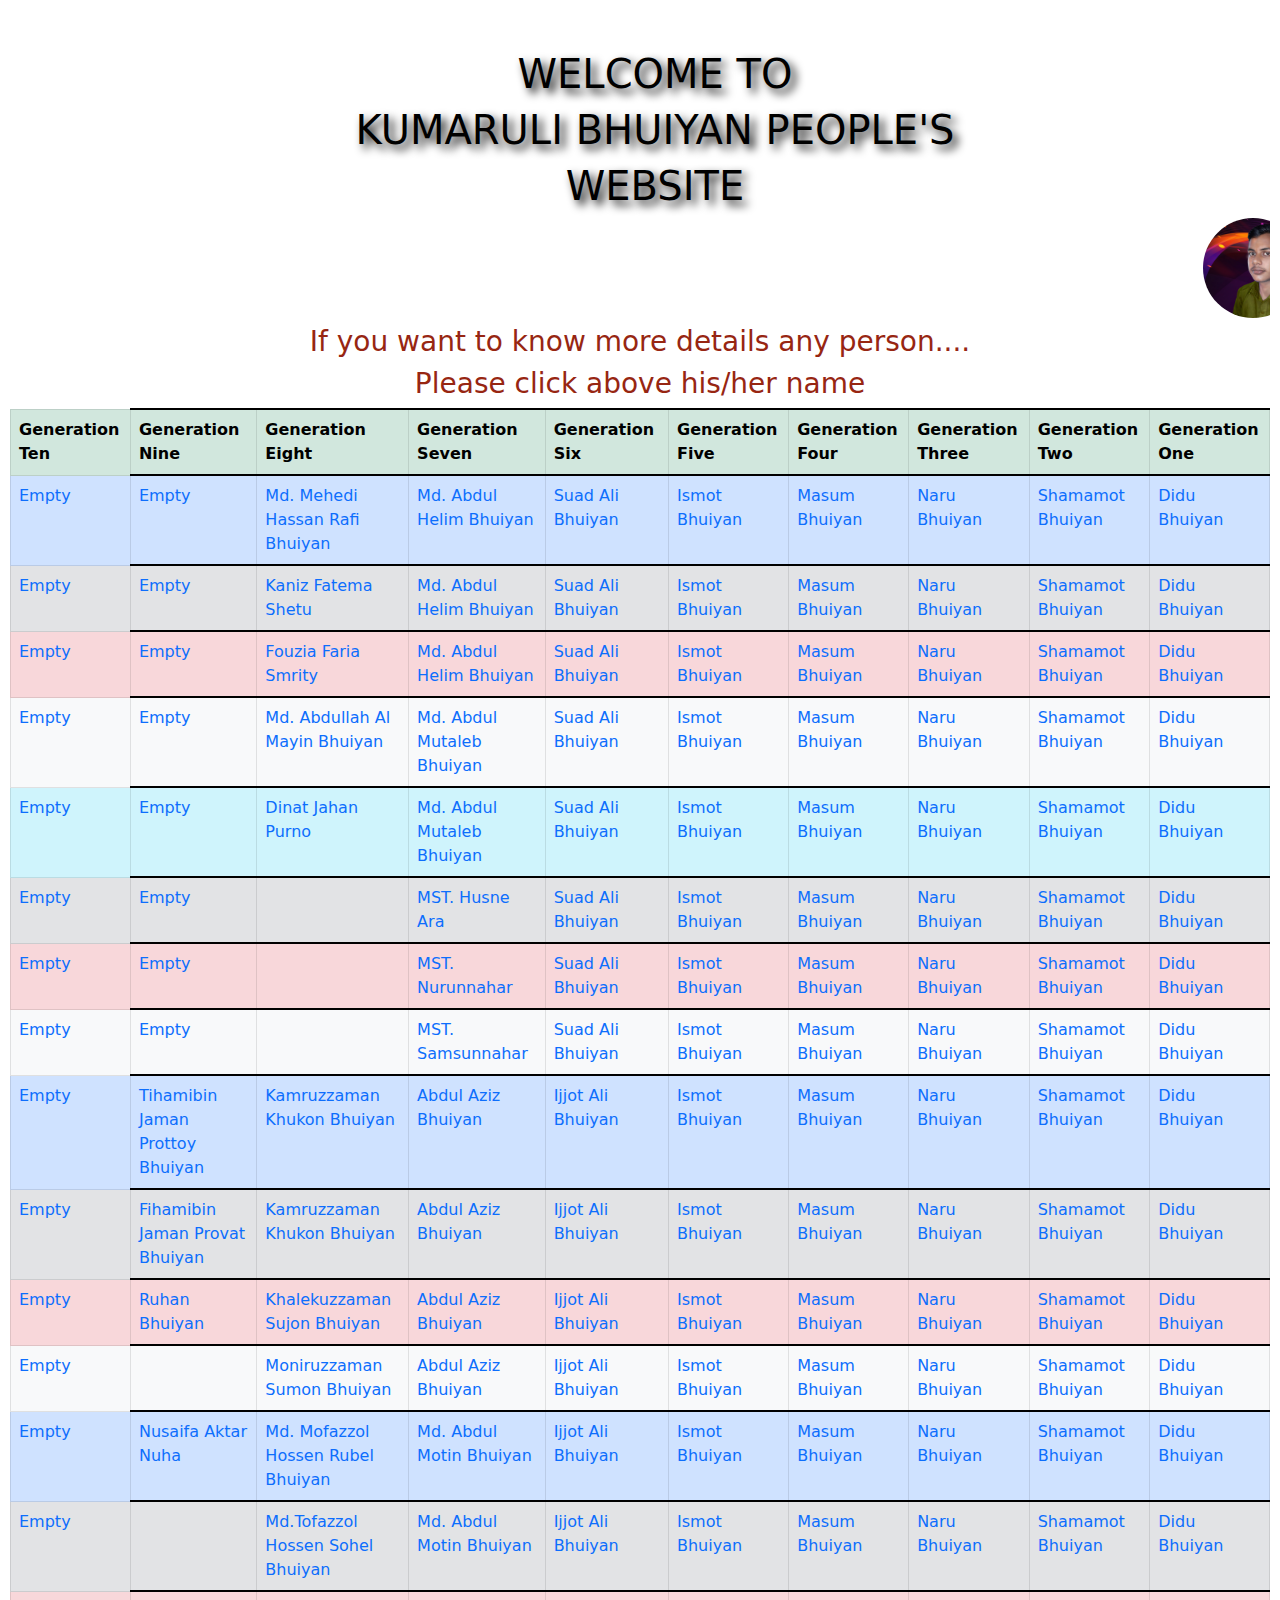
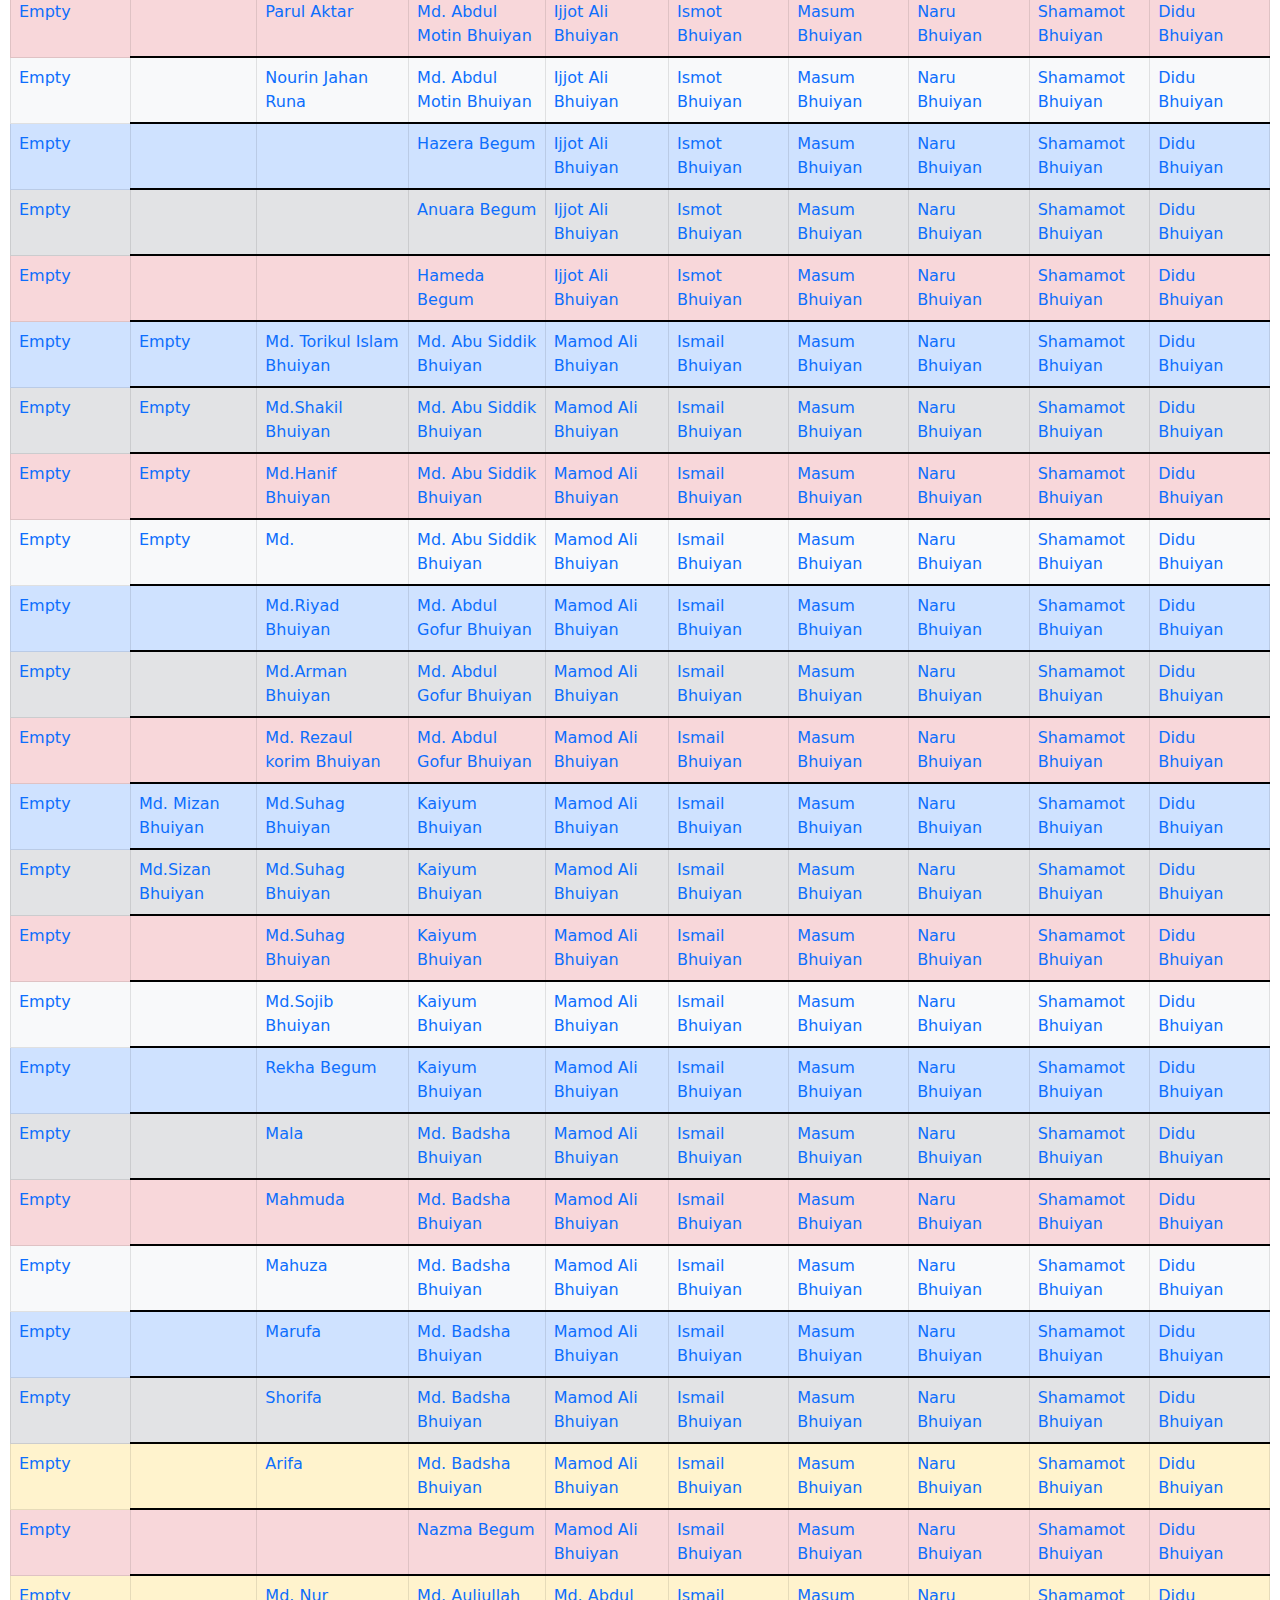
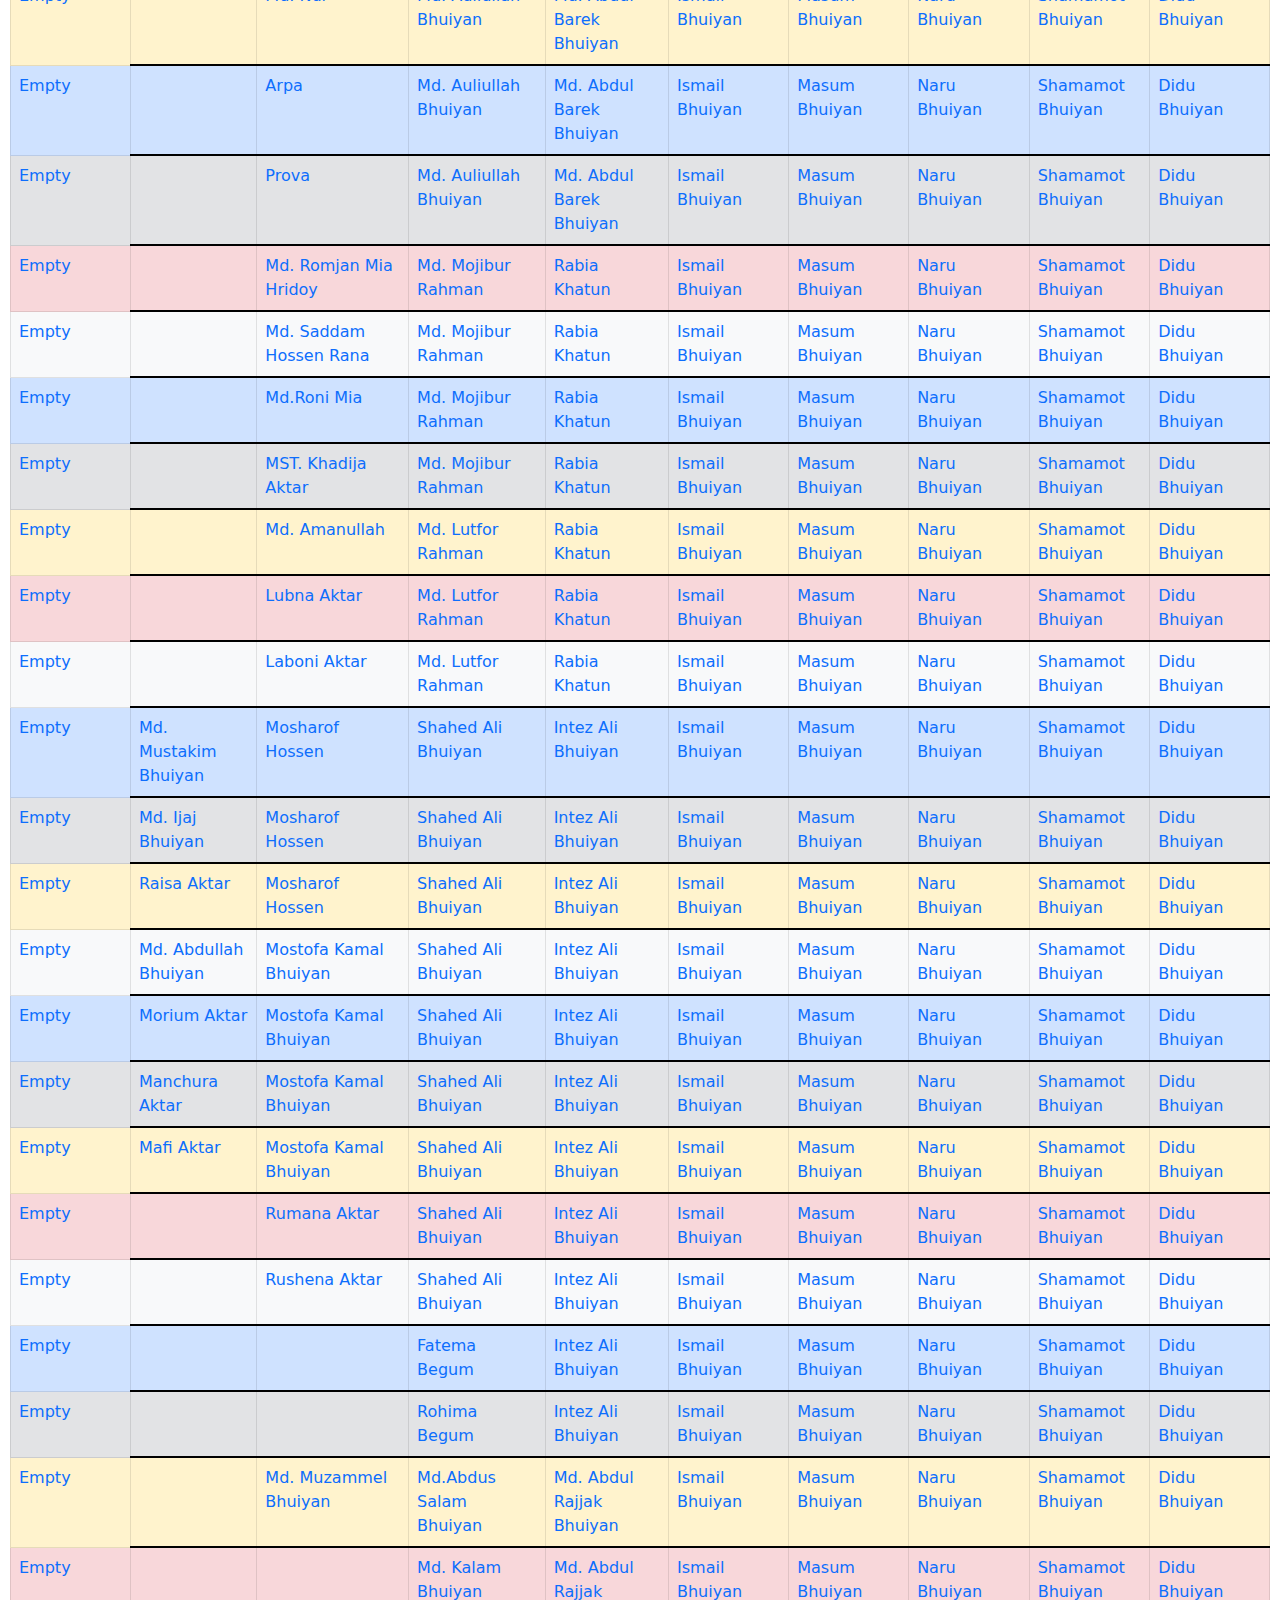
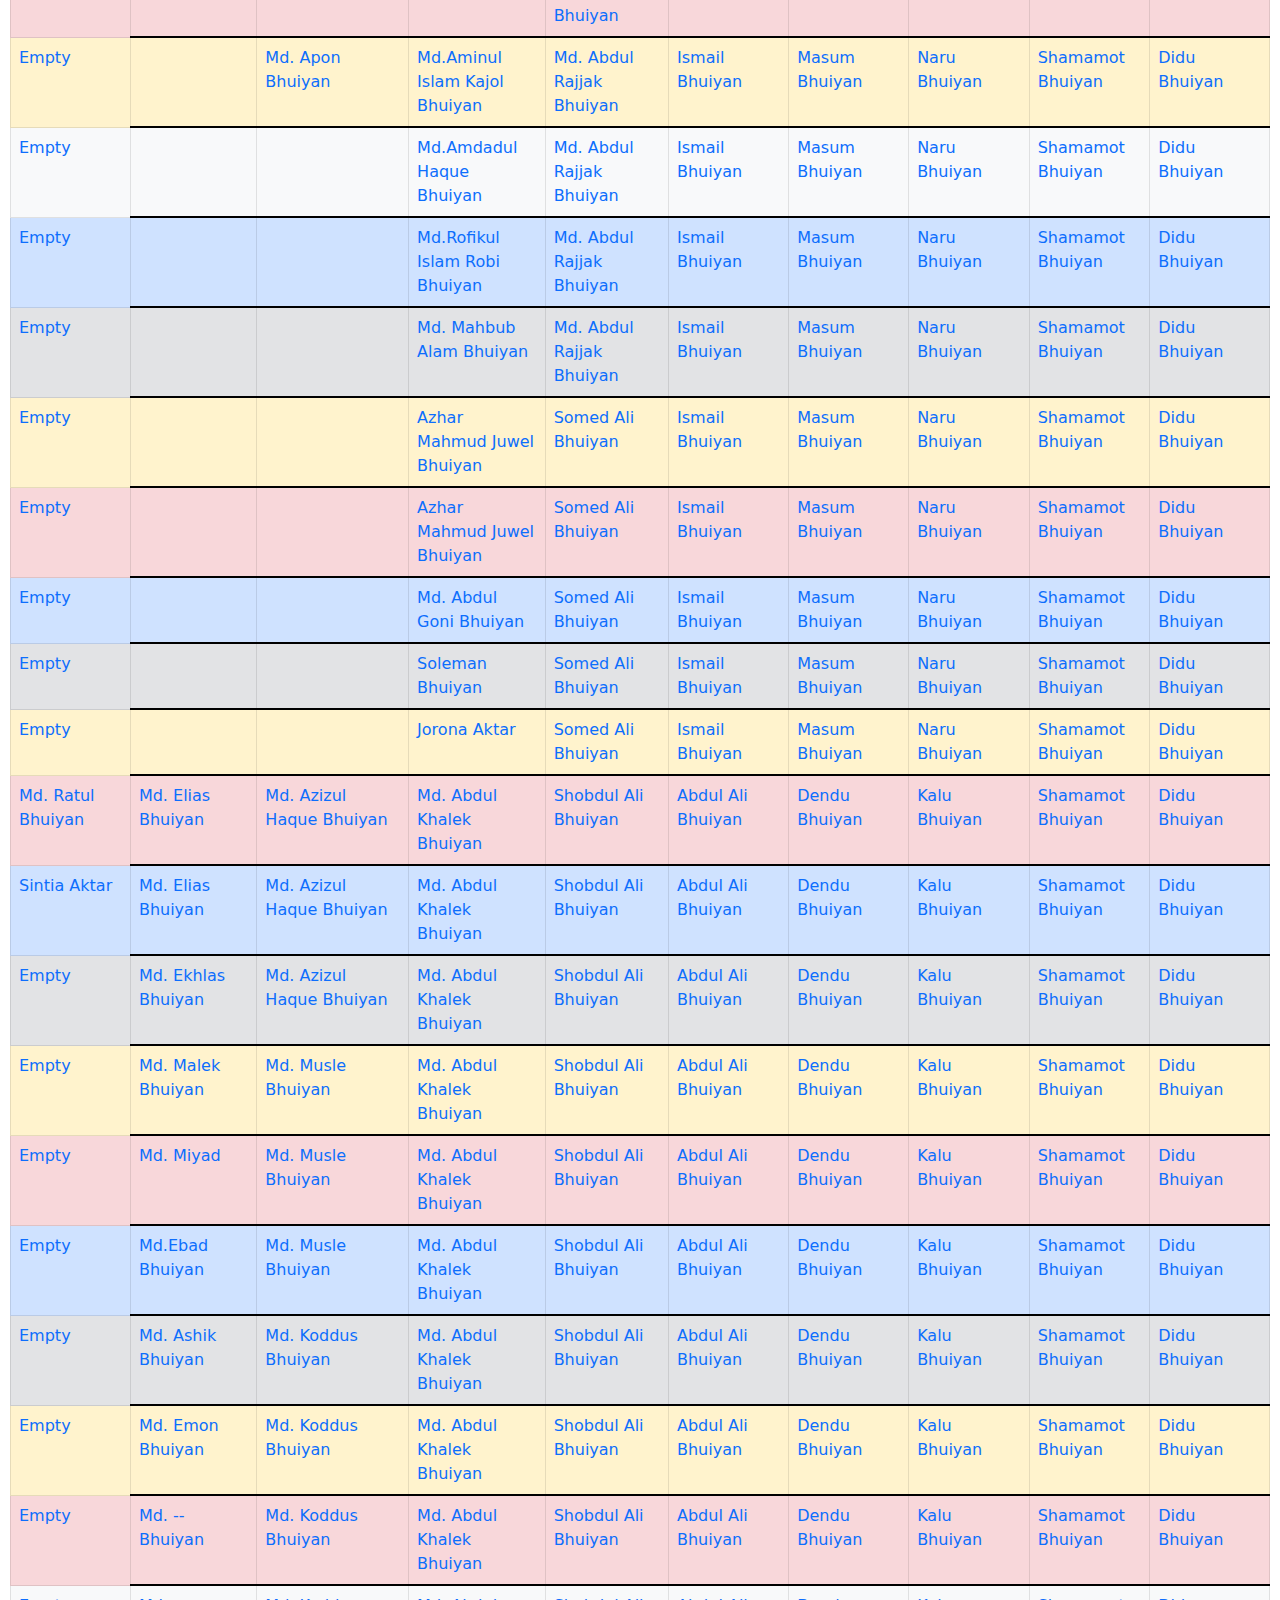
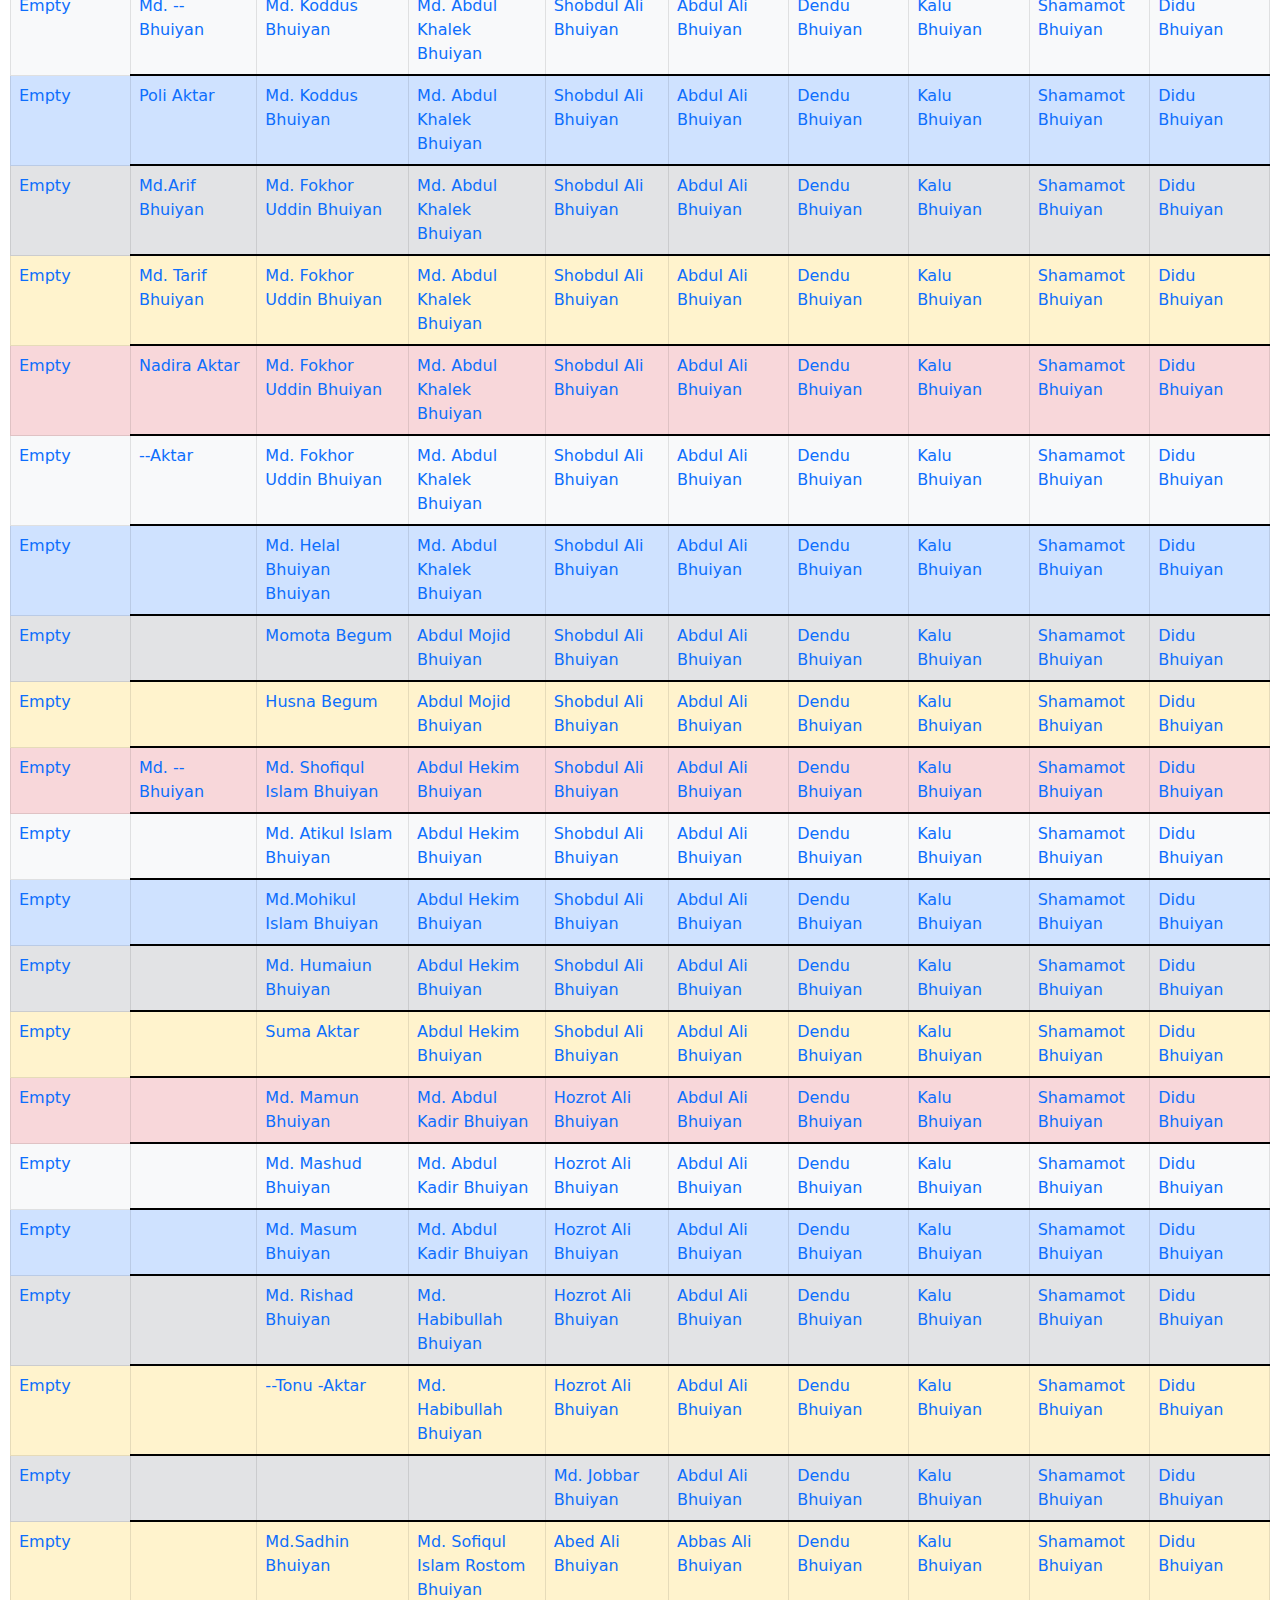
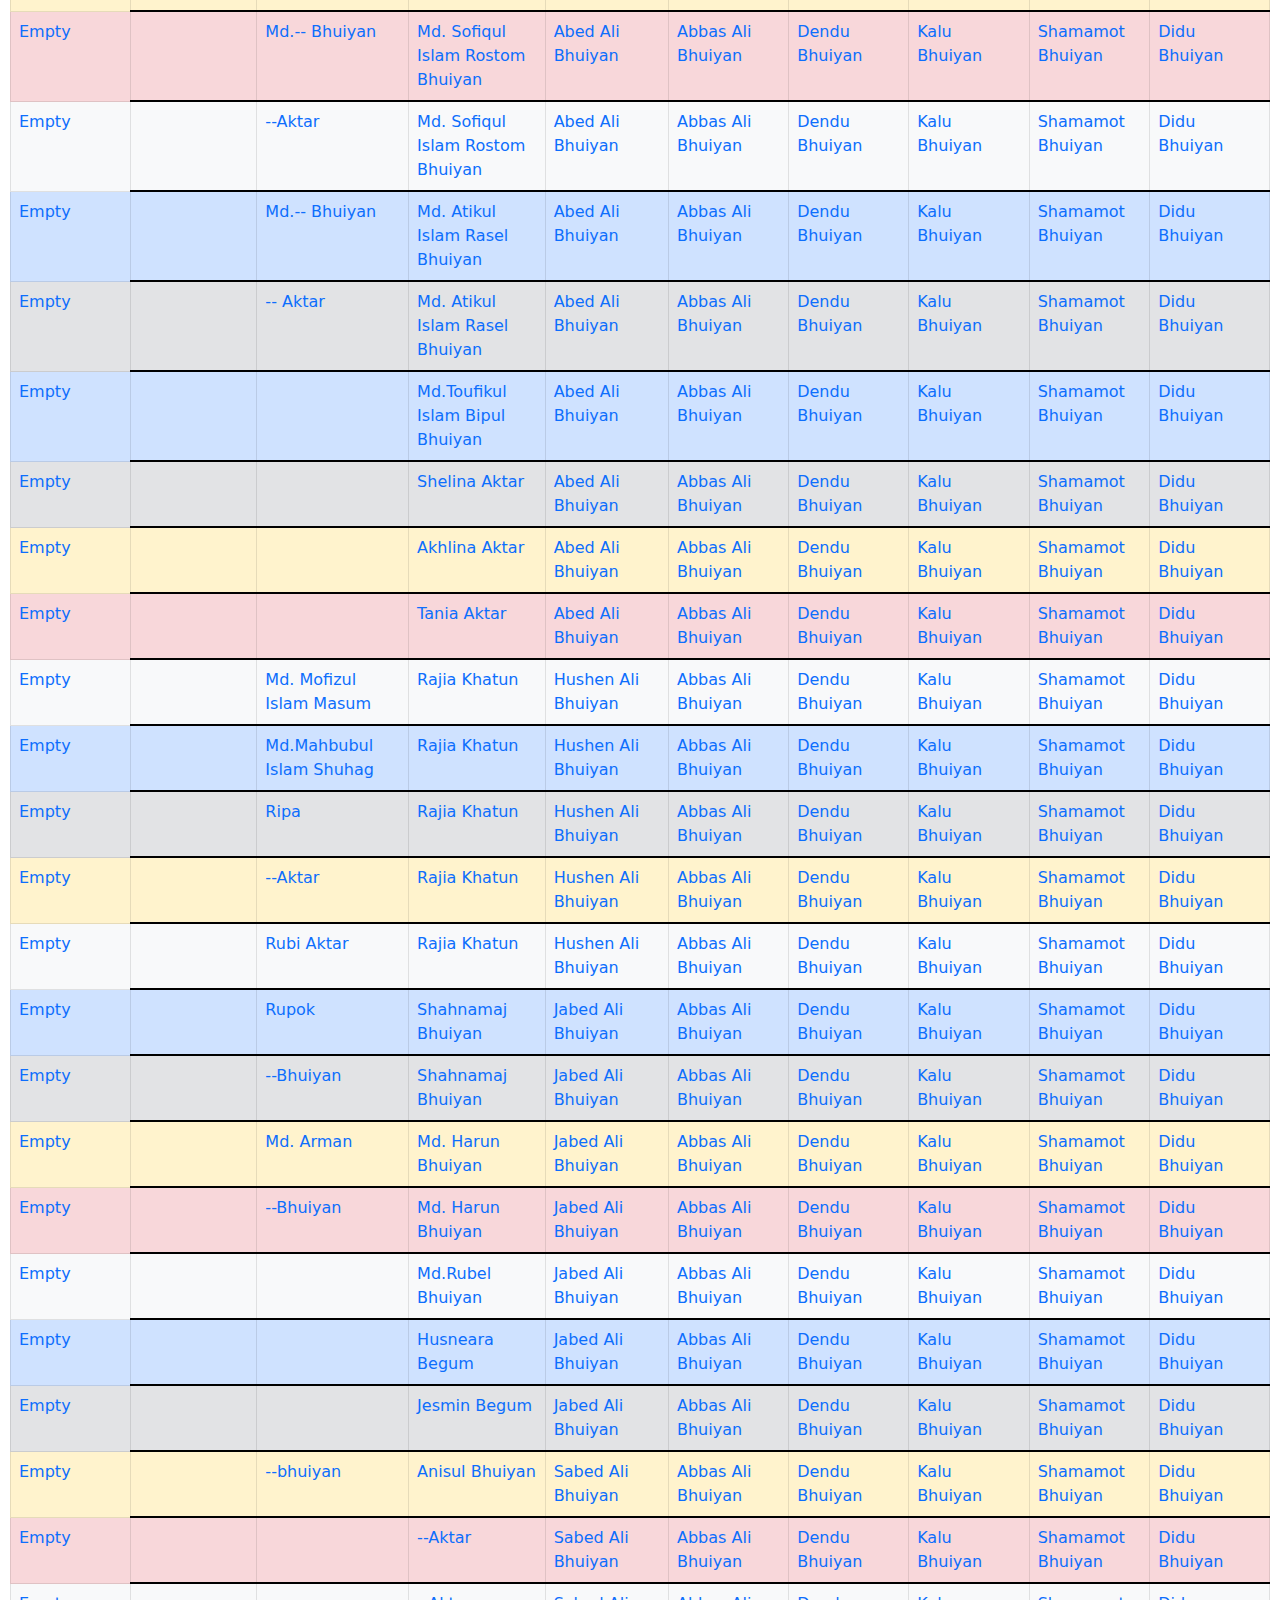
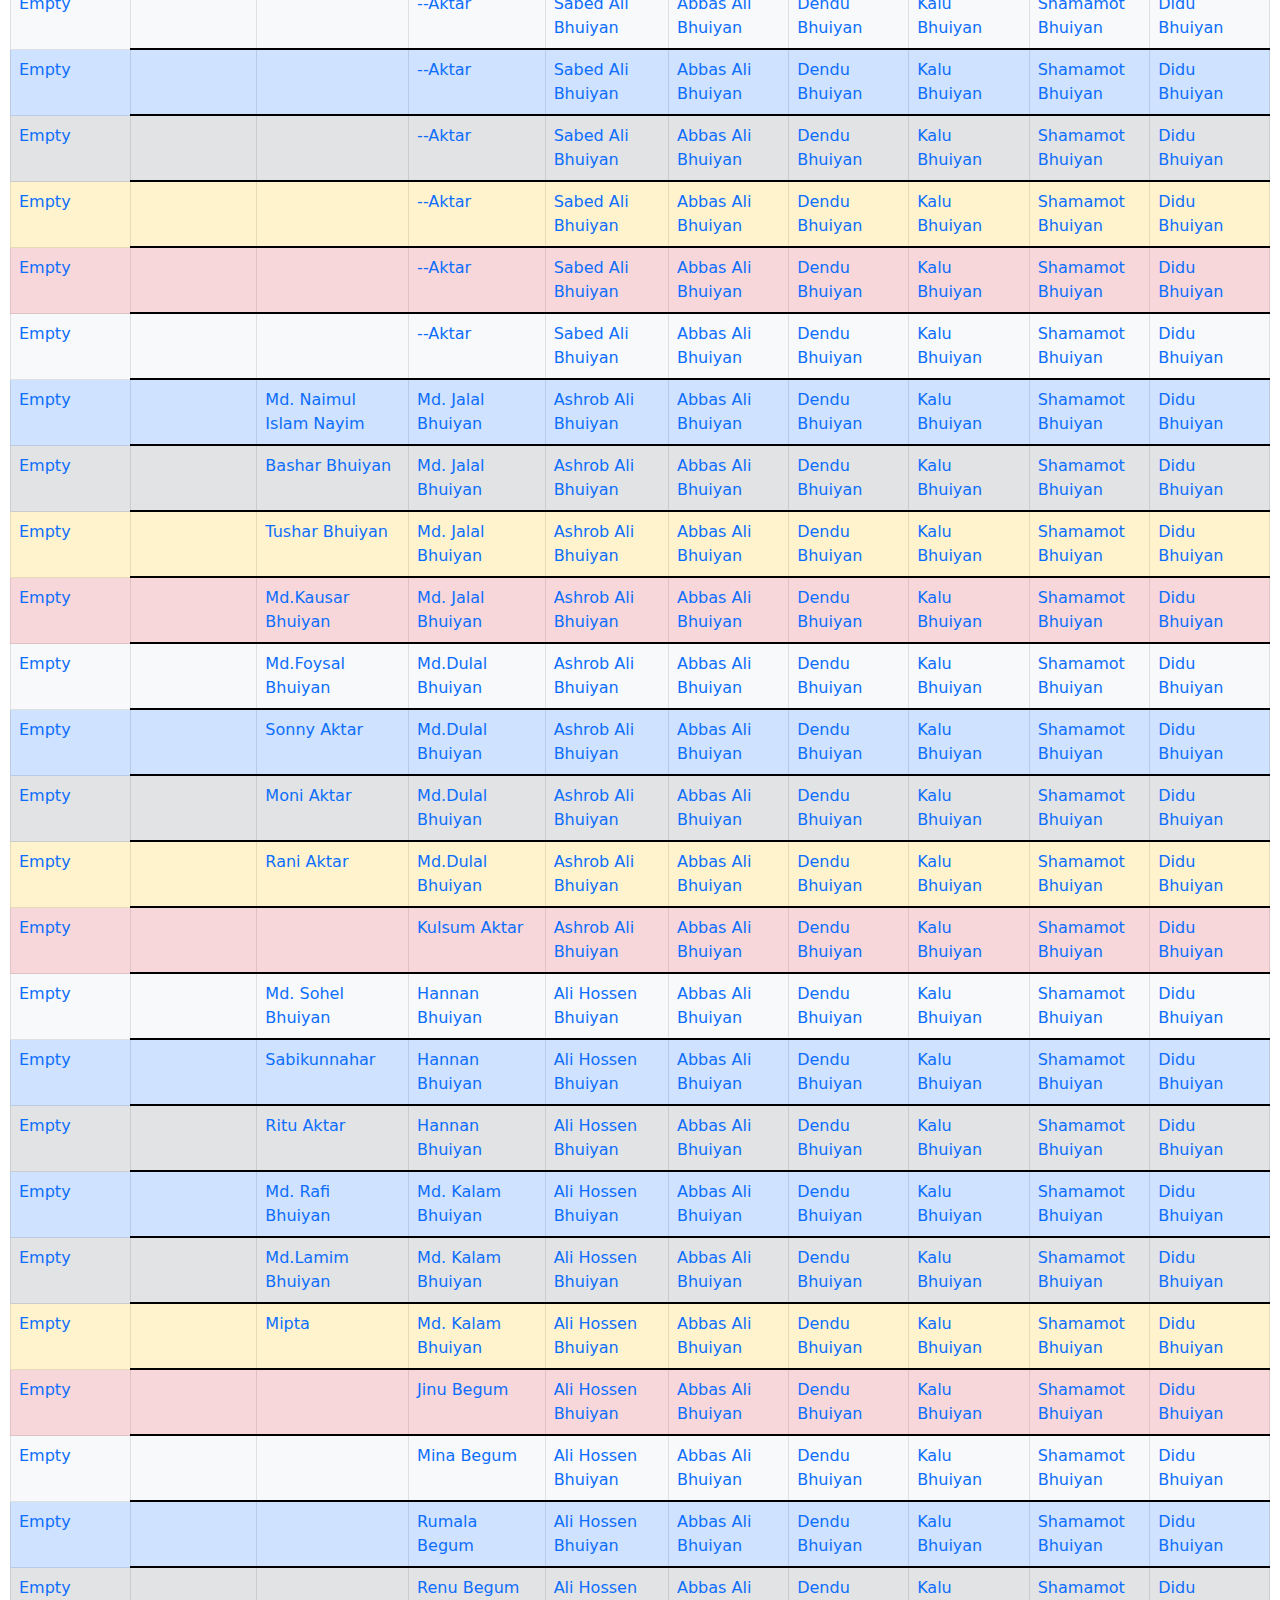
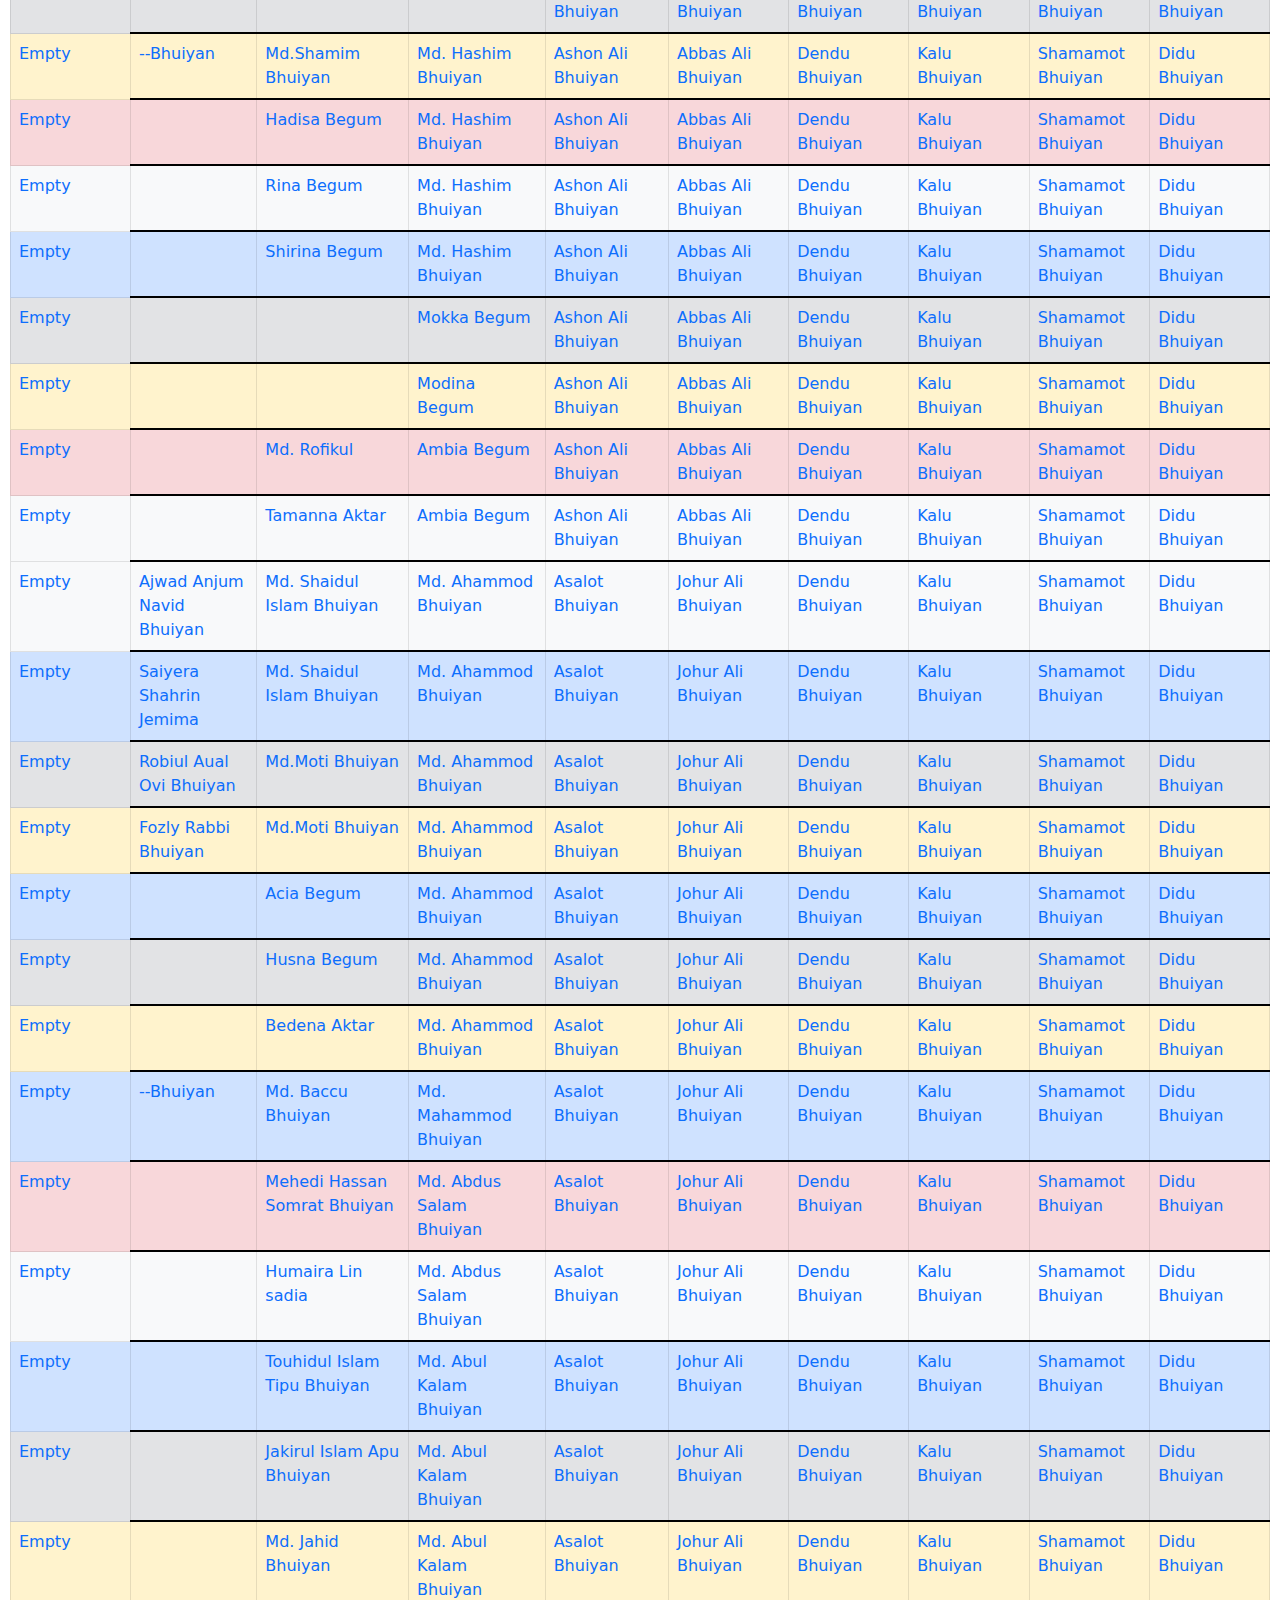
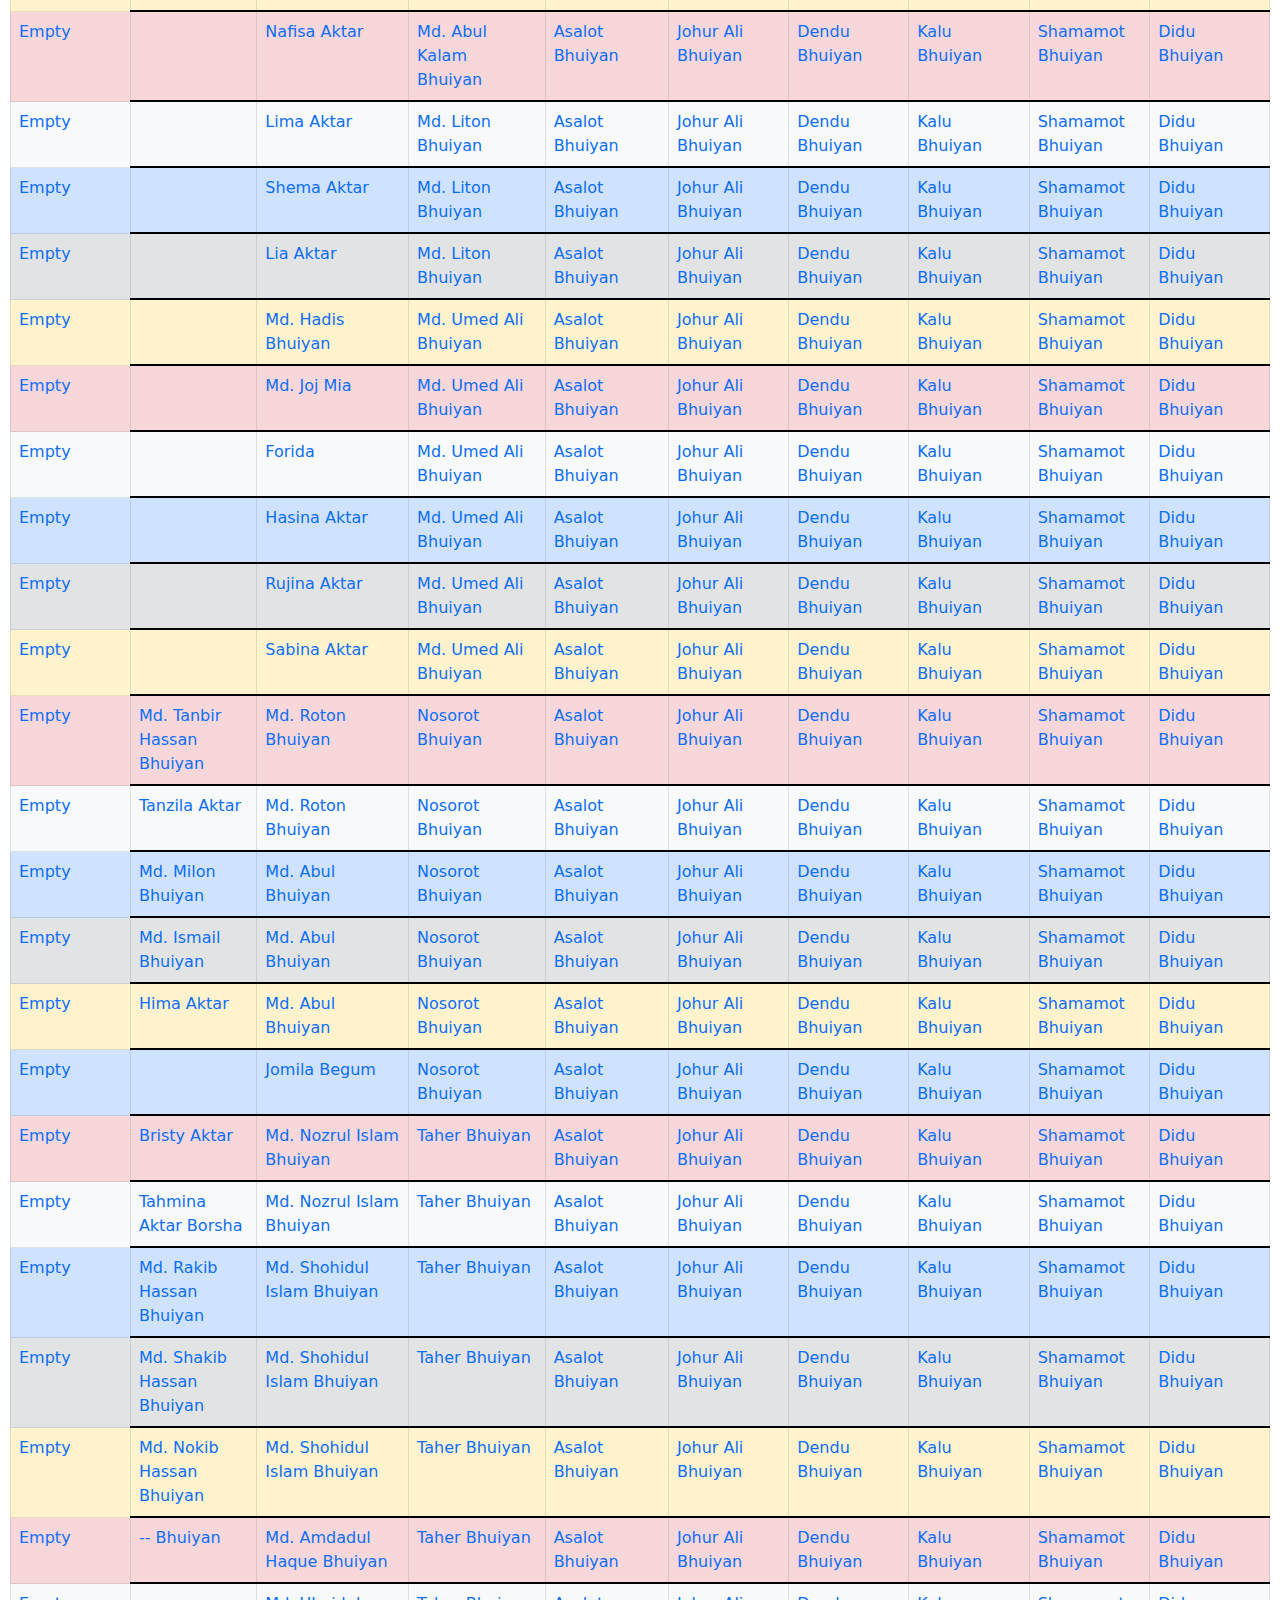
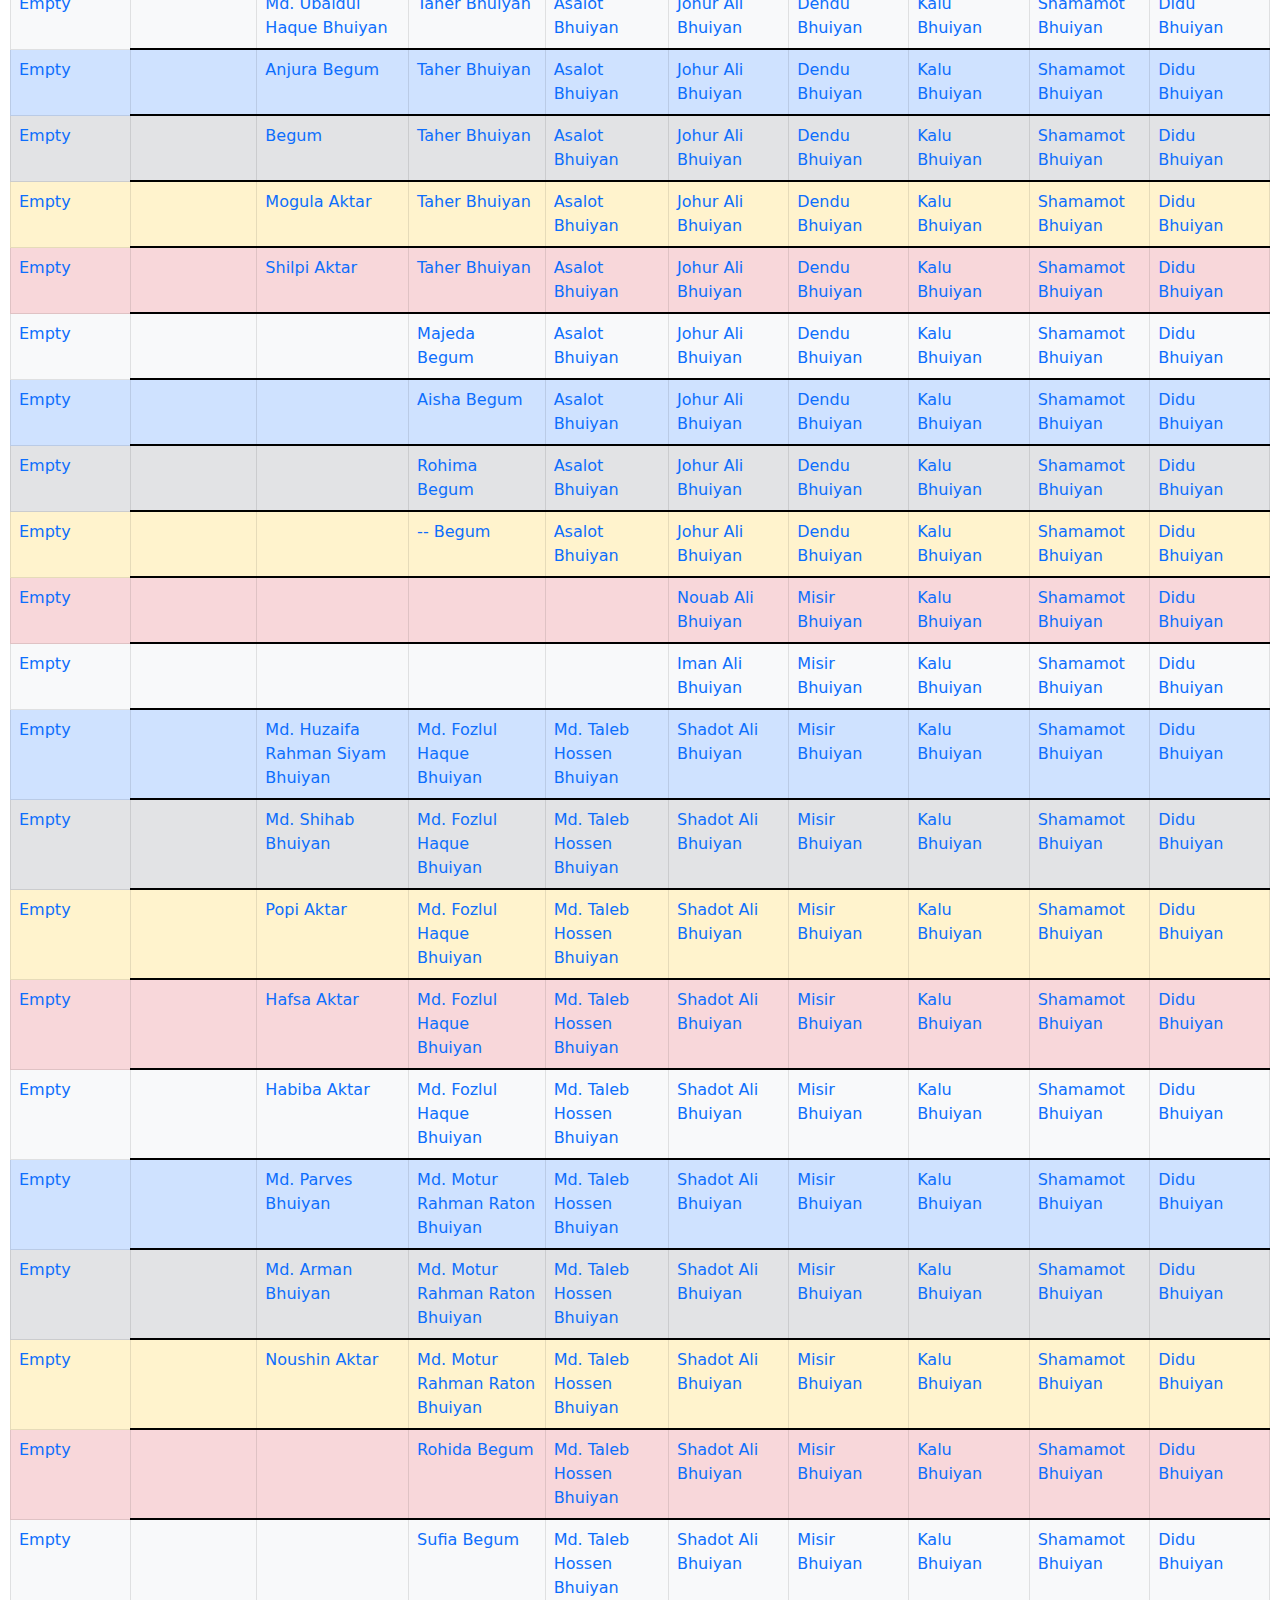
<file: index.html>
<!DOCTYPE html>
<html lang="en">

<head>
    <meta charset="UTF-8">
    <meta http-equiv="X-UA-Compatible" content="IE=edge">
    <meta name="viewport" content="width=device-width, initial-scale=1.0">
    <title>Bhuiyan</title>
    <link rel="stylesheet" href="style.css">
    <link rel="stylesheet" href="bootstrap.css">
    <script src="bootstrap.js"></script>
</head>

<body>
<h1>WELCOME TO </h1>
<h1> KUMARULI BHUIYAN PEOPLE'S</h1>
<H1>WEBSITE</H1>



<marquee>
<div class="rafi">
    <img src="image/Rafi_wb.jpg" alt="Rafi">
    <b>
        <a class="rafi-box" target="_blank" href="https://www.facebook.com/mh.rafi999">Developed 
        By MH.Rafi</a>

    </b>
</div>
</marquee>
<h3>
    If you want to know more details any person....</h3><h3> Please click above his/her name</h3>



    <!-- Member bari -->

    <table class="table table-bordered border-primary">
        <thead>
            <tr class="table table-success">

                <th scope="col" class="generation-ten">Generation Ten</th>
                <th scope="col" class="generation-nine">Generation Nine</th>
                <th scope="col" class="generation-eight">Generation Eight</th>
                <th scope="col" class="generation-seven">Generation Seven</th>
                <th scope="col" class="generation-six">Generation Six</th>
                <th scope="col" class="generation-five">Generation Five</th>
                <th scope="col" class="generation-four">Generation Four</th>
                <th scope="col" class="generation-three">Generation Three</th>
                <th scope="col" class="generation-two">Generation Two</th>
                <th scope="col" class="generation-one"> Generation One</th>

            </tr>

            <tr class=" table table-primary">

                <td class="generation-ten"><a class="link" href="rafi.html">Empty</td>
                <td class="generation-nine"><a class="link" href="rafi.html"> Empty</a></td>
                <td class="generation-eight"><a class="link" href="rafi.html"> Md. Mehedi Hassan Rafi Bhuiyan</a></td>
                <td class="generation-seven"> <a class="link" href="rafi.html"> Md. Abdul Helim Bhuiyan</a></td>
                <td class="generation-six"><a class="link" href="rafi.html"> Suad Ali Bhuiyan </a></td>
                <td class="generation-five"><a class="link" href="rafi.html"> Ismot Bhuiyan</a></td>
                <td class="generation-four"><a class="link" href="rafi.html"> Masum Bhuiyan</a></td>
                <td class="generation-three"><a class="link" href="rafi.html"> Naru Bhuiyan</a></td>
                <td class="generation-two"><a class="link" href="rafi.html"> Shamamot Bhuiyan</a></td>
                <td class="generation-one"><a class="link" href="rafi.html"> Didu Bhuiyan </a></td>

            </tr>
            <tr class=" table table-secondary">

                <td class="generation-ten"><a class="link" href="rafi.html">Empty</td>
                <td class="generation-nine"><a class="link" href="rafi.html"> Empty</a></td>
                <td class="generation-eight"><a class="link" href="rafi.html"> Kaniz Fatema Shetu</a></td>
                <td class="generation-seven"> <a class="link" href="rafi.html"> Md. Abdul Helim Bhuiyan</a></td>
                <td class="generation-six"><a class="link" href="rafi.html"> Suad Ali Bhuiyan </a></td>
                <td class="generation-five"><a class="link" href="rafi.html"> Ismot Bhuiyan</a></td>
                <td class="generation-four"><a class="link" href="rafi.html"> Masum Bhuiyan</a></td>
                <td class="generation-three"><a class="link" href="rafi.html"> Naru Bhuiyan</a></td>
                <td class="generation-two"><a class="link" href="rafi.html"> Shamamot Bhuiyan</a></td>
                <td class="generation-one"><a class="link" href="rafi.html"> Didu Bhuiyan </a></td>

            </tr>
            <tr class=" table table-danger">

                <td class="generation-ten"><a class="link" href="rafi.html">Empty</td>
                <td class="generation-nine"><a class="link" href="rafi.html"> Empty</a></td>
                <td class="generation-eight"><a class="link" href="rafi.html">Fouzia Faria Smrity</a></td>
                <td class="generation-seven"> <a class="link" href="rafi.html"> Md. Abdul Helim Bhuiyan</a></td>
                <td class="generation-six"><a class="link" href="rafi.html"> Suad Ali Bhuiyan </a></td>
                <td class="generation-five"><a class="link" href="rafi.html"> Ismot Bhuiyan</a></td>
                <td class="generation-four"><a class="link" href="rafi.html"> Masum Bhuiyan</a></td>
                <td class="generation-three"><a class="link" href="rafi.html"> Naru Bhuiyan</a></td>
                <td class="generation-two"><a class="link" href="rafi.html"> Shamamot Bhuiyan</a></td>
                <td class="generation-one"><a class="link" href="rafi.html"> Didu Bhuiyan </a></td>

            </tr>
            <tr class=" table table-light">

                <td class="generation-ten"><a class="link" href="rafi.html">Empty</td>
                <td class="generation-nine"><a class="link" href="rafi.html"> Empty</a></td>
                <td class="generation-eight"><a class="link" href="rafi.html">Md. Abdullah Al Mayin Bhuiyan</a></td>
                <td class="generation-seven"> <a class="link" href="rafi.html"> Md. Abdul Mutaleb Bhuiyan</a></td>
                <td class="generation-six"><a class="link" href="rafi.html"> Suad Ali Bhuiyan </a></td>
                <td class="generation-five"><a class="link" href="rafi.html"> Ismot Bhuiyan</a></td>
                <td class="generation-four"><a class="link" href="rafi.html"> Masum Bhuiyan</a></td>
                <td class="generation-three"><a class="link" href="rafi.html"> Naru Bhuiyan</a></td>
                <td class="generation-two"><a class="link" href="rafi.html"> Shamamot Bhuiyan</a></td>
                <td class="generation-one"><a class="link" href="rafi.html"> Didu Bhuiyan </a></td>

            </tr>
            <tr class=" table table-info">

                <td class="generation-ten"><a class="link" href="rafi.html">Empty</td>
                <td class="generation-nine"><a class="link" href="rafi.html"> Empty</a></td>
                <td class="generation-eight"><a class="link" href="rafi.html">Dinat Jahan Purno</a></td>
                <td class="generation-seven"> <a class="link" href="rafi.html"> Md. Abdul Mutaleb Bhuiyan</a></td>
                <td class="generation-six"><a class="link" href="rafi.html"> Suad Ali Bhuiyan </a></td>
                <td class="generation-five"><a class="link" href="rafi.html"> Ismot Bhuiyan</a></td>
                <td class="generation-four"><a class="link" href="rafi.html"> Masum Bhuiyan</a></td>
                <td class="generation-three"><a class="link" href="rafi.html"> Naru Bhuiyan</a></td>
                <td class="generation-two"><a class="link" href="rafi.html"> Shamamot Bhuiyan</a></td>
                <td class="generation-one"><a class="link" href="rafi.html"> Didu Bhuiyan </a></td>

            </tr>
            <tr class=" table table-secondary">

                <td class="generation-ten"><a class="link" href="rafi.html">Empty</td>
                <td class="generation-nine"><a class="link" href="rafi.html"> Empty</a></td>
                <td class="generation-eight"><a class="link" href="rafi.html"> </a></td>
                <td class="generation-seven"> <a class="link" href="rafi.html">MST. Husne Ara</a></td>
                <td class="generation-six"><a class="link" href="rafi.html"> Suad Ali Bhuiyan </a></td>
                <td class="generation-five"><a class="link" href="rafi.html"> Ismot Bhuiyan</a></td>
                <td class="generation-four"><a class="link" href="rafi.html"> Masum Bhuiyan</a></td>
                <td class="generation-three"><a class="link" href="rafi.html"> Naru Bhuiyan</a></td>
                <td class="generation-two"><a class="link" href="rafi.html"> Shamamot Bhuiyan</a></td>
                <td class="generation-one"><a class="link" href="rafi.html"> Didu Bhuiyan </a></td>

            </tr>
            <tr class=" table table-danger">

                <td class="generation-ten"><a class="link" href="rafi.html">Empty</td>
                <td class="generation-nine"><a class="link" href="rafi.html"> Empty</a></td>
                <td class="generation-eight"><a class="link" href="rafi.html"> </a></td>
                <td class="generation-seven"> <a class="link" href="rafi.html">MST. Nurunnahar</a></td>
                <td class="generation-six"><a class="link" href="rafi.html"> Suad Ali Bhuiyan </a></td>
                <td class="generation-five"><a class="link" href="rafi.html"> Ismot Bhuiyan</a></td>
                <td class="generation-four"><a class="link" href="rafi.html"> Masum Bhuiyan</a></td>
                <td class="generation-three"><a class="link" href="rafi.html"> Naru Bhuiyan</a></td>
                <td class="generation-two"><a class="link" href="rafi.html"> Shamamot Bhuiyan</a></td>
                <td class="generation-one"><a class="link" href="rafi.html"> Didu Bhuiyan </a></td>

            </tr>
            <tr class=" table table-light">

                <td class="generation-ten"><a class="link" href="rafi.html">Empty</td>
                <td class="generation-nine"><a class="link" href="rafi.html"> Empty</a></td>
                <td class="generation-eight"><a class="link" href="rafi.html"> </a></td>
                <td class="generation-seven"> <a class="link" href="rafi.html">MST. Samsunnahar</a></td>
                <td class="generation-six"><a class="link" href="rafi.html"> Suad Ali Bhuiyan </a></td>
                <td class="generation-five"><a class="link" href="rafi.html"> Ismot Bhuiyan</a></td>
                <td class="generation-four"><a class="link" href="rafi.html"> Masum Bhuiyan</a></td>
                <td class="generation-three"><a class="link" href="rafi.html"> Naru Bhuiyan</a></td>
                <td class="generation-two"><a class="link" href="rafi.html"> Shamamot Bhuiyan</a></td>
                <td class="generation-one"><a class="link" href="rafi.html"> Didu Bhuiyan </a></td>

            </tr>
            <tr class=" table table-primary">

                <td class="generation-ten"><a class="link" href="rafi.html">Empty</td>
                <td class="generation-nine"><a class="link" href="rafi.html"> Tihamibin Jaman Prottoy Bhuiyan</a></td>
                <td class="generation-eight"><a class="link" href="rafi.html">Kamruzzaman Khukon Bhuiyan </a></td>
                <td class="generation-seven"> <a class="link" href="rafi.html">Abdul Aziz Bhuiyan</a></td>
                <td class="generation-six"><a class="link" href="rafi.html"> Ijjot Ali Bhuiyan </a></td>
                <td class="generation-five"><a class="link" href="rafi.html"> Ismot Bhuiyan</a></td>
                <td class="generation-four"><a class="link" href="rafi.html"> Masum Bhuiyan</a></td>
                <td class="generation-three"><a class="link" href="rafi.html"> Naru Bhuiyan</a></td>
                <td class="generation-two"><a class="link" href="rafi.html"> Shamamot Bhuiyan</a></td>
                <td class="generation-one"><a class="link" href="rafi.html"> Didu Bhuiyan </a></td>

            </tr>
            <tr class=" table table-secondary">

                <td class="generation-ten"><a class="link" href="rafi.html">Empty</td>
                <td class="generation-nine"><a class="link" href="rafi.html"> Fihamibin Jaman Provat Bhuiyan</a></td>
                <td class="generation-eight"><a class="link" href="rafi.html"> Kamruzzaman Khukon Bhuiyan </a></td>
                <td class="generation-seven"> <a class="link" href="rafi.html">Abdul Aziz Bhuiyan</a></td>
                <td class="generation-six"><a class="link" href="rafi.html"> Ijjot Ali Bhuiyan </a></td>
                <td class="generation-five"><a class="link" href="rafi.html"> Ismot Bhuiyan</a></td>
                <td class="generation-four"><a class="link" href="rafi.html"> Masum Bhuiyan</a></td>
                <td class="generation-three"><a class="link" href="rafi.html"> Naru Bhuiyan</a></td>
                <td class="generation-two"><a class="link" href="rafi.html"> Shamamot Bhuiyan</a></td>
                <td class="generation-one"><a class="link" href="rafi.html"> Didu Bhuiyan </a></td>

            </tr>
            <tr class=" table table-danger">

                <td class="generation-ten"><a class="link" href="rafi.html">Empty</td>
                <td class="generation-nine"><a class="link" href="rafi.html"> Ruhan Bhuiyan</a></td>
                <td class="generation-eight"><a class="link" href="rafi.html"> Khalekuzzaman Sujon Bhuiyan </a></td>
                <td class="generation-seven"> <a class="link" href="rafi.html">Abdul Aziz Bhuiyan</a></td>
                <td class="generation-six"><a class="link" href="rafi.html"> Ijjot Ali Bhuiyan </a></td>
                <td class="generation-five"><a class="link" href="rafi.html"> Ismot Bhuiyan</a></td>
                <td class="generation-four"><a class="link" href="rafi.html"> Masum Bhuiyan</a></td>
                <td class="generation-three"><a class="link" href="rafi.html"> Naru Bhuiyan</a></td>
                <td class="generation-two"><a class="link" href="rafi.html"> Shamamot Bhuiyan</a></td>
                <td class="generation-one"><a class="link" href="rafi.html"> Didu Bhuiyan </a></td>

            </tr>
            <tr class=" table table-light">

                <td class="generation-ten"><a class="link" href="rafi.html">Empty</td>
                <td class="generation-nine"><a class="link" href="rafi.html"> </a></td>
                <td class="generation-eight"><a class="link" href="rafi.html"> Moniruzzaman Sumon Bhuiyan </a></td>
                <td class="generation-seven"> <a class="link" href="rafi.html">Abdul Aziz Bhuiyan</a></td>
                <td class="generation-six"><a class="link" href="rafi.html"> Ijjot Ali Bhuiyan </a></td>
                <td class="generation-five"><a class="link" href="rafi.html"> Ismot Bhuiyan</a></td>
                <td class="generation-four"><a class="link" href="rafi.html"> Masum Bhuiyan</a></td>
                <td class="generation-three"><a class="link" href="rafi.html"> Naru Bhuiyan</a></td>
                <td class="generation-two"><a class="link" href="rafi.html"> Shamamot Bhuiyan</a></td>
                <td class="generation-one"><a class="link" href="rafi.html"> Didu Bhuiyan </a></td>

            </tr>
            <tr class=" table table-primary">

                <td class="generation-ten"><a class="link" href="rafi.html">Empty</td>
                <td class="generation-nine"><a class="link" href="rafi.html"> Nusaifa Aktar Nuha</a></td>
                <td class="generation-eight"><a class="link" href="rafi.html"> Md. Mofazzol Hossen Rubel Bhuiyan </a>
                </td>
                <td class="generation-seven"> <a class="link" href="rafi.html">Md. Abdul Motin Bhuiyan</a></td>
                <td class="generation-six"><a class="link" href="rafi.html"> Ijjot Ali Bhuiyan </a></td>
                <td class="generation-five"><a class="link" href="rafi.html"> Ismot Bhuiyan</a></td>
                <td class="generation-four"><a class="link" href="rafi.html"> Masum Bhuiyan</a></td>
                <td class="generation-three"><a class="link" href="rafi.html"> Naru Bhuiyan</a></td>
                <td class="generation-two"><a class="link" href="rafi.html"> Shamamot Bhuiyan</a></td>
                <td class="generation-one"><a class="link" href="rafi.html"> Didu Bhuiyan </a></td>

            </tr>
            <tr class=" table table-secondary">

                <td class="generation-ten"><a class="link" href="rafi.html">Empty</td>
                <td class="generation-nine"><a class="link" href="rafi.html"> </a></td>
                <td class="generation-eight"><a class="link" href="rafi.html"> Md.Tofazzol Hossen Sohel Bhuiyan </a>
                </td>
                <td class="generation-seven"> <a class="link" href="rafi.html">Md. Abdul Motin Bhuiyan</a></td>
                <td class="generation-six"><a class="link" href="rafi.html"> Ijjot Ali Bhuiyan </a></td>
                <td class="generation-five"><a class="link" href="rafi.html"> Ismot Bhuiyan</a></td>
                <td class="generation-four"><a class="link" href="rafi.html"> Masum Bhuiyan</a></td>
                <td class="generation-three"><a class="link" href="rafi.html"> Naru Bhuiyan</a></td>
                <td class="generation-two"><a class="link" href="rafi.html"> Shamamot Bhuiyan</a></td>
                <td class="generation-one"><a class="link" href="rafi.html"> Didu Bhuiyan </a></td>

            </tr>
            <tr class=" table table-danger">

                <td class="generation-ten"><a class="link" href="rafi.html">Empty</td>
                <td class="generation-nine"><a class="link" href="rafi.html"> </a></td>
                <td class="generation-eight"><a class="link" href="rafi.html"> Parul Aktar </a></td>
                <td class="generation-seven"> <a class="link" href="rafi.html">Md. Abdul Motin Bhuiyan</a></td>
                <td class="generation-six"><a class="link" href="rafi.html"> Ijjot Ali Bhuiyan </a></td>
                <td class="generation-five"><a class="link" href="rafi.html"> Ismot Bhuiyan</a></td>
                <td class="generation-four"><a class="link" href="rafi.html"> Masum Bhuiyan</a></td>
                <td class="generation-three"><a class="link" href="rafi.html"> Naru Bhuiyan</a></td>
                <td class="generation-two"><a class="link" href="rafi.html"> Shamamot Bhuiyan</a></td>
                <td class="generation-one"><a class="link" href="rafi.html"> Didu Bhuiyan </a></td>

            </tr>
            <tr class=" table table-light">

                <td class="generation-ten"><a class="link" href="rafi.html">Empty</td>
                <td class="generation-nine"><a class="link" href="rafi.html"> </a></td>
                <td class="generation-eight"><a class="link" href="rafi.html">Nourin Jahan Runa </a></td>
                <td class="generation-seven"> <a class="link" href="rafi.html">Md. Abdul Motin Bhuiyan</a></td>
                <td class="generation-six"><a class="link" href="rafi.html"> Ijjot Ali Bhuiyan </a></td>
                <td class="generation-five"><a class="link" href="rafi.html"> Ismot Bhuiyan</a></td>
                <td class="generation-four"><a class="link" href="rafi.html"> Masum Bhuiyan</a></td>
                <td class="generation-three"><a class="link" href="rafi.html"> Naru Bhuiyan</a></td>
                <td class="generation-two"><a class="link" href="rafi.html"> Shamamot Bhuiyan</a></td>
                <td class="generation-one"><a class="link" href="rafi.html"> Didu Bhuiyan </a></td>

            </tr>
            <tr class=" table table-primary">

                <td class="generation-ten"><a class="link" href="rafi.html">Empty</td>
                <td class="generation-nine"><a class="link" href="rafi.html"> </a></td>
                <td class="generation-eight"><a class="link" href="rafi.html"> </a></td>
                <td class="generation-seven"> <a class="link" href="rafi.html">Hazera Begum</a></td>
                <td class="generation-six"><a class="link" href="rafi.html"> Ijjot Ali Bhuiyan </a></td>
                <td class="generation-five"><a class="link" href="rafi.html"> Ismot Bhuiyan</a></td>
                <td class="generation-four"><a class="link" href="rafi.html"> Masum Bhuiyan</a></td>
                <td class="generation-three"><a class="link" href="rafi.html"> Naru Bhuiyan</a></td>
                <td class="generation-two"><a class="link" href="rafi.html"> Shamamot Bhuiyan</a></td>
                <td class="generation-one"><a class="link" href="rafi.html"> Didu Bhuiyan </a></td>

            </tr>
            <tr class=" table table-secondary">

                <td class="generation-ten"><a class="link" href="rafi.html">Empty</td>
                <td class="generation-nine"><a class="link" href="rafi.html"> </a></td>
                <td class="generation-eight"><a class="link" href="rafi.html"> </a></td>
                <td class="generation-seven"> <a class="link" href="rafi.html">Anuara Begum</a></td>
                <td class="generation-six"><a class="link" href="rafi.html"> Ijjot Ali Bhuiyan </a></td>
                <td class="generation-five"><a class="link" href="rafi.html"> Ismot Bhuiyan</a></td>
                <td class="generation-four"><a class="link" href="rafi.html"> Masum Bhuiyan</a></td>
                <td class="generation-three"><a class="link" href="rafi.html"> Naru Bhuiyan</a></td>
                <td class="generation-two"><a class="link" href="rafi.html"> Shamamot Bhuiyan</a></td>
                <td class="generation-one"><a class="link" href="rafi.html"> Didu Bhuiyan </a></td>

            </tr>
            <tr class=" table table-danger">

                <td class="generation-ten"><a class="link" href="rafi.html">Empty</td>
                <td class="generation-nine"><a class="link" href="rafi.html"> </a></td>
                <td class="generation-eight"><a class="link" href="rafi.html"></a></td>
                <td class="generation-seven"> <a class="link" href="rafi.html">Hameda Begum</a></td>
                <td class="generation-six"><a class="link" href="rafi.html"> Ijjot Ali Bhuiyan </a></td>
                <td class="generation-five"><a class="link" href="rafi.html"> Ismot Bhuiyan</a></td>
                <td class="generation-four"><a class="link" href="rafi.html"> Masum Bhuiyan</a></td>
                <td class="generation-three"><a class="link" href="rafi.html"> Naru Bhuiyan</a></td>
                <td class="generation-two"><a class="link" href="rafi.html"> Shamamot Bhuiyan</a></td>
                <td class="generation-one"><a class="link" href="rafi.html"> Didu Bhuiyan </a></td>

            </tr>
            <tr class=" table table-primary">

                <td class="generation-ten"><a class="link" href="rafi.html">Empty</td>
                <td class="generation-nine"><a class="link" href="rafi.html">Empty </a></td>
                <td class="generation-eight"><a class="link" href="rafi.html">Md. Torikul Islam Bhuiyan </a></td>
                <td class="generation-seven"> <a class="link" href="rafi.html">Md. Abu Siddik Bhuiyan</a></td>
                <td class="generation-six"><a class="link" href="rafi.html"> Mamod Ali Bhuiyan </a></td>
                <td class="generation-five"><a class="link" href="rafi.html"> Ismail Bhuiyan</a></td>
                <td class="generation-four"><a class="link" href="rafi.html"> Masum Bhuiyan</a></td>
                <td class="generation-three"><a class="link" href="rafi.html"> Naru Bhuiyan</a></td>
                <td class="generation-two"><a class="link" href="rafi.html"> Shamamot Bhuiyan</a></td>
                <td class="generation-one"><a class="link" href="rafi.html"> Didu Bhuiyan </a></td>

            </tr>
            <tr class=" table table-secondary">

                <td class="generation-ten"><a class="link" href="rafi.html">Empty</td>
                <td class="generation-nine"><a class="link" href="rafi.html">Empty </a></td>
                <td class="generation-eight"><a class="link" href="rafi.html">Md.Shakil Bhuiyan </a></td>
                <td class="generation-seven"> <a class="link" href="rafi.html">Md. Abu Siddik Bhuiyan</a></td>
                <td class="generation-six"><a class="link" href="rafi.html"> Mamod Ali Bhuiyan </a></td>
                <td class="generation-five"><a class="link" href="rafi.html"> Ismail Bhuiyan</a></td>
                <td class="generation-four"><a class="link" href="rafi.html"> Masum Bhuiyan</a></td>
                <td class="generation-three"><a class="link" href="rafi.html"> Naru Bhuiyan</a></td>
                <td class="generation-two"><a class="link" href="rafi.html"> Shamamot Bhuiyan</a></td>
                <td class="generation-one"><a class="link" href="rafi.html"> Didu Bhuiyan </a></td>

            </tr>
            <tr class=" table table-danger">

                <td class="generation-ten"><a class="link" href="rafi.html">Empty</td>
                <td class="generation-nine"><a class="link" href="rafi.html">Empty </a></td>
                <td class="generation-eight"><a class="link" href="rafi.html">Md.Hanif Bhuiyan </a></td>
                <td class="generation-seven"> <a class="link" href="rafi.html">Md. Abu Siddik Bhuiyan</a></td>
                <td class="generation-six"><a class="link" href="rafi.html"> Mamod Ali Bhuiyan </a></td>
                <td class="generation-five"><a class="link" href="rafi.html"> Ismail Bhuiyan</a></td>
                <td class="generation-four"><a class="link" href="rafi.html"> Masum Bhuiyan</a></td>
                <td class="generation-three"><a class="link" href="rafi.html"> Naru Bhuiyan</a></td>
                <td class="generation-two"><a class="link" href="rafi.html"> Shamamot Bhuiyan</a></td>
                <td class="generation-one"><a class="link" href="rafi.html"> Didu Bhuiyan </a></td>

            </tr>
            <tr class=" table table-light">

                <td class="generation-ten"><a class="link" href="rafi.html">Empty</td>
                <td class="generation-nine"><a class="link" href="rafi.html">Empty </a></td>
                <td class="generation-eight"><a class="link" href="rafi.html">Md. </a></td>
                <td class="generation-seven"> <a class="link" href="rafi.html">Md. Abu Siddik Bhuiyan</a></td>
                <td class="generation-six"><a class="link" href="rafi.html"> Mamod Ali Bhuiyan </a></td>
                <td class="generation-five"><a class="link" href="rafi.html"> Ismail Bhuiyan</a></td>
                <td class="generation-four"><a class="link" href="rafi.html"> Masum Bhuiyan</a></td>
                <td class="generation-three"><a class="link" href="rafi.html"> Naru Bhuiyan</a></td>
                <td class="generation-two"><a class="link" href="rafi.html"> Shamamot Bhuiyan</a></td>
                <td class="generation-one"><a class="link" href="rafi.html"> Didu Bhuiyan </a></td>

            </tr>
            <tr class=" table table-primary">

                <td class="generation-ten"><a class="link" href="rafi.html">Empty</td>
                <td class="generation-nine"><a class="link" href="rafi.html"> </a></td>
                <td class="generation-eight"><a class="link" href="rafi.html">Md.Riyad Bhuiyan </a></td>
                <td class="generation-seven"> <a class="link" href="rafi.html">Md. Abdul Gofur Bhuiyan</a></td>
                <td class="generation-six"><a class="link" href="rafi.html"> Mamod Ali Bhuiyan </a></td>
                <td class="generation-five"><a class="link" href="rafi.html"> Ismail Bhuiyan</a></td>
                <td class="generation-four"><a class="link" href="rafi.html"> Masum Bhuiyan</a></td>
                <td class="generation-three"><a class="link" href="rafi.html"> Naru Bhuiyan</a></td>
                <td class="generation-two"><a class="link" href="rafi.html"> Shamamot Bhuiyan</a></td>
                <td class="generation-one"><a class="link" href="rafi.html"> Didu Bhuiyan </a></td>

            </tr>
            <tr class=" table table-secondary">

                <td class="generation-ten"><a class="link" href="rafi.html">Empty</td>
                <td class="generation-nine"><a class="link" href="rafi.html"> </a></td>
                <td class="generation-eight"><a class="link" href="rafi.html">Md.Arman Bhuiyan </a></td>
                <td class="generation-seven"> <a class="link" href="rafi.html">Md. Abdul Gofur Bhuiyan</a></td>
                <td class="generation-six"><a class="link" href="rafi.html"> Mamod Ali Bhuiyan </a></td>
                <td class="generation-five"><a class="link" href="rafi.html"> Ismail Bhuiyan</a></td>
                <td class="generation-four"><a class="link" href="rafi.html"> Masum Bhuiyan</a></td>
                <td class="generation-three"><a class="link" href="rafi.html"> Naru Bhuiyan</a></td>
                <td class="generation-two"><a class="link" href="rafi.html"> Shamamot Bhuiyan</a></td>
                <td class="generation-one"><a class="link" href="rafi.html"> Didu Bhuiyan </a></td>

            </tr>
            <tr class=" table table-danger">

                <td class="generation-ten"><a class="link" href="rafi.html">Empty</td>
                <td class="generation-nine"><a class="link" href="rafi.html"> </a></td>
                <td class="generation-eight"><a class="link" href="rafi.html">Md. Rezaul korim Bhuiyan </a></td>
                <td class="generation-seven"> <a class="link" href="rafi.html">Md. Abdul Gofur Bhuiyan</a></td>
                <td class="generation-six"><a class="link" href="rafi.html"> Mamod Ali Bhuiyan </a></td>
                <td class="generation-five"><a class="link" href="rafi.html"> Ismail Bhuiyan</a></td>
                <td class="generation-four"><a class="link" href="rafi.html"> Masum Bhuiyan</a></td>
                <td class="generation-three"><a class="link" href="rafi.html"> Naru Bhuiyan</a></td>
                <td class="generation-two"><a class="link" href="rafi.html"> Shamamot Bhuiyan</a></td>
                <td class="generation-one"><a class="link" href="rafi.html"> Didu Bhuiyan </a></td>

            </tr>
            <tr class=" table table-primary">

                <td class="generation-ten"><a class="link" href="rafi.html">Empty</td>
                <td class="generation-nine"><a class="link" href="rafi.html">Md. Mizan Bhuiyan </a></td>
                <td class="generation-eight"><a class="link" href="rafi.html">Md.Suhag Bhuiyan </a></td>
                <td class="generation-seven"> <a class="link" href="rafi.html"> Kaiyum Bhuiyan</a></td>
                <td class="generation-six"><a class="link" href="rafi.html"> Mamod Ali Bhuiyan </a></td>
                <td class="generation-five"><a class="link" href="rafi.html"> Ismail Bhuiyan</a></td>
                <td class="generation-four"><a class="link" href="rafi.html"> Masum Bhuiyan</a></td>
                <td class="generation-three"><a class="link" href="rafi.html"> Naru Bhuiyan</a></td>
                <td class="generation-two"><a class="link" href="rafi.html"> Shamamot Bhuiyan</a></td>
                <td class="generation-one"><a class="link" href="rafi.html"> Didu Bhuiyan </a></td>

            </tr>
            <tr class=" table table-secondary">

                <td class="generation-ten"><a class="link" href="rafi.html">Empty</td>
                <td class="generation-nine"><a class="link" href="rafi.html">Md.Sizan Bhuiyan </a></td>
                <td class="generation-eight"><a class="link" href="rafi.html">Md.Suhag Bhuiyan </a></td>
                <td class="generation-seven"> <a class="link" href="rafi.html"> Kaiyum Bhuiyan</a></td>
                <td class="generation-six"><a class="link" href="rafi.html"> Mamod Ali Bhuiyan </a></td>
                <td class="generation-five"><a class="link" href="rafi.html"> Ismail Bhuiyan</a></td>
                <td class="generation-four"><a class="link" href="rafi.html"> Masum Bhuiyan</a></td>
                <td class="generation-three"><a class="link" href="rafi.html"> Naru Bhuiyan</a></td>
                <td class="generation-two"><a class="link" href="rafi.html"> Shamamot Bhuiyan</a></td>
                <td class="generation-one"><a class="link" href="rafi.html"> Didu Bhuiyan </a></td>

            </tr>
            <tr class=" table table-danger">

                <td class="generation-ten"><a class="link" href="rafi.html">Empty</td>
                <td class="generation-nine"><a class="link" href="rafi.html"> </a></td>
                <td class="generation-eight"><a class="link" href="rafi.html">Md.Suhag Bhuiyan </a></td>
                <td class="generation-seven"> <a class="link" href="rafi.html"> Kaiyum Bhuiyan</a></td>
                <td class="generation-six"><a class="link" href="rafi.html"> Mamod Ali Bhuiyan </a></td>
                <td class="generation-five"><a class="link" href="rafi.html"> Ismail Bhuiyan</a></td>
                <td class="generation-four"><a class="link" href="rafi.html"> Masum Bhuiyan</a></td>
                <td class="generation-three"><a class="link" href="rafi.html"> Naru Bhuiyan</a></td>
                <td class="generation-two"><a class="link" href="rafi.html"> Shamamot Bhuiyan</a></td>
                <td class="generation-one"><a class="link" href="rafi.html"> Didu Bhuiyan </a></td>

            </tr>
            <tr class=" table table-light">

                <td class="generation-ten"><a class="link" href="rafi.html">Empty</td>
                <td class="generation-nine"><a class="link" href="rafi.html"> </a></td>
                <td class="generation-eight"><a class="link" href="rafi.html">Md.Sojib Bhuiyan </a></td>
                <td class="generation-seven"> <a class="link" href="rafi.html"> Kaiyum Bhuiyan</a></td>
                <td class="generation-six"><a class="link" href="rafi.html"> Mamod Ali Bhuiyan </a></td>
                <td class="generation-five"><a class="link" href="rafi.html"> Ismail Bhuiyan</a></td>
                <td class="generation-four"><a class="link" href="rafi.html"> Masum Bhuiyan</a></td>
                <td class="generation-three"><a class="link" href="rafi.html"> Naru Bhuiyan</a></td>
                <td class="generation-two"><a class="link" href="rafi.html"> Shamamot Bhuiyan</a></td>
                <td class="generation-one"><a class="link" href="rafi.html"> Didu Bhuiyan </a></td>

            </tr>
            <tr class=" table table-primary">

                <td class="generation-ten"><a class="link" href="rafi.html">Empty</td>
                <td class="generation-nine"><a class="link" href="rafi.html"> </a></td>
                <td class="generation-eight"><a class="link" href="rafi.html">Rekha Begum </a></td>
                <td class="generation-seven"> <a class="link" href="rafi.html"> Kaiyum Bhuiyan</a></td>
                <td class="generation-six"><a class="link" href="rafi.html"> Mamod Ali Bhuiyan </a></td>
                <td class="generation-five"><a class="link" href="rafi.html"> Ismail Bhuiyan</a></td>
                <td class="generation-four"><a class="link" href="rafi.html"> Masum Bhuiyan</a></td>
                <td class="generation-three"><a class="link" href="rafi.html"> Naru Bhuiyan</a></td>
                <td class="generation-two"><a class="link" href="rafi.html"> Shamamot Bhuiyan</a></td>
                <td class="generation-one"><a class="link" href="rafi.html"> Didu Bhuiyan </a></td>

            </tr>
            <tr class=" table table-secondary">

                <td class="generation-ten"><a class="link" href="rafi.html">Empty</td>
                <td class="generation-nine"><a class="link" href="rafi.html"> </a></td>
                <td class="generation-eight"><a class="link" href="rafi.html">Mala </a></td>
                <td class="generation-seven"> <a class="link" href="rafi.html"> Md. Badsha Bhuiyan</a></td>
                <td class="generation-six"><a class="link" href="rafi.html"> Mamod Ali Bhuiyan </a></td>
                <td class="generation-five"><a class="link" href="rafi.html"> Ismail Bhuiyan</a></td>
                <td class="generation-four"><a class="link" href="rafi.html"> Masum Bhuiyan</a></td>
                <td class="generation-three"><a class="link" href="rafi.html"> Naru Bhuiyan</a></td>
                <td class="generation-two"><a class="link" href="rafi.html"> Shamamot Bhuiyan</a></td>
                <td class="generation-one"><a class="link" href="rafi.html"> Didu Bhuiyan </a></td>

            </tr>
            <tr class=" table table-danger">

                <td class="generation-ten"><a class="link" href="rafi.html">Empty</td>
                <td class="generation-nine"><a class="link" href="rafi.html"> </a></td>
                <td class="generation-eight"><a class="link" href="rafi.html">Mahmuda </a></td>
                <td class="generation-seven"> <a class="link" href="rafi.html"> Md. Badsha Bhuiyan</a></td>
                <td class="generation-six"><a class="link" href="rafi.html"> Mamod Ali Bhuiyan </a></td>
                <td class="generation-five"><a class="link" href="rafi.html"> Ismail Bhuiyan</a></td>
                <td class="generation-four"><a class="link" href="rafi.html"> Masum Bhuiyan</a></td>
                <td class="generation-three"><a class="link" href="rafi.html"> Naru Bhuiyan</a></td>
                <td class="generation-two"><a class="link" href="rafi.html"> Shamamot Bhuiyan</a></td>
                <td class="generation-one"><a class="link" href="rafi.html"> Didu Bhuiyan </a></td>

            </tr>
            <tr class=" table table-light">

                <td class="generation-ten"><a class="link" href="rafi.html">Empty</td>
                <td class="generation-nine"><a class="link" href="rafi.html"> </a></td>
                <td class="generation-eight"><a class="link" href="rafi.html">Mahuza </a></td>
                <td class="generation-seven"> <a class="link" href="rafi.html"> Md. Badsha Bhuiyan</a></td>
                <td class="generation-six"><a class="link" href="rafi.html"> Mamod Ali Bhuiyan </a></td>
                <td class="generation-five"><a class="link" href="rafi.html"> Ismail Bhuiyan</a></td>
                <td class="generation-four"><a class="link" href="rafi.html"> Masum Bhuiyan</a></td>
                <td class="generation-three"><a class="link" href="rafi.html"> Naru Bhuiyan</a></td>
                <td class="generation-two"><a class="link" href="rafi.html"> Shamamot Bhuiyan</a></td>
                <td class="generation-one"><a class="link" href="rafi.html"> Didu Bhuiyan </a></td>

            </tr>
            <tr class=" table table-primary">

                <td class="generation-ten"><a class="link" href="rafi.html">Empty</td>
                <td class="generation-nine"><a class="link" href="rafi.html"> </a></td>
                <td class="generation-eight"><a class="link" href="rafi.html">Marufa </a></td>
                <td class="generation-seven"> <a class="link" href="rafi.html"> Md. Badsha Bhuiyan</a></td>
                <td class="generation-six"><a class="link" href="rafi.html"> Mamod Ali Bhuiyan </a></td>
                <td class="generation-five"><a class="link" href="rafi.html"> Ismail Bhuiyan</a></td>
                <td class="generation-four"><a class="link" href="rafi.html"> Masum Bhuiyan</a></td>
                <td class="generation-three"><a class="link" href="rafi.html"> Naru Bhuiyan</a></td>
                <td class="generation-two"><a class="link" href="rafi.html"> Shamamot Bhuiyan</a></td>
                <td class="generation-one"><a class="link" href="rafi.html"> Didu Bhuiyan </a></td>

            </tr>
            <tr class=" table table-secondary">

                <td class="generation-ten"><a class="link" href="rafi.html">Empty</td>
                <td class="generation-nine"><a class="link" href="rafi.html"> </a></td>
                <td class="generation-eight"><a class="link" href="rafi.html">Shorifa </a></td>
                <td class="generation-seven"> <a class="link" href="rafi.html"> Md. Badsha Bhuiyan</a></td>
                <td class="generation-six"><a class="link" href="rafi.html"> Mamod Ali Bhuiyan </a></td>
                <td class="generation-five"><a class="link" href="rafi.html"> Ismail Bhuiyan</a></td>
                <td class="generation-four"><a class="link" href="rafi.html"> Masum Bhuiyan</a></td>
                <td class="generation-three"><a class="link" href="rafi.html"> Naru Bhuiyan</a></td>
                <td class="generation-two"><a class="link" href="rafi.html"> Shamamot Bhuiyan</a></td>
                <td class="generation-one"><a class="link" href="rafi.html"> Didu Bhuiyan </a></td>

            </tr>
            <tr class=" table table-warning">

                <td class="generation-ten"><a class="link" href="rafi.html">Empty</td>
                <td class="generation-nine"><a class="link" href="rafi.html"> </a></td>
                <td class="generation-eight"><a class="link" href="rafi.html">Arifa </a></td>
                <td class="generation-seven"> <a class="link" href="rafi.html"> Md. Badsha Bhuiyan</a></td>
                <td class="generation-six"><a class="link" href="rafi.html"> Mamod Ali Bhuiyan </a></td>
                <td class="generation-five"><a class="link" href="rafi.html"> Ismail Bhuiyan</a></td>
                <td class="generation-four"><a class="link" href="rafi.html"> Masum Bhuiyan</a></td>
                <td class="generation-three"><a class="link" href="rafi.html"> Naru Bhuiyan</a></td>
                <td class="generation-two"><a class="link" href="rafi.html"> Shamamot Bhuiyan</a></td>
                <td class="generation-one"><a class="link" href="rafi.html"> Didu Bhuiyan </a></td>

            </tr>
            <tr class=" table table-danger">

                <td class="generation-ten"><a class="link" href="rafi.html">Empty</td>
                <td class="generation-nine"><a class="link" href="rafi.html"> </a></td>
                <td class="generation-eight"><a class="link" href="rafi.html"> </a></td>
                <td class="generation-seven"> <a class="link" href="rafi.html"> Nazma Begum</a></td>
                <td class="generation-six"><a class="link" href="rafi.html"> Mamod Ali Bhuiyan </a></td>
                <td class="generation-five"><a class="link" href="rafi.html"> Ismail Bhuiyan</a></td>
                <td class="generation-four"><a class="link" href="rafi.html"> Masum Bhuiyan</a></td>
                <td class="generation-three"><a class="link" href="rafi.html"> Naru Bhuiyan</a></td>
                <td class="generation-two"><a class="link" href="rafi.html"> Shamamot Bhuiyan</a></td>
                <td class="generation-one"><a class="link" href="rafi.html"> Didu Bhuiyan </a></td>

            </tr>
            <tr class=" table table-warning">

                <td class="generation-ten"><a class="link" href="rafi.html">Empty</td>
                <td class="generation-nine"><a class="link" href="rafi.html"> </a></td>
                <td class="generation-eight"><a class="link" href="rafi.html">Md. Nur </a></td>
                <td class="generation-seven"> <a class="link" href="rafi.html"> Md. Auliullah Bhuiyan</a></td>
                <td class="generation-six"><a class="link" href="rafi.html"> Md. Abdul Barek Bhuiyan </a></td>
                <td class="generation-five"><a class="link" href="rafi.html"> Ismail Bhuiyan</a></td>
                <td class="generation-four"><a class="link" href="rafi.html"> Masum Bhuiyan</a></td>
                <td class="generation-three"><a class="link" href="rafi.html"> Naru Bhuiyan</a></td>
                <td class="generation-two"><a class="link" href="rafi.html"> Shamamot Bhuiyan</a></td>
                <td class="generation-one"><a class="link" href="rafi.html"> Didu Bhuiyan </a></td>

            </tr>


            <tr class=" table table-primary">

                <td class="generation-ten"><a class="link" href="rafi.html">Empty</td>
                <td class="generation-nine"><a class="link" href="rafi.html"> </a></td>
                <td class="generation-eight"><a class="link" href="rafi.html"> Arpa </a></td>
                <td class="generation-seven"> <a class="link" href="rafi.html"> Md. Auliullah Bhuiyan</a></td>
                <td class="generation-six"><a class="link" href="rafi.html"> Md. Abdul Barek Bhuiyan </a></td>
                <td class="generation-five"><a class="link" href="rafi.html"> Ismail Bhuiyan</a></td>
                <td class="generation-four"><a class="link" href="rafi.html"> Masum Bhuiyan</a></td>
                <td class="generation-three"><a class="link" href="rafi.html"> Naru Bhuiyan</a></td>
                <td class="generation-two"><a class="link" href="rafi.html"> Shamamot Bhuiyan</a></td>
                <td class="generation-one"><a class="link" href="rafi.html"> Didu Bhuiyan </a></td>

            </tr>
            <tr class=" table table-secondary">

                <td class="generation-ten"><a class="link" href="rafi.html">Empty</td>
                <td class="generation-nine"><a class="link" href="rafi.html"> </a></td>
                <td class="generation-eight"><a class="link" href="rafi.html"> Prova </a></td>
                <td class="generation-seven"> <a class="link" href="rafi.html"> Md. Auliullah Bhuiyan</a></td>
                <td class="generation-six"><a class="link" href="rafi.html"> Md. Abdul Barek Bhuiyan </a></td>
                <td class="generation-five"><a class="link" href="rafi.html"> Ismail Bhuiyan</a></td>
                <td class="generation-four"><a class="link" href="rafi.html"> Masum Bhuiyan</a></td>
                <td class="generation-three"><a class="link" href="rafi.html"> Naru Bhuiyan</a></td>
                <td class="generation-two"><a class="link" href="rafi.html"> Shamamot Bhuiyan</a></td>
                <td class="generation-one"><a class="link" href="rafi.html"> Didu Bhuiyan </a></td>

            </tr>
            <tr class=" table table-danger problem ">

                <span class="mother-house">
                    <td class="generation-ten"><a class="link" href="rafi.html">Empty</td>
                    <td class="generation-nine"><a class="link" href="rafi.html"> </a></td>
                    <td class="generation-eight"><a class="link" href="rafi.html">Md. Romjan Mia Hridoy </a></td>
                    <td class="generation-seven"> <a class="link" href="rafi.html"> Md. Mojibur Rahman</a></td>
                </span>
                <td class="generation-six"><a class="link" href="rafi.html"> Rabia Khatun </a></td>
                <td class="generation-five"><a class="link" href="rafi.html"> Ismail Bhuiyan</a></td>
                <td class="generation-four"><a class="link" href="rafi.html"> Masum Bhuiyan</a></td>
                <td class="generation-three"><a class="link" href="rafi.html"> Naru Bhuiyan</a></td>
                <td class="generation-two"><a class="link" href="rafi.html"> Shamamot Bhuiyan</a></td>
                <td class="generation-one"><a class="link" href="rafi.html"> Didu Bhuiyan </a></td>

            </tr>
            <tr class=" table table-light problem">

                <span class="mother-house">
                    <td class="generation-ten"><a class="link" href="rafi.html">Empty</td>
                    <td class="generation-nine"><a class="link" href="rafi.html"> </a></td>
                    <td class="generation-eight"><a class="link" href="rafi.html">Md. Saddam Hossen Rana </a></td>
                    <td class="generation-seven"> <a class="link" href="rafi.html"> Md. Mojibur Rahman</a></td>
                </span>
                <td class="generation-six"><a class="link" href="rafi.html"> Rabia Khatun </a></td>
                <td class="generation-five"><a class="link" href="rafi.html"> Ismail Bhuiyan</a></td>
                <td class="generation-four"><a class="link" href="rafi.html"> Masum Bhuiyan</a></td>
                <td class="generation-three"><a class="link" href="rafi.html"> Naru Bhuiyan</a></td>
                <td class="generation-two"><a class="link" href="rafi.html"> Shamamot Bhuiyan</a></td>
                <td class="generation-one"><a class="link" href="rafi.html"> Didu Bhuiyan </a></td>

            </tr>
            <tr class=" table table-primary problem">

                <span class="mother-house">
                    <td class="generation-ten"><a class="link" href="rafi.html">Empty</td>
                    <td class="generation-nine"><a class="link" href="rafi.html"> </a></td>
                    <td class="generation-eight"><a class="link" href="rafi.html">Md.Roni Mia </a></td>
                    <td class="generation-seven"> <a class="link" href="rafi.html"> Md. Mojibur Rahman</a></td>
                </span>
                <td class="generation-six"><a class="link" href="rafi.html"> Rabia Khatun </a></td>
                <td class="generation-five"><a class="link" href="rafi.html"> Ismail Bhuiyan</a></td>
                <td class="generation-four"><a class="link" href="rafi.html"> Masum Bhuiyan</a></td>
                <td class="generation-three"><a class="link" href="rafi.html"> Naru Bhuiyan</a></td>
                <td class="generation-two"><a class="link" href="rafi.html"> Shamamot Bhuiyan</a></td>
                <td class="generation-one"><a class="link" href="rafi.html"> Didu Bhuiyan </a></td>

            </tr>
            <tr class=" table table-secondary problem">

                <span class="mother-house">
                    <td class="generation-ten"><a class="link" href="rafi.html">Empty</td>
                    <td class="generation-nine"><a class="link" href="rafi.html"> </a></td>
                    <td class="generation-eight"><a class="link" href="rafi.html"> MST. Khadija Aktar </a></td>
                    <td class="generation-seven"> <a class="link" href="rafi.html"> Md. Mojibur Rahman</a></td>
                </span>
                <td class="generation-six"><a class="link" href="rafi.html"> Rabia Khatun </a></td>
                <td class="generation-five"><a class="link" href="rafi.html"> Ismail Bhuiyan</a></td>
                <td class="generation-four"><a class="link" href="rafi.html"> Masum Bhuiyan</a></td>
                <td class="generation-three"><a class="link" href="rafi.html"> Naru Bhuiyan</a></td>
                <td class="generation-two"><a class="link" href="rafi.html"> Shamamot Bhuiyan</a></td>
                <td class="generation-one"><a class="link" href="rafi.html"> Didu Bhuiyan </a></td>

            </tr>
            <tr class=" table table-warning problem">

                <span class="mother-house">
                    <td class="generation-ten"><a class="link" href="rafi.html">Empty</td>
                    <td class="generation-nine"><a class="link" href="rafi.html"> </a></td>
                    <td class="generation-eight"><a class="link" href="rafi.html"> Md. Amanullah </a></td>
                    <td class="generation-seven"> <a class="link" href="rafi.html"> Md. Lutfor Rahman</a></td>
                </span>
                <td class="generation-six"><a class="link" href="rafi.html"> Rabia Khatun </a></td>
                <td class="generation-five"><a class="link" href="rafi.html"> Ismail Bhuiyan</a></td>
                <td class="generation-four"><a class="link" href="rafi.html"> Masum Bhuiyan</a></td>
                <td class="generation-three"><a class="link" href="rafi.html"> Naru Bhuiyan</a></td>
                <td class="generation-two"><a class="link" href="rafi.html"> Shamamot Bhuiyan</a></td>
                <td class="generation-one"><a class="link" href="rafi.html"> Didu Bhuiyan </a></td>

            </tr>
            <tr class=" table table-danger problem">

                <span class="mother-house">
                    <td class="generation-ten"><a class="link" href="rafi.html">Empty</td>
                    <td class="generation-nine"><a class="link" href="rafi.html"> </a></td>
                    <td class="generation-eight"><a class="link" href="rafi.html">Lubna Aktar </a></td>
                    <td class="generation-seven"> <a class="link" href="rafi.html"> Md. Lutfor Rahman</a></td>
                </span>
                <td class="generation-six"><a class="link" href="rafi.html"> Rabia Khatun </a></td>
                <td class="generation-five"><a class="link" href="rafi.html"> Ismail Bhuiyan</a></td>
                <td class="generation-four"><a class="link" href="rafi.html"> Masum Bhuiyan</a></td>
                <td class="generation-three"><a class="link" href="rafi.html"> Naru Bhuiyan</a></td>
                <td class="generation-two"><a class="link" href="rafi.html"> Shamamot Bhuiyan</a></td>
                <td class="generation-one"><a class="link" href="rafi.html"> Didu Bhuiyan </a></td>

            </tr>
            <tr class=" table table-light problem">

                <span class="mother-house">
                    <td class="generation-ten"><a class="link" href="rafi.html">Empty</td>
                    <td class="generation-nine"><a class="link" href="rafi.html"> </a></td>
                    <td class="generation-eight"><a class="link" href="rafi.html"> Laboni Aktar </a></td>
                    <td class="generation-seven"> <a class="link" href="rafi.html"> Md. Lutfor Rahman</a></td>
                </span>
                <td class="generation-six"><a class="link" href="rafi.html"> Rabia Khatun </a></td>
                <td class="generation-five"><a class="link" href="rafi.html"> Ismail Bhuiyan</a></td>
                <td class="generation-four"><a class="link" href="rafi.html"> Masum Bhuiyan</a></td>
                <td class="generation-three"><a class="link" href="rafi.html"> Naru Bhuiyan</a></td>
                <td class="generation-two"><a class="link" href="rafi.html"> Shamamot Bhuiyan</a></td>
                <td class="generation-one"><a class="link" href="rafi.html"> Didu Bhuiyan </a></td>

            </tr>
            <tr class=" table table-primary">

                <td class="generation-ten"><a class="link" href="rafi.html">Empty</td>
                <td class="generation-nine"><a class="link" href="rafi.html">Md. Mustakim Bhuiyan</a></td>
                <td class="generation-eight"><a class="link" href="rafi.html">Mosharof Hossen </a></td>
                <td class="generation-seven"> <a class="link" href="rafi.html">Shahed Ali Bhuiyan</a></td>
                <td class="generation-six"><a class="link" href="rafi.html"> Intez Ali Bhuiyan </a></td>
                <td class="generation-five"><a class="link" href="rafi.html"> Ismail Bhuiyan</a></td>
                <td class="generation-four"><a class="link" href="rafi.html"> Masum Bhuiyan</a></td>
                <td class="generation-three"><a class="link" href="rafi.html"> Naru Bhuiyan</a></td>
                <td class="generation-two"><a class="link" href="rafi.html"> Shamamot Bhuiyan</a></td>
                <td class="generation-one"><a class="link" href="rafi.html"> Didu Bhuiyan </a></td>

            </tr>
            <tr class=" table table-secondary">

                <td class="generation-ten"><a class="link" href="rafi.html">Empty</td>
                <td class="generation-nine"><a class="link" href="rafi.html">Md. Ijaj Bhuiyan</a></td>
                <td class="generation-eight"><a class="link" href="rafi.html">Mosharof Hossen </a></td>
                <td class="generation-seven"> <a class="link" href="rafi.html">Shahed Ali Bhuiyan</a></td>
                <td class="generation-six"><a class="link" href="rafi.html"> Intez Ali Bhuiyan </a></td>
                <td class="generation-five"><a class="link" href="rafi.html"> Ismail Bhuiyan</a></td>
                <td class="generation-four"><a class="link" href="rafi.html"> Masum Bhuiyan</a></td>
                <td class="generation-three"><a class="link" href="rafi.html"> Naru Bhuiyan</a></td>
                <td class="generation-two"><a class="link" href="rafi.html"> Shamamot Bhuiyan</a></td>
                <td class="generation-one"><a class="link" href="rafi.html"> Didu Bhuiyan </a></td>

            </tr>
            <tr class=" table table-warning">

                <td class="generation-ten"><a class="link" href="rafi.html">Empty</td>
                <td class="generation-nine"><a class="link" href="rafi.html">Raisa Aktar</a></td>
                <td class="generation-eight"><a class="link" href="rafi.html">Mosharof Hossen </a></td>
                <td class="generation-seven"> <a class="link" href="rafi.html">Shahed Ali Bhuiyan</a></td>
                <td class="generation-six"><a class="link" href="rafi.html"> Intez Ali Bhuiyan </a></td>
                <td class="generation-five"><a class="link" href="rafi.html"> Ismail Bhuiyan</a></td>
                <td class="generation-four"><a class="link" href="rafi.html"> Masum Bhuiyan</a></td>
                <td class="generation-three"><a class="link" href="rafi.html"> Naru Bhuiyan</a></td>
                <td class="generation-two"><a class="link" href="rafi.html"> Shamamot Bhuiyan</a></td>
                <td class="generation-one"><a class="link" href="rafi.html"> Didu Bhuiyan </a></td>

            </tr>
            <tr class=" table table-light">

                <td class="generation-ten"><a class="link" href="rafi.html">Empty</td>
                <td class="generation-nine"><a class="link" href="rafi.html">Md. Abdullah Bhuiyan</a></td>
                <td class="generation-eight"><a class="link" href="rafi.html">Mostofa Kamal Bhuiyan </a></td>
                <td class="generation-seven"> <a class="link" href="rafi.html">Shahed Ali Bhuiyan</a></td>
                <td class="generation-six"><a class="link" href="rafi.html"> Intez Ali Bhuiyan </a></td>
                <td class="generation-five"><a class="link" href="rafi.html"> Ismail Bhuiyan</a></td>
                <td class="generation-four"><a class="link" href="rafi.html"> Masum Bhuiyan</a></td>
                <td class="generation-three"><a class="link" href="rafi.html"> Naru Bhuiyan</a></td>
                <td class="generation-two"><a class="link" href="rafi.html"> Shamamot Bhuiyan</a></td>
                <td class="generation-one"><a class="link" href="rafi.html"> Didu Bhuiyan </a></td>

            </tr>
            <tr class=" table table-primary">

                <td class="generation-ten"><a class="link" href="rafi.html">Empty</td>
                <td class="generation-nine"><a class="link" href="rafi.html">Morium Aktar </a></td>
                <td class="generation-eight"><a class="link" href="rafi.html">Mostofa Kamal Bhuiyan </a></td>
                <td class="generation-seven"> <a class="link" href="rafi.html">Shahed Ali Bhuiyan</a></td>
                <td class="generation-six"><a class="link" href="rafi.html"> Intez Ali Bhuiyan </a></td>
                <td class="generation-five"><a class="link" href="rafi.html"> Ismail Bhuiyan</a></td>
                <td class="generation-four"><a class="link" href="rafi.html"> Masum Bhuiyan</a></td>
                <td class="generation-three"><a class="link" href="rafi.html"> Naru Bhuiyan</a></td>
                <td class="generation-two"><a class="link" href="rafi.html"> Shamamot Bhuiyan</a></td>
                <td class="generation-one"><a class="link" href="rafi.html"> Didu Bhuiyan </a></td>

            </tr>
            <tr class=" table table-secondary">

                <td class="generation-ten"><a class="link" href="rafi.html">Empty</td>
                <td class="generation-nine"><a class="link" href="rafi.html">Manchura Aktar</a></td>
                <td class="generation-eight"><a class="link" href="rafi.html">Mostofa Kamal Bhuiyan </a></td>
                <td class="generation-seven"> <a class="link" href="rafi.html">Shahed Ali Bhuiyan</a></td>
                <td class="generation-six"><a class="link" href="rafi.html"> Intez Ali Bhuiyan </a></td>
                <td class="generation-five"><a class="link" href="rafi.html"> Ismail Bhuiyan</a></td>
                <td class="generation-four"><a class="link" href="rafi.html"> Masum Bhuiyan</a></td>
                <td class="generation-three"><a class="link" href="rafi.html"> Naru Bhuiyan</a></td>
                <td class="generation-two"><a class="link" href="rafi.html"> Shamamot Bhuiyan</a></td>
                <td class="generation-one"><a class="link" href="rafi.html"> Didu Bhuiyan </a></td>

            </tr>
            <tr class=" table table-warning">

                <td class="generation-ten"><a class="link" href="rafi.html">Empty</td>
                <td class="generation-nine"><a class="link" href="rafi.html">Mafi Aktar </a></td>
                <td class="generation-eight"><a class="link" href="rafi.html">Mostofa Kamal Bhuiyan </a></td>
                <td class="generation-seven"> <a class="link" href="rafi.html">Shahed Ali Bhuiyan</a></td>
                <td class="generation-six"><a class="link" href="rafi.html"> Intez Ali Bhuiyan </a></td>
                <td class="generation-five"><a class="link" href="rafi.html"> Ismail Bhuiyan</a></td>
                <td class="generation-four"><a class="link" href="rafi.html"> Masum Bhuiyan</a></td>
                <td class="generation-three"><a class="link" href="rafi.html"> Naru Bhuiyan</a></td>
                <td class="generation-two"><a class="link" href="rafi.html"> Shamamot Bhuiyan</a></td>
                <td class="generation-one"><a class="link" href="rafi.html"> Didu Bhuiyan </a></td>

            </tr>
            <tr class=" table table-danger">

                <td class="generation-ten"><a class="link" href="rafi.html">Empty</td>
                <td class="generation-nine"><a class="link" href="rafi.html"> </a></td>
                <td class="generation-eight"><a class="link" href="rafi.html"> Rumana Aktar </a></td>
                <td class="generation-seven"> <a class="link" href="rafi.html">Shahed Ali Bhuiyan</a></td>
                <td class="generation-six"><a class="link" href="rafi.html"> Intez Ali Bhuiyan </a></td>
                <td class="generation-five"><a class="link" href="rafi.html"> Ismail Bhuiyan</a></td>
                <td class="generation-four"><a class="link" href="rafi.html"> Masum Bhuiyan</a></td>
                <td class="generation-three"><a class="link" href="rafi.html"> Naru Bhuiyan</a></td>
                <td class="generation-two"><a class="link" href="rafi.html"> Shamamot Bhuiyan</a></td>
                <td class="generation-one"><a class="link" href="rafi.html"> Didu Bhuiyan </a></td>

            </tr>
            <tr class=" table table-light">

                <td class="generation-ten"><a class="link" href="rafi.html">Empty</td>
                <td class="generation-nine"><a class="link" href="rafi.html"> </a></td>
                <td class="generation-eight"><a class="link" href="rafi.html"> Rushena Aktar </a></td>
                <td class="generation-seven"> <a class="link" href="rafi.html">Shahed Ali Bhuiyan</a></td>
                <td class="generation-six"><a class="link" href="rafi.html"> Intez Ali Bhuiyan </a></td>
                <td class="generation-five"><a class="link" href="rafi.html"> Ismail Bhuiyan</a></td>
                <td class="generation-four"><a class="link" href="rafi.html"> Masum Bhuiyan</a></td>
                <td class="generation-three"><a class="link" href="rafi.html"> Naru Bhuiyan</a></td>
                <td class="generation-two"><a class="link" href="rafi.html"> Shamamot Bhuiyan</a></td>
                <td class="generation-one"><a class="link" href="rafi.html"> Didu Bhuiyan </a></td>

            </tr>
            <tr class=" table table-primary">

                <td class="generation-ten"><a class="link" href="rafi.html">Empty</td>
                <td class="generation-nine"><a class="link" href="rafi.html"> </a></td>
                <td class="generation-eight"><a class="link" href="rafi.html"> </a></td>
                <td class="generation-seven"> <a class="link" href="rafi.html"> Fatema Begum</a></td>
                <td class="generation-six"><a class="link" href="rafi.html"> Intez Ali Bhuiyan </a></td>
                <td class="generation-five"><a class="link" href="rafi.html"> Ismail Bhuiyan</a></td>
                <td class="generation-four"><a class="link" href="rafi.html"> Masum Bhuiyan</a></td>
                <td class="generation-three"><a class="link" href="rafi.html"> Naru Bhuiyan</a></td>
                <td class="generation-two"><a class="link" href="rafi.html"> Shamamot Bhuiyan</a></td>
                <td class="generation-one"><a class="link" href="rafi.html"> Didu Bhuiyan </a></td>

            </tr>
            <tr class=" table table-secondary">

                <td class="generation-ten"><a class="link" href="rafi.html">Empty</td>
                <td class="generation-nine"><a class="link" href="rafi.html"> </a></td>
                <td class="generation-eight"><a class="link" href="rafi.html"> </a></td>
                <td class="generation-seven"> <a class="link" href="rafi.html"> Rohima Begum</a></td>
                <td class="generation-six"><a class="link" href="rafi.html"> Intez Ali Bhuiyan </a></td>
                <td class="generation-five"><a class="link" href="rafi.html"> Ismail Bhuiyan</a></td>
                <td class="generation-four"><a class="link" href="rafi.html"> Masum Bhuiyan</a></td>
                <td class="generation-three"><a class="link" href="rafi.html"> Naru Bhuiyan</a></td>
                <td class="generation-two"><a class="link" href="rafi.html"> Shamamot Bhuiyan</a></td>
                <td class="generation-one"><a class="link" href="rafi.html"> Didu Bhuiyan </a></td>

            </tr>
            <tr class=" table table-warning">

                <td class="generation-ten"><a class="link" href="rafi.html">Empty</td>
                <td class="generation-nine"><a class="link" href="rafi.html"> </a></td>
                <td class="generation-eight"><a class="link" href="rafi.html">
                        Md. Muzammel Bhuiyan </a></td>
                <td class="generation-seven"> <a class="link" href="rafi.html">
                        Md.Abdus Salam Bhuiyan
                    </a></td>
                <td class="generation-six"><a class="link" href="rafi.html"> Md. Abdul Rajjak Bhuiyan </a></td>
                <td class="generation-five"><a class="link" href="rafi.html"> Ismail Bhuiyan</a></td>
                <td class="generation-four"><a class="link" href="rafi.html"> Masum Bhuiyan</a></td>
                <td class="generation-three"><a class="link" href="rafi.html"> Naru Bhuiyan</a></td>
                <td class="generation-two"><a class="link" href="rafi.html"> Shamamot Bhuiyan</a></td>
                <td class="generation-one"><a class="link" href="rafi.html"> Didu Bhuiyan </a></td>

            </tr>
            <tr class=" table table-danger">

                <td class="generation-ten"><a class="link" href="rafi.html">Empty</td>
                <td class="generation-nine"><a class="link" href="rafi.html"> </a></td>
                <td class="generation-eight"><a class="link" href="rafi.html">
                    </a></td>
                <td class="generation-seven"> <a class="link" href="rafi.html">
                        Md. Kalam Bhuiyan
                    </a></td>
                <td class="generation-six"><a class="link" href="rafi.html"> Md. Abdul Rajjak Bhuiyan </a></td>
                <td class="generation-five"><a class="link" href="rafi.html"> Ismail Bhuiyan</a></td>
                <td class="generation-four"><a class="link" href="rafi.html"> Masum Bhuiyan</a></td>
                <td class="generation-three"><a class="link" href="rafi.html"> Naru Bhuiyan</a></td>
                <td class="generation-two"><a class="link" href="rafi.html"> Shamamot Bhuiyan</a></td>
                <td class="generation-one"><a class="link" href="rafi.html"> Didu Bhuiyan </a></td>

            </tr>
            <tr class=" table table-warning">

                <td class="generation-ten"><a class="link" href="rafi.html">Empty</td>
                <td class="generation-nine"><a class="link" href="rafi.html"> </a></td>
                <td class="generation-eight"><a class="link" href="rafi.html">
                        Md. Apon Bhuiyan</a></td>
                <td class="generation-seven"> <a class="link" href="rafi.html">
                        Md.Aminul Islam Kajol Bhuiyan
                    </a></td>
                <td class="generation-six"><a class="link" href="rafi.html"> Md. Abdul Rajjak Bhuiyan </a></td>
                <td class="generation-five"><a class="link" href="rafi.html"> Ismail Bhuiyan</a></td>
                <td class="generation-four"><a class="link" href="rafi.html"> Masum Bhuiyan</a></td>
                <td class="generation-three"><a class="link" href="rafi.html"> Naru Bhuiyan</a></td>
                <td class="generation-two"><a class="link" href="rafi.html"> Shamamot Bhuiyan</a></td>
                <td class="generation-one"><a class="link" href="rafi.html"> Didu Bhuiyan </a></td>

            </tr>
            <tr class=" table table-light">

                <td class="generation-ten"><a class="link" href="rafi.html">Empty</td>
                <td class="generation-nine"><a class="link" href="rafi.html"> </a></td>
                <td class="generation-eight"><a class="link" href="rafi.html">
                    </a></td>
                <td class="generation-seven"> <a class="link" href="rafi.html">
                        Md.Amdadul Haque Bhuiyan
                    </a></td>
                <td class="generation-six"><a class="link" href="rafi.html"> Md. Abdul Rajjak Bhuiyan </a></td>
                <td class="generation-five"><a class="link" href="rafi.html"> Ismail Bhuiyan</a></td>
                <td class="generation-four"><a class="link" href="rafi.html"> Masum Bhuiyan</a></td>
                <td class="generation-three"><a class="link" href="rafi.html"> Naru Bhuiyan</a></td>
                <td class="generation-two"><a class="link" href="rafi.html"> Shamamot Bhuiyan</a></td>
                <td class="generation-one"><a class="link" href="rafi.html"> Didu Bhuiyan </a></td>

            </tr>
            <tr class=" table table-primary">

                <td class="generation-ten"><a class="link" href="rafi.html">Empty</td>
                <td class="generation-nine"><a class="link" href="rafi.html"> </a></td>
                <td class="generation-eight"><a class="link" href="rafi.html">
                    </a></td>
                <td class="generation-seven"> <a class="link" href="rafi.html">
                        Md.Rofikul Islam Robi Bhuiyan
                    </a></td>
                <td class="generation-six"><a class="link" href="rafi.html"> Md. Abdul Rajjak Bhuiyan </a></td>
                <td class="generation-five"><a class="link" href="rafi.html"> Ismail Bhuiyan</a></td>
                <td class="generation-four"><a class="link" href="rafi.html"> Masum Bhuiyan</a></td>
                <td class="generation-three"><a class="link" href="rafi.html"> Naru Bhuiyan</a></td>
                <td class="generation-two"><a class="link" href="rafi.html"> Shamamot Bhuiyan</a></td>
                <td class="generation-one"><a class="link" href="rafi.html"> Didu Bhuiyan </a></td>

            </tr>
            <tr class=" table table-secondary">

                <td class="generation-ten"><a class="link" href="rafi.html">Empty</td>
                <td class="generation-nine"><a class="link" href="rafi.html"> </a></td>
                <td class="generation-eight"><a class="link" href="rafi.html">
                    </a></td>
                <td class="generation-seven"> <a class="link" href="rafi.html">
                        Md. Mahbub Alam Bhuiyan
                    </a></td>
                <td class="generation-six"><a class="link" href="rafi.html"> Md. Abdul Rajjak Bhuiyan </a></td>
                <td class="generation-five"><a class="link" href="rafi.html"> Ismail Bhuiyan</a></td>
                <td class="generation-four"><a class="link" href="rafi.html"> Masum Bhuiyan</a></td>
                <td class="generation-three"><a class="link" href="rafi.html"> Naru Bhuiyan</a></td>
                <td class="generation-two"><a class="link" href="rafi.html"> Shamamot Bhuiyan</a></td>
                <td class="generation-one"><a class="link" href="rafi.html"> Didu Bhuiyan </a></td>

            </tr>
            <tr class=" table table-warning">

                <td class="generation-ten"><a class="link" href="rafi.html">Empty</td>
                <td class="generation-nine"><a class="link" href="rafi.html"> </a></td>
                <td class="generation-eight"><a class="link" href="rafi.html">
                    </a></td>
                <td class="generation-seven"> <a class="link" href="rafi.html">
                        Azhar Mahmud Juwel Bhuiyan
                    </a></td>
                <td class="generation-six"><a class="link" href="rafi.html"> Somed Ali Bhuiyan </a></td>
                <td class="generation-five"><a class="link" href="rafi.html"> Ismail Bhuiyan</a></td>
                <td class="generation-four"><a class="link" href="rafi.html"> Masum Bhuiyan</a></td>
                <td class="generation-three"><a class="link" href="rafi.html"> Naru Bhuiyan</a></td>
                <td class="generation-two"><a class="link" href="rafi.html"> Shamamot Bhuiyan</a></td>
                <td class="generation-one"><a class="link" href="rafi.html"> Didu Bhuiyan </a></td>

            </tr>
            <tr class=" table table-danger">

                <td class="generation-ten"><a class="link" href="rafi.html">Empty</td>
                <td class="generation-nine"><a class="link" href="rafi.html"> </a></td>
                <td class="generation-eight"><a class="link" href="rafi.html">
                    </a></td>
                <td class="generation-seven"> <a class="link" href="rafi.html">
                        Azhar Mahmud Juwel Bhuiyan
                    </a></td>
                <td class="generation-six"><a class="link" href="rafi.html"> Somed Ali Bhuiyan </a></td>
                <td class="generation-five"><a class="link" href="rafi.html"> Ismail Bhuiyan</a></td>
                <td class="generation-four"><a class="link" href="rafi.html"> Masum Bhuiyan</a></td>
                <td class="generation-three"><a class="link" href="rafi.html"> Naru Bhuiyan</a></td>
                <td class="generation-two"><a class="link" href="rafi.html"> Shamamot Bhuiyan</a></td>
                <td class="generation-one"><a class="link" href="rafi.html"> Didu Bhuiyan </a></td>

            </tr>
            <tr class=" table table-primary">

                <td class="generation-ten"><a class="link" href="rafi.html">Empty</td>
                <td class="generation-nine"><a class="link" href="rafi.html"> </a></td>
                <td class="generation-eight"><a class="link" href="rafi.html">
                    </a></td>
                <td class="generation-seven"> <a class="link" href="rafi.html">
                        Md. Abdul Goni Bhuiyan
                    </a></td>
                <td class="generation-six"><a class="link" href="rafi.html"> Somed Ali Bhuiyan </a></td>
                <td class="generation-five"><a class="link" href="rafi.html"> Ismail Bhuiyan</a></td>
                <td class="generation-four"><a class="link" href="rafi.html"> Masum Bhuiyan</a></td>
                <td class="generation-three"><a class="link" href="rafi.html"> Naru Bhuiyan</a></td>
                <td class="generation-two"><a class="link" href="rafi.html"> Shamamot Bhuiyan</a></td>
                <td class="generation-one"><a class="link" href="rafi.html"> Didu Bhuiyan </a></td>

            </tr>
            <tr class=" table table-secondary">

                <td class="generation-ten"><a class="link" href="rafi.html">Empty</td>
                <td class="generation-nine"><a class="link" href="rafi.html"> </a></td>
                <td class="generation-eight"><a class="link" href="rafi.html">
                    </a></td>
                <td class="generation-seven"> <a class="link" href="rafi.html">
                        Soleman Bhuiyan
                    </a></td>
                <td class="generation-six"><a class="link" href="rafi.html"> Somed Ali Bhuiyan </a></td>
                <td class="generation-five"><a class="link" href="rafi.html"> Ismail Bhuiyan</a></td>
                <td class="generation-four"><a class="link" href="rafi.html"> Masum Bhuiyan</a></td>
                <td class="generation-three"><a class="link" href="rafi.html"> Naru Bhuiyan</a></td>
                <td class="generation-two"><a class="link" href="rafi.html"> Shamamot Bhuiyan</a></td>
                <td class="generation-one"><a class="link" href="rafi.html"> Didu Bhuiyan </a></td>

            </tr>
            <tr class=" table table-warning">

                <td class="generation-ten"><a class="link" href="rafi.html">Empty</td>
                <td class="generation-nine"><a class="link" href="rafi.html"> </a></td>
                <td class="generation-eight"><a class="link" href="rafi.html">
                    </a></td>
                <td class="generation-seven"> <a class="link" href="rafi.html">
                        Jorona Aktar
                    </a></td>
                <td class="generation-six"><a class="link" href="rafi.html"> Somed Ali Bhuiyan </a></td>
                <td class="generation-five"><a class="link" href="rafi.html"> Ismail Bhuiyan</a></td>
                <td class="generation-four"><a class="link" href="rafi.html"> Masum Bhuiyan</a></td>
                <td class="generation-three"><a class="link" href="rafi.html"> Naru Bhuiyan</a></td>
                <td class="generation-two"><a class="link" href="rafi.html"> Shamamot Bhuiyan</a></td>
                <td class="generation-one"><a class="link" href="rafi.html"> Didu Bhuiyan </a></td>

            </tr>
            <tr class=" table table-danger">

                <td class="generation-ten"><a class="link" href="rafi.html">Md. Ratul Bhuiyan</td>
                <td class="generation-nine"><a class="link" href="rafi.html">
                        Md. Elias Bhuiyan </a></td>
                <td class="generation-eight"><a class="link" href="rafi.html">
                        Md. Azizul Haque Bhuiyan </a></td>
                <td class="generation-seven"> <a class="link" href="rafi.html">
                        Md. Abdul Khalek Bhuiyan
                    </a></td>
                <td class="generation-six"><a class="link" href="rafi.html"> Shobdul Ali Bhuiyan </a></td>
                <td class="generation-five"><a class="link" href="rafi.html"> Abdul Ali Bhuiyan</a></td>
                <td class="generation-four"><a class="link" href="rafi.html"> Dendu Bhuiyan</a></td>
                <td class="generation-three"><a class="link" href="rafi.html"> Kalu Bhuiyan</a></td>
                <td class="generation-two"><a class="link" href="rafi.html"> Shamamot Bhuiyan</a></td>
                <td class="generation-one"><a class="link" href="rafi.html"> Didu Bhuiyan </a></td>

            </tr>
            <tr class=" table table-primary">

                <td class="generation-ten"><a class="link" href="rafi.html"> Sintia Aktar</td>
                <td class="generation-nine"><a class="link" href="rafi.html">
                        Md. Elias Bhuiyan </a></td>
                <td class="generation-eight"><a class="link" href="rafi.html">
                        Md. Azizul Haque Bhuiyan </a></td>
                <td class="generation-seven"> <a class="link" href="rafi.html">
                        Md. Abdul Khalek Bhuiyan
                    </a></td>
                <td class="generation-six"><a class="link" href="rafi.html"> Shobdul Ali Bhuiyan </a></td>
                <td class="generation-five"><a class="link" href="rafi.html"> Abdul Ali Bhuiyan</a></td>
                <td class="generation-four"><a class="link" href="rafi.html"> Dendu Bhuiyan</a></td>
                <td class="generation-three"><a class="link" href="rafi.html"> Kalu Bhuiyan</a></td>
                <td class="generation-two"><a class="link" href="rafi.html"> Shamamot Bhuiyan</a></td>
                <td class="generation-one"><a class="link" href="rafi.html"> Didu Bhuiyan </a></td>

            </tr>
            <tr class=" table table-secondary">

                <td class="generation-ten"><a class="link" href="rafi.html">Empty</td>
                <td class="generation-nine"><a class="link" href="rafi.html">
                        Md. Ekhlas Bhuiyan </a></td>
                <td class="generation-eight"><a class="link" href="rafi.html">
                        Md. Azizul Haque Bhuiyan </a></td>
                <td class="generation-seven"> <a class="link" href="rafi.html">
                        Md. Abdul Khalek Bhuiyan
                    </a></td>
                <td class="generation-six"><a class="link" href="rafi.html"> Shobdul Ali Bhuiyan </a></td>
                <td class="generation-five"><a class="link" href="rafi.html"> Abdul Ali Bhuiyan</a></td>
                <td class="generation-four"><a class="link" href="rafi.html"> Dendu Bhuiyan</a></td>
                <td class="generation-three"><a class="link" href="rafi.html"> Kalu Bhuiyan</a></td>
                <td class="generation-two"><a class="link" href="rafi.html"> Shamamot Bhuiyan</a></td>
                <td class="generation-one"><a class="link" href="rafi.html"> Didu Bhuiyan </a></td>

            </tr>
            <tr class=" table table-warning">

                <td class="generation-ten"><a class="link" href="rafi.html">Empty</td>
                <td class="generation-nine"><a class="link" href="rafi.html">
                        Md. Malek Bhuiyan </a></td>
                <td class="generation-eight"><a class="link" href="rafi.html">
                        Md. Musle Bhuiyan </a></td>
                <td class="generation-seven"> <a class="link" href="rafi.html">
                        Md. Abdul Khalek Bhuiyan
                    </a></td>
                <td class="generation-six"><a class="link" href="rafi.html"> Shobdul Ali Bhuiyan </a></td>
                <td class="generation-five"><a class="link" href="rafi.html"> Abdul Ali Bhuiyan</a></td>
                <td class="generation-four"><a class="link" href="rafi.html"> Dendu Bhuiyan</a></td>
                <td class="generation-three"><a class="link" href="rafi.html"> Kalu Bhuiyan</a></td>
                <td class="generation-two"><a class="link" href="rafi.html"> Shamamot Bhuiyan</a></td>
                <td class="generation-one"><a class="link" href="rafi.html"> Didu Bhuiyan </a></td>

            </tr>
            <tr class=" table table-danger">

                <td class="generation-ten"><a class="link" href="rafi.html">Empty</td>
                <td class="generation-nine"><a class="link" href="rafi.html">
                        Md. Miyad </a></td>
                <td class="generation-eight"><a class="link" href="rafi.html">
                        Md. Musle Bhuiyan </a></td>
                <td class="generation-seven"> <a class="link" href="rafi.html">
                        Md. Abdul Khalek Bhuiyan
                    </a></td>
                <td class="generation-six"><a class="link" href="rafi.html"> Shobdul Ali Bhuiyan </a></td>
                <td class="generation-five"><a class="link" href="rafi.html"> Abdul Ali Bhuiyan</a></td>
                <td class="generation-four"><a class="link" href="rafi.html"> Dendu Bhuiyan</a></td>
                <td class="generation-three"><a class="link" href="rafi.html"> Kalu Bhuiyan</a></td>
                <td class="generation-two"><a class="link" href="rafi.html"> Shamamot Bhuiyan</a></td>
                <td class="generation-one"><a class="link" href="rafi.html"> Didu Bhuiyan </a></td>

            </tr>
            <tr class=" table table-primary">

                <td class="generation-ten"><a class="link" href="rafi.html">Empty</td>
                <td class="generation-nine"><a class="link" href="rafi.html">
                        Md.Ebad Bhuiyan </a></td>
                <td class="generation-eight"><a class="link" href="rafi.html">
                        Md. Musle Bhuiyan </a></td>
                <td class="generation-seven"> <a class="link" href="rafi.html">
                        Md. Abdul Khalek Bhuiyan
                    </a></td>
                <td class="generation-six"><a class="link" href="rafi.html"> Shobdul Ali Bhuiyan </a></td>
                <td class="generation-five"><a class="link" href="rafi.html"> Abdul Ali Bhuiyan</a></td>
                <td class="generation-four"><a class="link" href="rafi.html"> Dendu Bhuiyan</a></td>
                <td class="generation-three"><a class="link" href="rafi.html"> Kalu Bhuiyan</a></td>
                <td class="generation-two"><a class="link" href="rafi.html"> Shamamot Bhuiyan</a></td>
                <td class="generation-one"><a class="link" href="rafi.html"> Didu Bhuiyan </a></td>

            </tr>
            <tr class=" table table-secondary">

                <td class="generation-ten"><a class="link" href="rafi.html">Empty</td>
                <td class="generation-nine"><a class="link" href="rafi.html">
                        Md. Ashik Bhuiyan </a></td>
                <td class="generation-eight"><a class="link" href="rafi.html">
                        Md. Koddus Bhuiyan </a></td>
                <td class="generation-seven"> <a class="link" href="rafi.html">
                        Md. Abdul Khalek Bhuiyan
                    </a></td>
                <td class="generation-six"><a class="link" href="rafi.html"> Shobdul Ali Bhuiyan </a></td>
                <td class="generation-five"><a class="link" href="rafi.html"> Abdul Ali Bhuiyan</a></td>
                <td class="generation-four"><a class="link" href="rafi.html"> Dendu Bhuiyan</a></td>
                <td class="generation-three"><a class="link" href="rafi.html"> Kalu Bhuiyan</a></td>
                <td class="generation-two"><a class="link" href="rafi.html"> Shamamot Bhuiyan</a></td>
                <td class="generation-one"><a class="link" href="rafi.html"> Didu Bhuiyan </a></td>

            </tr>
            <tr class=" table table-warning">

                <td class="generation-ten"><a class="link" href="rafi.html">Empty</td>
                <td class="generation-nine"><a class="link" href="rafi.html">
                        Md. Emon Bhuiyan </a></td>
                <td class="generation-eight"><a class="link" href="rafi.html">
                        Md. Koddus Bhuiyan </a></td>
                <td class="generation-seven"> <a class="link" href="rafi.html">
                        Md. Abdul Khalek Bhuiyan
                    </a></td>
                <td class="generation-six"><a class="link" href="rafi.html"> Shobdul Ali Bhuiyan </a></td>
                <td class="generation-five"><a class="link" href="rafi.html"> Abdul Ali Bhuiyan</a></td>
                <td class="generation-four"><a class="link" href="rafi.html"> Dendu Bhuiyan</a></td>
                <td class="generation-three"><a class="link" href="rafi.html"> Kalu Bhuiyan</a></td>
                <td class="generation-two"><a class="link" href="rafi.html"> Shamamot Bhuiyan</a></td>
                <td class="generation-one"><a class="link" href="rafi.html"> Didu Bhuiyan </a></td>

            </tr>
            <tr class=" table table-danger">

                <td class="generation-ten"><a class="link" href="rafi.html">Empty</td>
                <td class="generation-nine"><a class="link" href="rafi.html">
                        Md. -- Bhuiyan </a></td>
                <td class="generation-eight"><a class="link" href="rafi.html">
                        Md. Koddus Bhuiyan </a></td>
                <td class="generation-seven"> <a class="link" href="rafi.html">
                        Md. Abdul Khalek Bhuiyan
                    </a></td>
                <td class="generation-six"><a class="link" href="rafi.html"> Shobdul Ali Bhuiyan </a></td>
                <td class="generation-five"><a class="link" href="rafi.html"> Abdul Ali Bhuiyan</a></td>
                <td class="generation-four"><a class="link" href="rafi.html"> Dendu Bhuiyan</a></td>
                <td class="generation-three"><a class="link" href="rafi.html"> Kalu Bhuiyan</a></td>
                <td class="generation-two"><a class="link" href="rafi.html"> Shamamot Bhuiyan</a></td>
                <td class="generation-one"><a class="link" href="rafi.html"> Didu Bhuiyan </a></td>

            </tr>
            <tr class=" table table-light">

                <td class="generation-ten"><a class="link" href="rafi.html">Empty</td>
                <td class="generation-nine"><a class="link" href="rafi.html">
                        Md. -- Bhuiyan </a></td>
                <td class="generation-eight"><a class="link" href="rafi.html">
                        Md. Koddus Bhuiyan </a></td>
                <td class="generation-seven"> <a class="link" href="rafi.html">
                        Md. Abdul Khalek Bhuiyan
                    </a></td>
                <td class="generation-six"><a class="link" href="rafi.html"> Shobdul Ali Bhuiyan </a></td>
                <td class="generation-five"><a class="link" href="rafi.html"> Abdul Ali Bhuiyan</a></td>
                <td class="generation-four"><a class="link" href="rafi.html"> Dendu Bhuiyan</a></td>
                <td class="generation-three"><a class="link" href="rafi.html"> Kalu Bhuiyan</a></td>
                <td class="generation-two"><a class="link" href="rafi.html"> Shamamot Bhuiyan</a></td>
                <td class="generation-one"><a class="link" href="rafi.html"> Didu Bhuiyan </a></td>

            </tr>
            <tr class=" table table-primary">

                <td class="generation-ten"><a class="link" href="rafi.html">Empty</td>
                <td class="generation-nine"><a class="link" href="rafi.html">
                        Poli Aktar </a></td>
                <td class="generation-eight"><a class="link" href="rafi.html">
                        Md. Koddus Bhuiyan </a></td>
                <td class="generation-seven"> <a class="link" href="rafi.html">
                        Md. Abdul Khalek Bhuiyan
                    </a></td>
                <td class="generation-six"><a class="link" href="rafi.html"> Shobdul Ali Bhuiyan </a></td>
                <td class="generation-five"><a class="link" href="rafi.html"> Abdul Ali Bhuiyan</a></td>
                <td class="generation-four"><a class="link" href="rafi.html"> Dendu Bhuiyan</a></td>
                <td class="generation-three"><a class="link" href="rafi.html"> Kalu Bhuiyan</a></td>
                <td class="generation-two"><a class="link" href="rafi.html"> Shamamot Bhuiyan</a></td>
                <td class="generation-one"><a class="link" href="rafi.html"> Didu Bhuiyan </a></td>

            </tr>
            <tr class=" table table-secondary">

                <td class="generation-ten"><a class="link" href="rafi.html">Empty</td>
                <td class="generation-nine"><a class="link" href="rafi.html">
                        Md.Arif Bhuiyan </a></td>
                <td class="generation-eight"><a class="link" href="rafi.html">
                        Md. Fokhor Uddin Bhuiyan </a></td>
                <td class="generation-seven"> <a class="link" href="rafi.html">
                        Md. Abdul Khalek Bhuiyan
                    </a></td>
                <td class="generation-six"><a class="link" href="rafi.html"> Shobdul Ali Bhuiyan </a></td>
                <td class="generation-five"><a class="link" href="rafi.html"> Abdul Ali Bhuiyan</a></td>
                <td class="generation-four"><a class="link" href="rafi.html"> Dendu Bhuiyan</a></td>
                <td class="generation-three"><a class="link" href="rafi.html"> Kalu Bhuiyan</a></td>
                <td class="generation-two"><a class="link" href="rafi.html"> Shamamot Bhuiyan</a></td>
                <td class="generation-one"><a class="link" href="rafi.html"> Didu Bhuiyan </a></td>

            </tr>
            <tr class=" table table-warning">

                <td class="generation-ten"><a class="link" href="rafi.html">Empty</td>
                <td class="generation-nine"><a class="link" href="rafi.html">
                        Md. Tarif Bhuiyan </a></td>
                <td class="generation-eight"><a class="link" href="rafi.html">
                        Md. Fokhor Uddin Bhuiyan </a></td>
                <td class="generation-seven"> <a class="link" href="rafi.html">
                        Md. Abdul Khalek Bhuiyan
                    </a></td>
                <td class="generation-six"><a class="link" href="rafi.html"> Shobdul Ali Bhuiyan </a></td>
                <td class="generation-five"><a class="link" href="rafi.html"> Abdul Ali Bhuiyan</a></td>
                <td class="generation-four"><a class="link" href="rafi.html"> Dendu Bhuiyan</a></td>
                <td class="generation-three"><a class="link" href="rafi.html"> Kalu Bhuiyan</a></td>
                <td class="generation-two"><a class="link" href="rafi.html"> Shamamot Bhuiyan</a></td>
                <td class="generation-one"><a class="link" href="rafi.html"> Didu Bhuiyan </a></td>

            </tr>
            <tr class=" table table-danger">

                <td class="generation-ten"><a class="link" href="rafi.html">Empty</td>
                <td class="generation-nine"><a class="link" href="rafi.html">
                        Nadira Aktar </a></td>
                <td class="generation-eight"><a class="link" href="rafi.html">
                        Md. Fokhor Uddin Bhuiyan </a></td>
                <td class="generation-seven"> <a class="link" href="rafi.html">
                        Md. Abdul Khalek Bhuiyan
                    </a></td>
                <td class="generation-six"><a class="link" href="rafi.html"> Shobdul Ali Bhuiyan </a></td>
                <td class="generation-five"><a class="link" href="rafi.html"> Abdul Ali Bhuiyan</a></td>
                <td class="generation-four"><a class="link" href="rafi.html"> Dendu Bhuiyan</a></td>
                <td class="generation-three"><a class="link" href="rafi.html"> Kalu Bhuiyan</a></td>
                <td class="generation-two"><a class="link" href="rafi.html"> Shamamot Bhuiyan</a></td>
                <td class="generation-one"><a class="link" href="rafi.html"> Didu Bhuiyan </a></td>

            </tr>
            <tr class=" table table-light">

                <td class="generation-ten"><a class="link" href="rafi.html">Empty</td>
                <td class="generation-nine"><a class="link" href="rafi.html">
                        --Aktar </a></td>
                <td class="generation-eight"><a class="link" href="rafi.html">
                        Md. Fokhor Uddin Bhuiyan </a></td>
                <td class="generation-seven"> <a class="link" href="rafi.html">
                        Md. Abdul Khalek Bhuiyan
                    </a></td>
                <td class="generation-six"><a class="link" href="rafi.html"> Shobdul Ali Bhuiyan </a></td>
                <td class="generation-five"><a class="link" href="rafi.html"> Abdul Ali Bhuiyan</a></td>
                <td class="generation-four"><a class="link" href="rafi.html"> Dendu Bhuiyan</a></td>
                <td class="generation-three"><a class="link" href="rafi.html"> Kalu Bhuiyan</a></td>
                <td class="generation-two"><a class="link" href="rafi.html"> Shamamot Bhuiyan</a></td>
                <td class="generation-one"><a class="link" href="rafi.html"> Didu Bhuiyan </a></td>

            </tr>
            <tr class=" table table-primary">

                <td class="generation-ten"><a class="link" href="rafi.html">Empty</td>
                <td class="generation-nine"><a class="link" href="rafi.html">
                    </a></td>
                <td class="generation-eight"><a class="link" href="rafi.html">
                        Md. Helal Bhuiyan Bhuiyan </a></td>
                <td class="generation-seven"> <a class="link" href="rafi.html">
                        Md. Abdul Khalek Bhuiyan
                    </a></td>
                <td class="generation-six"><a class="link" href="rafi.html"> Shobdul Ali Bhuiyan </a></td>
                <td class="generation-five"><a class="link" href="rafi.html"> Abdul Ali Bhuiyan</a></td>
                <td class="generation-four"><a class="link" href="rafi.html"> Dendu Bhuiyan</a></td>
                <td class="generation-three"><a class="link" href="rafi.html"> Kalu Bhuiyan</a></td>
                <td class="generation-two"><a class="link" href="rafi.html"> Shamamot Bhuiyan</a></td>
                <td class="generation-one"><a class="link" href="rafi.html"> Didu Bhuiyan </a></td>

            </tr>
            <tr class=" table table-secondary">

                <td class="generation-ten"><a class="link" href="rafi.html">Empty</td>
                <td class="generation-nine"><a class="link" href="rafi.html">
                    </a></td>
                <td class="generation-eight"><a class="link" href="rafi.html">
                        Momota Begum </a></td>
                <td class="generation-seven"> <a class="link" href="rafi.html">
                        Abdul Mojid Bhuiyan
                    </a></td>
                <td class="generation-six"><a class="link" href="rafi.html"> Shobdul Ali Bhuiyan </a></td>
                <td class="generation-five"><a class="link" href="rafi.html"> Abdul Ali Bhuiyan</a></td>
                <td class="generation-four"><a class="link" href="rafi.html"> Dendu Bhuiyan</a></td>
                <td class="generation-three"><a class="link" href="rafi.html"> Kalu Bhuiyan</a></td>
                <td class="generation-two"><a class="link" href="rafi.html"> Shamamot Bhuiyan</a></td>
                <td class="generation-one"><a class="link" href="rafi.html"> Didu Bhuiyan </a></td>

            </tr>
            <tr class=" table table-warning">

                <td class="generation-ten"><a class="link" href="rafi.html">Empty</td>
                <td class="generation-nine"><a class="link" href="rafi.html">
                    </a></td>
                <td class="generation-eight"><a class="link" href="rafi.html">
                        Husna Begum </a></td>
                <td class="generation-seven"> <a class="link" href="rafi.html">
                        Abdul Mojid Bhuiyan
                    </a></td>
                <td class="generation-six"><a class="link" href="rafi.html"> Shobdul Ali Bhuiyan </a></td>
                <td class="generation-five"><a class="link" href="rafi.html"> Abdul Ali Bhuiyan</a></td>
                <td class="generation-four"><a class="link" href="rafi.html"> Dendu Bhuiyan</a></td>
                <td class="generation-three"><a class="link" href="rafi.html"> Kalu Bhuiyan</a></td>
                <td class="generation-two"><a class="link" href="rafi.html"> Shamamot Bhuiyan</a></td>
                <td class="generation-one"><a class="link" href="rafi.html"> Didu Bhuiyan </a></td>

            </tr>
            <tr class=" table table-danger">

                <td class="generation-ten"><a class="link" href="rafi.html">Empty</td>
                <td class="generation-nine"><a class="link" href="rafi.html">
                        Md. --Bhuiyan </a></td>
                <td class="generation-eight"><a class="link" href="rafi.html">
                        Md. Shofiqul Islam Bhuiyan </a></td>
                <td class="generation-seven"> <a class="link" href="rafi.html">
                        Abdul Hekim Bhuiyan
                    </a></td>
                <td class="generation-six"><a class="link" href="rafi.html"> Shobdul Ali Bhuiyan </a></td>
                <td class="generation-five"><a class="link" href="rafi.html"> Abdul Ali Bhuiyan</a></td>
                <td class="generation-four"><a class="link" href="rafi.html"> Dendu Bhuiyan</a></td>
                <td class="generation-three"><a class="link" href="rafi.html"> Kalu Bhuiyan</a></td>
                <td class="generation-two"><a class="link" href="rafi.html"> Shamamot Bhuiyan</a></td>
                <td class="generation-one"><a class="link" href="rafi.html"> Didu Bhuiyan </a></td>

            </tr>
            <tr class=" table table-light">

                <td class="generation-ten"><a class="link" href="rafi.html">Empty</td>
                <td class="generation-nine"><a class="link" href="rafi.html">
                    </a></td>
                <td class="generation-eight"><a class="link" href="rafi.html">
                        Md. Atikul Islam Bhuiyan </a></td>
                <td class="generation-seven"> <a class="link" href="rafi.html">
                        Abdul Hekim Bhuiyan
                    </a></td>
                <td class="generation-six"><a class="link" href="rafi.html"> Shobdul Ali Bhuiyan </a></td>
                <td class="generation-five"><a class="link" href="rafi.html"> Abdul Ali Bhuiyan</a></td>
                <td class="generation-four"><a class="link" href="rafi.html"> Dendu Bhuiyan</a></td>
                <td class="generation-three"><a class="link" href="rafi.html"> Kalu Bhuiyan</a></td>
                <td class="generation-two"><a class="link" href="rafi.html"> Shamamot Bhuiyan</a></td>
                <td class="generation-one"><a class="link" href="rafi.html"> Didu Bhuiyan </a></td>

            </tr>
            <tr class=" table table-primary">

                <td class="generation-ten"><a class="link" href="rafi.html">Empty</td>
                <td class="generation-nine"><a class="link" href="rafi.html">
                    </a></td>
                <td class="generation-eight"><a class="link" href="rafi.html">
                        Md.Mohikul Islam Bhuiyan </a></td>
                <td class="generation-seven"> <a class="link" href="rafi.html">
                        Abdul Hekim Bhuiyan
                    </a></td>
                <td class="generation-six"><a class="link" href="rafi.html"> Shobdul Ali Bhuiyan </a></td>
                <td class="generation-five"><a class="link" href="rafi.html"> Abdul Ali Bhuiyan</a></td>
                <td class="generation-four"><a class="link" href="rafi.html"> Dendu Bhuiyan</a></td>
                <td class="generation-three"><a class="link" href="rafi.html"> Kalu Bhuiyan</a></td>
                <td class="generation-two"><a class="link" href="rafi.html"> Shamamot Bhuiyan</a></td>
                <td class="generation-one"><a class="link" href="rafi.html"> Didu Bhuiyan </a></td>

            </tr>
            <tr class=" table table-secondary">

                <td class="generation-ten"><a class="link" href="rafi.html">Empty</td>
                <td class="generation-nine"><a class="link" href="rafi.html">
                    </a></td>
                <td class="generation-eight"><a class="link" href="rafi.html">
                        Md. Humaiun Bhuiyan </a></td>
                <td class="generation-seven"> <a class="link" href="rafi.html">
                        Abdul Hekim Bhuiyan
                    </a></td>
                <td class="generation-six"><a class="link" href="rafi.html"> Shobdul Ali Bhuiyan </a></td>
                <td class="generation-five"><a class="link" href="rafi.html"> Abdul Ali Bhuiyan</a></td>
                <td class="generation-four"><a class="link" href="rafi.html"> Dendu Bhuiyan</a></td>
                <td class="generation-three"><a class="link" href="rafi.html"> Kalu Bhuiyan</a></td>
                <td class="generation-two"><a class="link" href="rafi.html"> Shamamot Bhuiyan</a></td>
                <td class="generation-one"><a class="link" href="rafi.html"> Didu Bhuiyan </a></td>

            </tr>
            <tr class=" table table-warning">

                <td class="generation-ten"><a class="link" href="rafi.html">Empty</td>
                <td class="generation-nine"><a class="link" href="rafi.html">
                    </a></td>
                <td class="generation-eight"><a class="link" href="rafi.html">
                        Suma Aktar</a></td>
                <td class="generation-seven"> <a class="link" href="rafi.html">
                        Abdul Hekim Bhuiyan
                    </a></td>
                <td class="generation-six"><a class="link" href="rafi.html"> Shobdul Ali Bhuiyan </a></td>
                <td class="generation-five"><a class="link" href="rafi.html"> Abdul Ali Bhuiyan</a></td>
                <td class="generation-four"><a class="link" href="rafi.html"> Dendu Bhuiyan</a></td>
                <td class="generation-three"><a class="link" href="rafi.html"> Kalu Bhuiyan</a></td>
                <td class="generation-two"><a class="link" href="rafi.html"> Shamamot Bhuiyan</a></td>
                <td class="generation-one"><a class="link" href="rafi.html"> Didu Bhuiyan </a></td>

            </tr>
            <tr class=" table table-danger">

                <td class="generation-ten"><a class="link" href="rafi.html">Empty</td>
                <td class="generation-nine"><a class="link" href="rafi.html">
                    </a></td>
                <td class="generation-eight"><a class="link" href="rafi.html">
                        Md. Mamun Bhuiyan </a></td>
                <td class="generation-seven"> <a class="link" href="rafi.html">
                        Md. Abdul Kadir Bhuiyan
                    </a></td>
                <td class="generation-six"><a class="link" href="rafi.html"> Hozrot Ali Bhuiyan </a></td>
                <td class="generation-five"><a class="link" href="rafi.html"> Abdul Ali Bhuiyan</a></td>
                <td class="generation-four"><a class="link" href="rafi.html"> Dendu Bhuiyan</a></td>
                <td class="generation-three"><a class="link" href="rafi.html"> Kalu Bhuiyan</a></td>
                <td class="generation-two"><a class="link" href="rafi.html"> Shamamot Bhuiyan</a></td>
                <td class="generation-one"><a class="link" href="rafi.html"> Didu Bhuiyan </a></td>

            </tr>
            <tr class=" table table-light">

                <td class="generation-ten"><a class="link" href="rafi.html">Empty</td>
                <td class="generation-nine"><a class="link" href="rafi.html">
                    </a></td>
                <td class="generation-eight"><a class="link" href="rafi.html">
                        Md. Mashud Bhuiyan </a></td>
                <td class="generation-seven"> <a class="link" href="rafi.html">
                        Md. Abdul Kadir Bhuiyan
                    </a></td>
                <td class="generation-six"><a class="link" href="rafi.html"> Hozrot Ali Bhuiyan </a></td>
                <td class="generation-five"><a class="link" href="rafi.html"> Abdul Ali Bhuiyan</a></td>
                <td class="generation-four"><a class="link" href="rafi.html"> Dendu Bhuiyan</a></td>
                <td class="generation-three"><a class="link" href="rafi.html"> Kalu Bhuiyan</a></td>
                <td class="generation-two"><a class="link" href="rafi.html"> Shamamot Bhuiyan</a></td>
                <td class="generation-one"><a class="link" href="rafi.html"> Didu Bhuiyan </a></td>

            </tr>
            <tr class=" table table-primary">

                <td class="generation-ten"><a class="link" href="rafi.html">Empty</td>
                <td class="generation-nine"><a class="link" href="rafi.html">
                    </a></td>
                <td class="generation-eight"><a class="link" href="rafi.html">
                        Md. Masum Bhuiyan </a></td>
                <td class="generation-seven"> <a class="link" href="rafi.html">
                        Md. Abdul Kadir Bhuiyan
                    </a></td>
                <td class="generation-six"><a class="link" href="rafi.html"> Hozrot Ali Bhuiyan </a></td>
                <td class="generation-five"><a class="link" href="rafi.html"> Abdul Ali Bhuiyan</a></td>
                <td class="generation-four"><a class="link" href="rafi.html"> Dendu Bhuiyan</a></td>
                <td class="generation-three"><a class="link" href="rafi.html"> Kalu Bhuiyan</a></td>
                <td class="generation-two"><a class="link" href="rafi.html"> Shamamot Bhuiyan</a></td>
                <td class="generation-one"><a class="link" href="rafi.html"> Didu Bhuiyan </a></td>

            </tr>
            <tr class=" table table-secondary">

                <td class="generation-ten"><a class="link" href="rafi.html">Empty</td>
                <td class="generation-nine"><a class="link" href="rafi.html">
                    </a></td>
                <td class="generation-eight"><a class="link" href="rafi.html">
                        Md. Rishad Bhuiyan </a></td>
                <td class="generation-seven"> <a class="link" href="rafi.html">
                        Md. Habibullah Bhuiyan
                    </a></td>
                <td class="generation-six"><a class="link" href="rafi.html"> Hozrot Ali Bhuiyan </a></td>
                <td class="generation-five"><a class="link" href="rafi.html"> Abdul Ali Bhuiyan</a></td>
                <td class="generation-four"><a class="link" href="rafi.html"> Dendu Bhuiyan</a></td>
                <td class="generation-three"><a class="link" href="rafi.html"> Kalu Bhuiyan</a></td>
                <td class="generation-two"><a class="link" href="rafi.html"> Shamamot Bhuiyan</a></td>
                <td class="generation-one"><a class="link" href="rafi.html"> Didu Bhuiyan </a></td>

            </tr>
            <tr class=" table table-warning">

                <td class="generation-ten"><a class="link" href="rafi.html">Empty</td>
                <td class="generation-nine"><a class="link" href="rafi.html">
                    </a></td>
                <td class="generation-eight"><a class="link" href="rafi.html">
                        --Tonu -Aktar </a></td>
                <td class="generation-seven"> <a class="link" href="rafi.html">
                        Md. Habibullah Bhuiyan
                    </a></td>
                <td class="generation-six"><a class="link" href="rafi.html"> Hozrot Ali Bhuiyan </a></td>
                <td class="generation-five"><a class="link" href="rafi.html"> Abdul Ali Bhuiyan</a></td>
                <td class="generation-four"><a class="link" href="rafi.html"> Dendu Bhuiyan</a></td>
                <td class="generation-three"><a class="link" href="rafi.html"> Kalu Bhuiyan</a></td>
                <td class="generation-two"><a class="link" href="rafi.html"> Shamamot Bhuiyan</a></td>
                <td class="generation-one"><a class="link" href="rafi.html"> Didu Bhuiyan </a></td>

            </tr>
            <tr class=" table table-secondary">

                <td class="generation-ten"><a class="link" href="rafi.html">Empty</td>
                <td class="generation-nine"><a class="link" href="rafi.html">
                    </a></td>
                <td class="generation-eight"><a class="link" href="rafi.html">
                    </a></td>
                <td class="generation-seven"> <a class="link" href="rafi.html">

                    </a></td>
                <td class="generation-six"><a class="link" href="rafi.html"> Md. Jobbar Bhuiyan </a></td>
                <td class="generation-five"><a class="link" href="rafi.html"> Abdul Ali Bhuiyan</a></td>
                <td class="generation-four"><a class="link" href="rafi.html"> Dendu Bhuiyan</a></td>
                <td class="generation-three"><a class="link" href="rafi.html"> Kalu Bhuiyan</a></td>
                <td class="generation-two"><a class="link" href="rafi.html"> Shamamot Bhuiyan</a></td>
                <td class="generation-one"><a class="link" href="rafi.html"> Didu Bhuiyan </a></td>

            </tr>
            <tr class=" table table-warning">

                <td class="generation-ten"><a class="link" href="rafi.html">Empty</td>
                <td class="generation-nine"><a class="link" href="rafi.html">
                    </a></td>
                <td class="generation-eight"><a class="link" href="rafi.html">
                        Md.Sadhin Bhuiyan </a></td>
                <td class="generation-seven"> <a class="link" href="rafi.html">
                        Md. Sofiqul Islam Rostom Bhuiyan
                    </a></td>
                <td class="generation-six"><a class="link" href="rafi.html"> Abed Ali Bhuiyan </a></td>
                <td class="generation-five"><a class="link" href="rafi.html"> Abbas Ali Bhuiyan</a></td>
                <td class="generation-four"><a class="link" href="rafi.html"> Dendu Bhuiyan</a></td>
                <td class="generation-three"><a class="link" href="rafi.html"> Kalu Bhuiyan</a></td>
                <td class="generation-two"><a class="link" href="rafi.html"> Shamamot Bhuiyan</a></td>
                <td class="generation-one"><a class="link" href="rafi.html"> Didu Bhuiyan </a></td>

            </tr>
            <tr class=" table table-danger">

                <td class="generation-ten"><a class="link" href="rafi.html">Empty</td>
                <td class="generation-nine"><a class="link" href="rafi.html">
                    </a></td>
                <td class="generation-eight"><a class="link" href="rafi.html">
                        Md.-- Bhuiyan </a></td>
                <td class="generation-seven"> <a class="link" href="rafi.html">
                        Md. Sofiqul Islam Rostom Bhuiyan
                    </a></td>
                <td class="generation-six"><a class="link" href="rafi.html"> Abed Ali Bhuiyan </a></td>
                <td class="generation-five"><a class="link" href="rafi.html"> Abbas Ali Bhuiyan</a></td>
                <td class="generation-four"><a class="link" href="rafi.html"> Dendu Bhuiyan</a></td>
                <td class="generation-three"><a class="link" href="rafi.html"> Kalu Bhuiyan</a></td>
                <td class="generation-two"><a class="link" href="rafi.html"> Shamamot Bhuiyan</a></td>
                <td class="generation-one"><a class="link" href="rafi.html"> Didu Bhuiyan </a></td>

            </tr>
            <tr class=" table table-light">

                <td class="generation-ten"><a class="link" href="rafi.html">Empty</td>
                <td class="generation-nine"><a class="link" href="rafi.html">
                    </a></td>
                <td class="generation-eight"><a class="link" href="rafi.html">
                        --Aktar </a></td>
                <td class="generation-seven"> <a class="link" href="rafi.html">
                        Md. Sofiqul Islam Rostom Bhuiyan
                    </a></td>
                <td class="generation-six"><a class="link" href="rafi.html"> Abed Ali Bhuiyan </a></td>
                <td class="generation-five"><a class="link" href="rafi.html"> Abbas Ali Bhuiyan</a></td>
                <td class="generation-four"><a class="link" href="rafi.html"> Dendu Bhuiyan</a></td>
                <td class="generation-three"><a class="link" href="rafi.html"> Kalu Bhuiyan</a></td>
                <td class="generation-two"><a class="link" href="rafi.html"> Shamamot Bhuiyan</a></td>
                <td class="generation-one"><a class="link" href="rafi.html"> Didu Bhuiyan </a></td>

            </tr>
            <tr class=" table table-primary">

                <td class="generation-ten"><a class="link" href="rafi.html">Empty</td>
                <td class="generation-nine"><a class="link" href="rafi.html">
                    </a></td>
                <td class="generation-eight"><a class="link" href="rafi.html">
                        Md.-- Bhuiyan </a></td>
                <td class="generation-seven"> <a class="link" href="rafi.html">
                        Md. Atikul Islam Rasel Bhuiyan
                    </a></td>
                <td class="generation-six"><a class="link" href="rafi.html"> Abed Ali Bhuiyan </a></td>
                <td class="generation-five"><a class="link" href="rafi.html"> Abbas Ali Bhuiyan</a></td>
                <td class="generation-four"><a class="link" href="rafi.html"> Dendu Bhuiyan</a></td>
                <td class="generation-three"><a class="link" href="rafi.html"> Kalu Bhuiyan</a></td>
                <td class="generation-two"><a class="link" href="rafi.html"> Shamamot Bhuiyan</a></td>
                <td class="generation-one"><a class="link" href="rafi.html"> Didu Bhuiyan </a></td>

            </tr>
            <tr class=" table table-secondary">

                <td class="generation-ten"><a class="link" href="rafi.html">Empty</td>
                <td class="generation-nine"><a class="link" href="rafi.html">
                    </a></td>
                <td class="generation-eight"><a class="link" href="rafi.html">
                        -- Aktar </a></td>
                <td class="generation-seven"> <a class="link" href="rafi.html">
                        Md. Atikul Islam Rasel Bhuiyan
                    </a></td>
                <td class="generation-six"><a class="link" href="rafi.html"> Abed Ali Bhuiyan </a></td>
                <td class="generation-five"><a class="link" href="rafi.html"> Abbas Ali Bhuiyan</a></td>
                <td class="generation-four"><a class="link" href="rafi.html"> Dendu Bhuiyan</a></td>
                <td class="generation-three"><a class="link" href="rafi.html"> Kalu Bhuiyan</a></td>
                <td class="generation-two"><a class="link" href="rafi.html"> Shamamot Bhuiyan</a></td>
                <td class="generation-one"><a class="link" href="rafi.html"> Didu Bhuiyan </a></td>

            </tr>
            <tr class=" table table-primary">

                <td class="generation-ten"><a class="link" href="rafi.html">Empty</td>
                <td class="generation-nine"><a class="link" href="rafi.html">
                    </a></td>
                <td class="generation-eight"><a class="link" href="rafi.html">
                    </a></td>
                <td class="generation-seven"> <a class="link" href="rafi.html">
                        Md.Toufikul Islam Bipul Bhuiyan
                    </a></td>
                <td class="generation-six"><a class="link" href="rafi.html"> Abed Ali Bhuiyan </a></td>
                <td class="generation-five"><a class="link" href="rafi.html"> Abbas Ali Bhuiyan</a></td>
                <td class="generation-four"><a class="link" href="rafi.html"> Dendu Bhuiyan</a></td>
                <td class="generation-three"><a class="link" href="rafi.html"> Kalu Bhuiyan</a></td>
                <td class="generation-two"><a class="link" href="rafi.html"> Shamamot Bhuiyan</a></td>
                <td class="generation-one"><a class="link" href="rafi.html"> Didu Bhuiyan </a></td>

            </tr>
            <tr class=" table table-secondary">

                <td class="generation-ten"><a class="link" href="rafi.html">Empty</td>
                <td class="generation-nine"><a class="link" href="rafi.html">
                    </a></td>
                <td class="generation-eight"><a class="link" href="rafi.html">
                    </a></td>
                <td class="generation-seven"> <a class="link" href="rafi.html">
                        Shelina Aktar
                    </a></td>
                <td class="generation-six"><a class="link" href="rafi.html"> Abed Ali Bhuiyan </a></td>
                <td class="generation-five"><a class="link" href="rafi.html"> Abbas Ali Bhuiyan</a></td>
                <td class="generation-four"><a class="link" href="rafi.html"> Dendu Bhuiyan</a></td>
                <td class="generation-three"><a class="link" href="rafi.html"> Kalu Bhuiyan</a></td>
                <td class="generation-two"><a class="link" href="rafi.html"> Shamamot Bhuiyan</a></td>
                <td class="generation-one"><a class="link" href="rafi.html"> Didu Bhuiyan </a></td>

            </tr>
            <tr class=" table table-warning">

                <td class="generation-ten"><a class="link" href="rafi.html">Empty</td>
                <td class="generation-nine"><a class="link" href="rafi.html">
                    </a></td>
                <td class="generation-eight"><a class="link" href="rafi.html">
                    </a></td>
                <td class="generation-seven"> <a class="link" href="rafi.html">
                        Akhlina Aktar
                    </a></td>
                <td class="generation-six"><a class="link" href="rafi.html"> Abed Ali Bhuiyan </a></td>
                <td class="generation-five"><a class="link" href="rafi.html"> Abbas Ali Bhuiyan</a></td>
                <td class="generation-four"><a class="link" href="rafi.html"> Dendu Bhuiyan</a></td>
                <td class="generation-three"><a class="link" href="rafi.html"> Kalu Bhuiyan</a></td>
                <td class="generation-two"><a class="link" href="rafi.html"> Shamamot Bhuiyan</a></td>
                <td class="generation-one"><a class="link" href="rafi.html"> Didu Bhuiyan </a></td>

            </tr>
            <tr class=" table table-danger">

                <td class="generation-ten"><a class="link" href="rafi.html">Empty</td>
                <td class="generation-nine"><a class="link" href="rafi.html">
                    </a></td>
                <td class="generation-eight"><a class="link" href="rafi.html">
                    </a></td>
                <td class="generation-seven"> <a class="link" href="rafi.html">
                        Tania Aktar
                    </a></td>
                <td class="generation-six"><a class="link" href="rafi.html"> Abed Ali Bhuiyan </a></td>
                <td class="generation-five"><a class="link" href="rafi.html"> Abbas Ali Bhuiyan</a></td>
                <td class="generation-four"><a class="link" href="rafi.html"> Dendu Bhuiyan</a></td>
                <td class="generation-three"><a class="link" href="rafi.html"> Kalu Bhuiyan</a></td>
                <td class="generation-two"><a class="link" href="rafi.html"> Shamamot Bhuiyan</a></td>
                <td class="generation-one"><a class="link" href="rafi.html"> Didu Bhuiyan </a></td>

            </tr>
            <tr class=" table table-light problem ">

                <span class="mother-house">
                    <td class="generation-ten"><a class="link" href="rafi.html">Empty</td>
                    <td class="generation-nine"><a class="link" href="rafi.html">
                        </a></td>
                    <td class="generation-eight"><a class="link" href="rafi.html">
                            Md. Mofizul Islam Masum </a></td>
                </span>
                <td class="generation-seven"> <a class="link" href="rafi.html">
                        Rajia Khatun
                    </a></td>
                <td class="generation-six"><a class="link" href="rafi.html"> Hushen Ali Bhuiyan </a></td>
                <td class="generation-five"><a class="link" href="rafi.html"> Abbas Ali Bhuiyan</a></td>
                <td class="generation-four"><a class="link" href="rafi.html"> Dendu Bhuiyan</a></td>
                <td class="generation-three"><a class="link" href="rafi.html"> Kalu Bhuiyan</a></td>
                <td class="generation-two"><a class="link" href="rafi.html"> Shamamot Bhuiyan</a></td>
                <td class="generation-one"><a class="link" href="rafi.html"> Didu Bhuiyan </a></td>

            </tr>
            <tr class=" table table-primary problem ">

                <span class="mother-house">
                    <td class="generation-ten"><a class="link" href="rafi.html">Empty</td>
                    <td class="generation-nine"><a class="link" href="rafi.html">
                        </a></td>
                    <td class="generation-eight"><a class="link" href="rafi.html">
                            Md.Mahbubul Islam Shuhag </a></td>
                </span>
                <td class="generation-seven"> <a class="link" href="rafi.html">
                        Rajia Khatun
                    </a></td>
                <td class="generation-six"><a class="link" href="rafi.html"> Hushen Ali Bhuiyan </a></td>
                <td class="generation-five"><a class="link" href="rafi.html"> Abbas Ali Bhuiyan</a></td>
                <td class="generation-four"><a class="link" href="rafi.html"> Dendu Bhuiyan</a></td>
                <td class="generation-three"><a class="link" href="rafi.html"> Kalu Bhuiyan</a></td>
                <td class="generation-two"><a class="link" href="rafi.html"> Shamamot Bhuiyan</a></td>
                <td class="generation-one"><a class="link" href="rafi.html"> Didu Bhuiyan </a></td>

            </tr>
            <tr class=" table table-secondary problem ">

                <span class="mother-house">
                    <td class="generation-ten"><a class="link" href="rafi.html">Empty</td>
                    <td class="generation-nine"><a class="link" href="rafi.html">
                        </a></td>
                    <td class="generation-eight"><a class="link" href="rafi.html">
                            Ripa </a></td>
                </span>
                <td class="generation-seven"> <a class="link" href="rafi.html">
                        Rajia Khatun
                    </a></td>
                <td class="generation-six"><a class="link" href="rafi.html"> Hushen Ali Bhuiyan </a></td>
                <td class="generation-five"><a class="link" href="rafi.html"> Abbas Ali Bhuiyan</a></td>
                <td class="generation-four"><a class="link" href="rafi.html"> Dendu Bhuiyan</a></td>
                <td class="generation-three"><a class="link" href="rafi.html"> Kalu Bhuiyan</a></td>
                <td class="generation-two"><a class="link" href="rafi.html"> Shamamot Bhuiyan</a></td>
                <td class="generation-one"><a class="link" href="rafi.html"> Didu Bhuiyan </a></td>

            </tr>
            <tr class=" table table-warning problem ">

                <span class="mother-house">
                    <td class="generation-ten"><a class="link" href="rafi.html">Empty</td>
                    <td class="generation-nine"><a class="link" href="rafi.html">
                        </a></td>
                    <td class="generation-eight"><a class="link" href="rafi.html">
                            --Aktar </a></td>
                </span>
                <td class="generation-seven"> <a class="link" href="rafi.html">
                        Rajia Khatun
                    </a></td>
                <td class="generation-six"><a class="link" href="rafi.html"> Hushen Ali Bhuiyan </a></td>
                <td class="generation-five"><a class="link" href="rafi.html"> Abbas Ali Bhuiyan</a></td>
                <td class="generation-four"><a class="link" href="rafi.html"> Dendu Bhuiyan</a></td>
                <td class="generation-three"><a class="link" href="rafi.html"> Kalu Bhuiyan</a></td>
                <td class="generation-two"><a class="link" href="rafi.html"> Shamamot Bhuiyan</a></td>
                <td class="generation-one"><a class="link" href="rafi.html"> Didu Bhuiyan </a></td>

            </tr>
            <tr class=" table table-light problem ">

                <span class="mother-house">
                    <td class="generation-ten"><a class="link" href="rafi.html">Empty</td>
                    <td class="generation-nine"><a class="link" href="rafi.html">
                        </a></td>
                    <td class="generation-eight"><a class="link" href="rafi.html">
                            Rubi Aktar </a></td>
                </span>
                <td class="generation-seven"> <a class="link" href="rafi.html">
                        Rajia Khatun
                    </a></td>
                <td class="generation-six"><a class="link" href="rafi.html"> Hushen Ali Bhuiyan </a></td>
                <td class="generation-five"><a class="link" href="rafi.html"> Abbas Ali Bhuiyan</a></td>
                <td class="generation-four"><a class="link" href="rafi.html"> Dendu Bhuiyan</a></td>
                <td class="generation-three"><a class="link" href="rafi.html"> Kalu Bhuiyan</a></td>
                <td class="generation-two"><a class="link" href="rafi.html"> Shamamot Bhuiyan</a></td>
                <td class="generation-one"><a class="link" href="rafi.html"> Didu Bhuiyan </a></td>

            </tr>
            <tr class=" table table-primary ">

                <td class="generation-ten"><a class="link" href="rafi.html">Empty</td>
                <td class="generation-nine"><a class="link" href="rafi.html">
                    </a></td>
                <td class="generation-eight"><a class="link" href="rafi.html">
                        Rupok </a></td>
                <td class="generation-seven"> <a class="link" href="rafi.html">
                        Shahnamaj Bhuiyan
                    </a></td>
                <td class="generation-six"><a class="link" href="rafi.html"> Jabed Ali Bhuiyan </a></td>
                <td class="generation-five"><a class="link" href="rafi.html"> Abbas Ali Bhuiyan</a></td>
                <td class="generation-four"><a class="link" href="rafi.html"> Dendu Bhuiyan</a></td>
                <td class="generation-three"><a class="link" href="rafi.html"> Kalu Bhuiyan</a></td>
                <td class="generation-two"><a class="link" href="rafi.html"> Shamamot Bhuiyan</a></td>
                <td class="generation-one"><a class="link" href="rafi.html"> Didu Bhuiyan </a></td>

            </tr>
            <tr class=" table table-secondary ">

                <td class="generation-ten"><a class="link" href="rafi.html">Empty</td>
                <td class="generation-nine"><a class="link" href="rafi.html">
                    </a></td>
                <td class="generation-eight"><a class="link" href="rafi.html">
                        --Bhuiyan </a></td>
                <td class="generation-seven"> <a class="link" href="rafi.html">
                        Shahnamaj Bhuiyan
                    </a></td>
                <td class="generation-six"><a class="link" href="rafi.html"> Jabed Ali Bhuiyan </a></td>
                <td class="generation-five"><a class="link" href="rafi.html"> Abbas Ali Bhuiyan</a></td>
                <td class="generation-four"><a class="link" href="rafi.html"> Dendu Bhuiyan</a></td>
                <td class="generation-three"><a class="link" href="rafi.html"> Kalu Bhuiyan</a></td>
                <td class="generation-two"><a class="link" href="rafi.html"> Shamamot Bhuiyan</a></td>
                <td class="generation-one"><a class="link" href="rafi.html"> Didu Bhuiyan </a></td>

            </tr>
            <tr class=" table table-warning ">

                <td class="generation-ten"><a class="link" href="rafi.html">Empty</td>
                <td class="generation-nine"><a class="link" href="rafi.html">
                    </a></td>
                <td class="generation-eight"><a class="link" href="rafi.html">
                        Md. Arman </a></td>
                <td class="generation-seven"> <a class="link" href="rafi.html">
                        Md. Harun Bhuiyan
                    </a></td>
                <td class="generation-six"><a class="link" href="rafi.html"> Jabed Ali Bhuiyan </a></td>
                <td class="generation-five"><a class="link" href="rafi.html"> Abbas Ali Bhuiyan</a></td>
                <td class="generation-four"><a class="link" href="rafi.html"> Dendu Bhuiyan</a></td>
                <td class="generation-three"><a class="link" href="rafi.html"> Kalu Bhuiyan</a></td>
                <td class="generation-two"><a class="link" href="rafi.html"> Shamamot Bhuiyan</a></td>
                <td class="generation-one"><a class="link" href="rafi.html"> Didu Bhuiyan </a></td>

            </tr>
            <tr class=" table table-danger ">

                <td class="generation-ten"><a class="link" href="rafi.html">Empty</td>
                <td class="generation-nine"><a class="link" href="rafi.html">
                    </a></td>
                <td class="generation-eight"><a class="link" href="rafi.html">
                        --Bhuiyan </a></td>
                <td class="generation-seven"> <a class="link" href="rafi.html">
                        Md. Harun Bhuiyan
                    </a></td>
                <td class="generation-six"><a class="link" href="rafi.html"> Jabed Ali Bhuiyan </a></td>
                <td class="generation-five"><a class="link" href="rafi.html"> Abbas Ali Bhuiyan</a></td>
                <td class="generation-four"><a class="link" href="rafi.html"> Dendu Bhuiyan</a></td>
                <td class="generation-three"><a class="link" href="rafi.html"> Kalu Bhuiyan</a></td>
                <td class="generation-two"><a class="link" href="rafi.html"> Shamamot Bhuiyan</a></td>
                <td class="generation-one"><a class="link" href="rafi.html"> Didu Bhuiyan </a></td>

            </tr>
            <tr class=" table table-light ">

                <td class="generation-ten"><a class="link" href="rafi.html">Empty</td>
                <td class="generation-nine"><a class="link" href="rafi.html">
                    </a></td>
                <td class="generation-eight"><a class="link" href="rafi.html">
                    </a></td>
                <td class="generation-seven"> <a class="link" href="rafi.html">
                        Md.Rubel Bhuiyan
                    </a></td>
                <td class="generation-six"><a class="link" href="rafi.html"> Jabed Ali Bhuiyan </a></td>
                <td class="generation-five"><a class="link" href="rafi.html"> Abbas Ali Bhuiyan</a></td>
                <td class="generation-four"><a class="link" href="rafi.html"> Dendu Bhuiyan</a></td>
                <td class="generation-three"><a class="link" href="rafi.html"> Kalu Bhuiyan</a></td>
                <td class="generation-two"><a class="link" href="rafi.html"> Shamamot Bhuiyan</a></td>
                <td class="generation-one"><a class="link" href="rafi.html"> Didu Bhuiyan </a></td>

            </tr>
            <tr class=" table table-primary ">

                <td class="generation-ten"><a class="link" href="rafi.html">Empty</td>
                <td class="generation-nine"><a class="link" href="rafi.html">
                    </a></td>
                <td class="generation-eight"><a class="link" href="rafi.html">
                    </a></td>
                <td class="generation-seven"> <a class="link" href="rafi.html">
                        Husneara Begum
                    </a></td>
                <td class="generation-six"><a class="link" href="rafi.html"> Jabed Ali Bhuiyan </a></td>
                <td class="generation-five"><a class="link" href="rafi.html"> Abbas Ali Bhuiyan</a></td>
                <td class="generation-four"><a class="link" href="rafi.html"> Dendu Bhuiyan</a></td>
                <td class="generation-three"><a class="link" href="rafi.html"> Kalu Bhuiyan</a></td>
                <td class="generation-two"><a class="link" href="rafi.html"> Shamamot Bhuiyan</a></td>
                <td class="generation-one"><a class="link" href="rafi.html"> Didu Bhuiyan </a></td>

            </tr>
            <tr class=" table table-secondary ">

                <td class="generation-ten"><a class="link" href="rafi.html">Empty</td>
                <td class="generation-nine"><a class="link" href="rafi.html">
                    </a></td>
                <td class="generation-eight"><a class="link" href="rafi.html">
                    </a></td>
                <td class="generation-seven"> <a class="link" href="rafi.html">
                        Jesmin Begum
                    </a></td>
                <td class="generation-six"><a class="link" href="rafi.html"> Jabed Ali Bhuiyan </a></td>
                <td class="generation-five"><a class="link" href="rafi.html"> Abbas Ali Bhuiyan</a></td>
                <td class="generation-four"><a class="link" href="rafi.html"> Dendu Bhuiyan</a></td>
                <td class="generation-three"><a class="link" href="rafi.html"> Kalu Bhuiyan</a></td>
                <td class="generation-two"><a class="link" href="rafi.html"> Shamamot Bhuiyan</a></td>
                <td class="generation-one"><a class="link" href="rafi.html"> Didu Bhuiyan </a></td>

            </tr>
            <tr class=" table table-warning ">

                <td class="generation-ten"><a class="link" href="rafi.html">Empty</td>
                <td class="generation-nine"><a class="link" href="rafi.html">
                    </a></td>
                <td class="generation-eight"><a class="link" href="rafi.html">
                        --bhuiyan </a></td>
                <td class="generation-seven"> <a class="link" href="rafi.html">
                        Anisul Bhuiyan
                    </a></td>
                <td class="generation-six"><a class="link" href="rafi.html"> Sabed Ali Bhuiyan </a></td>
                <td class="generation-five"><a class="link" href="rafi.html"> Abbas Ali Bhuiyan</a></td>
                <td class="generation-four"><a class="link" href="rafi.html"> Dendu Bhuiyan</a></td>
                <td class="generation-three"><a class="link" href="rafi.html"> Kalu Bhuiyan</a></td>
                <td class="generation-two"><a class="link" href="rafi.html"> Shamamot Bhuiyan</a></td>
                <td class="generation-one"><a class="link" href="rafi.html"> Didu Bhuiyan </a></td>

            </tr>
            <tr class=" table table-danger ">

                <td class="generation-ten"><a class="link" href="rafi.html">Empty</td>
                <td class="generation-nine"><a class="link" href="rafi.html">
                    </a></td>
                <td class="generation-eight"><a class="link" href="rafi.html">
                    </a></td>
                <td class="generation-seven"> <a class="link" href="rafi.html">
                        --Aktar
                    </a></td>
                <td class="generation-six"><a class="link" href="rafi.html"> Sabed Ali Bhuiyan </a></td>
                <td class="generation-five"><a class="link" href="rafi.html"> Abbas Ali Bhuiyan</a></td>
                <td class="generation-four"><a class="link" href="rafi.html"> Dendu Bhuiyan</a></td>
                <td class="generation-three"><a class="link" href="rafi.html"> Kalu Bhuiyan</a></td>
                <td class="generation-two"><a class="link" href="rafi.html"> Shamamot Bhuiyan</a></td>
                <td class="generation-one"><a class="link" href="rafi.html"> Didu Bhuiyan </a></td>

            </tr>
            <tr class=" table table-light ">

                <td class="generation-ten"><a class="link" href="rafi.html">Empty</td>
                <td class="generation-nine"><a class="link" href="rafi.html">
                    </a></td>
                <td class="generation-eight"><a class="link" href="rafi.html">
                    </a></td>
                <td class="generation-seven"> <a class="link" href="rafi.html">
                        --Aktar
                    </a></td>
                <td class="generation-six"><a class="link" href="rafi.html"> Sabed Ali Bhuiyan </a></td>
                <td class="generation-five"><a class="link" href="rafi.html"> Abbas Ali Bhuiyan</a></td>
                <td class="generation-four"><a class="link" href="rafi.html"> Dendu Bhuiyan</a></td>
                <td class="generation-three"><a class="link" href="rafi.html"> Kalu Bhuiyan</a></td>
                <td class="generation-two"><a class="link" href="rafi.html"> Shamamot Bhuiyan</a></td>
                <td class="generation-one"><a class="link" href="rafi.html"> Didu Bhuiyan </a></td>

            </tr>
            <tr class=" table table-primary ">

                <td class="generation-ten"><a class="link" href="rafi.html">Empty</td>
                <td class="generation-nine"><a class="link" href="rafi.html">
                    </a></td>
                <td class="generation-eight"><a class="link" href="rafi.html">
                    </a></td>
                <td class="generation-seven"> <a class="link" href="rafi.html">
                        --Aktar
                    </a></td>
                <td class="generation-six"><a class="link" href="rafi.html"> Sabed Ali Bhuiyan </a></td>
                <td class="generation-five"><a class="link" href="rafi.html"> Abbas Ali Bhuiyan</a></td>
                <td class="generation-four"><a class="link" href="rafi.html"> Dendu Bhuiyan</a></td>
                <td class="generation-three"><a class="link" href="rafi.html"> Kalu Bhuiyan</a></td>
                <td class="generation-two"><a class="link" href="rafi.html"> Shamamot Bhuiyan</a></td>
                <td class="generation-one"><a class="link" href="rafi.html"> Didu Bhuiyan </a></td>

            </tr>
            <tr class=" table table-secondary ">

                <td class="generation-ten"><a class="link" href="rafi.html">Empty</td>
                <td class="generation-nine"><a class="link" href="rafi.html">
                    </a></td>
                <td class="generation-eight"><a class="link" href="rafi.html">
                    </a></td>
                <td class="generation-seven"> <a class="link" href="rafi.html">
                        --Aktar
                    </a></td>
                <td class="generation-six"><a class="link" href="rafi.html"> Sabed Ali Bhuiyan </a></td>
                <td class="generation-five"><a class="link" href="rafi.html"> Abbas Ali Bhuiyan</a></td>
                <td class="generation-four"><a class="link" href="rafi.html"> Dendu Bhuiyan</a></td>
                <td class="generation-three"><a class="link" href="rafi.html"> Kalu Bhuiyan</a></td>
                <td class="generation-two"><a class="link" href="rafi.html"> Shamamot Bhuiyan</a></td>
                <td class="generation-one"><a class="link" href="rafi.html"> Didu Bhuiyan </a></td>

            </tr>
            <tr class=" table table-warning ">

                <td class="generation-ten"><a class="link" href="rafi.html">Empty</td>
                <td class="generation-nine"><a class="link" href="rafi.html">
                    </a></td>
                <td class="generation-eight"><a class="link" href="rafi.html">
                    </a></td>
                <td class="generation-seven"> <a class="link" href="rafi.html">
                        --Aktar
                    </a></td>
                <td class="generation-six"><a class="link" href="rafi.html"> Sabed Ali Bhuiyan </a></td>
                <td class="generation-five"><a class="link" href="rafi.html"> Abbas Ali Bhuiyan</a></td>
                <td class="generation-four"><a class="link" href="rafi.html"> Dendu Bhuiyan</a></td>
                <td class="generation-three"><a class="link" href="rafi.html"> Kalu Bhuiyan</a></td>
                <td class="generation-two"><a class="link" href="rafi.html"> Shamamot Bhuiyan</a></td>
                <td class="generation-one"><a class="link" href="rafi.html"> Didu Bhuiyan </a></td>

            </tr>
            <tr class=" table table-danger ">

                <td class="generation-ten"><a class="link" href="rafi.html">Empty</td>
                <td class="generation-nine"><a class="link" href="rafi.html">
                    </a></td>
                <td class="generation-eight"><a class="link" href="rafi.html">
                    </a></td>
                <td class="generation-seven"> <a class="link" href="rafi.html">
                        --Aktar
                    </a></td>
                <td class="generation-six"><a class="link" href="rafi.html"> Sabed Ali Bhuiyan </a></td>
                <td class="generation-five"><a class="link" href="rafi.html"> Abbas Ali Bhuiyan</a></td>
                <td class="generation-four"><a class="link" href="rafi.html"> Dendu Bhuiyan</a></td>
                <td class="generation-three"><a class="link" href="rafi.html"> Kalu Bhuiyan</a></td>
                <td class="generation-two"><a class="link" href="rafi.html"> Shamamot Bhuiyan</a></td>
                <td class="generation-one"><a class="link" href="rafi.html"> Didu Bhuiyan </a></td>

            </tr>
            <tr class=" table table-light ">

                <td class="generation-ten"><a class="link" href="rafi.html">Empty</td>
                <td class="generation-nine"><a class="link" href="rafi.html">
                    </a></td>
                <td class="generation-eight"><a class="link" href="rafi.html">
                    </a></td>
                <td class="generation-seven"> <a class="link" href="rafi.html">
                        --Aktar
                    </a></td>
                <td class="generation-six"><a class="link" href="rafi.html"> Sabed Ali Bhuiyan </a></td>
                <td class="generation-five"><a class="link" href="rafi.html"> Abbas Ali Bhuiyan</a></td>
                <td class="generation-four"><a class="link" href="rafi.html"> Dendu Bhuiyan</a></td>
                <td class="generation-three"><a class="link" href="rafi.html"> Kalu Bhuiyan</a></td>
                <td class="generation-two"><a class="link" href="rafi.html"> Shamamot Bhuiyan</a></td>
                <td class="generation-one"><a class="link" href="rafi.html"> Didu Bhuiyan </a></td>

            </tr>
            <tr class=" table table-primary ">

                <td class="generation-ten"><a class="link" href="rafi.html">Empty</td>
                <td class="generation-nine"><a class="link" href="rafi.html">
                    </a></td>
                <td class="generation-eight"><a class="link" href="rafi.html">
                        Md. Naimul Islam Nayim </a></td>
                <td class="generation-seven"> <a class="link" href="rafi.html">
                        Md. Jalal Bhuiyan
                    </a></td>
                <td class="generation-six"><a class="link" href="rafi.html"> Ashrob Ali Bhuiyan </a></td>
                <td class="generation-five"><a class="link" href="rafi.html"> Abbas Ali Bhuiyan</a></td>
                <td class="generation-four"><a class="link" href="rafi.html"> Dendu Bhuiyan</a></td>
                <td class="generation-three"><a class="link" href="rafi.html"> Kalu Bhuiyan</a></td>
                <td class="generation-two"><a class="link" href="rafi.html"> Shamamot Bhuiyan</a></td>
                <td class="generation-one"><a class="link" href="rafi.html"> Didu Bhuiyan </a></td>

            </tr>
            <tr class=" table table-secondary ">

                <td class="generation-ten"><a class="link" href="rafi.html">Empty</td>
                <td class="generation-nine"><a class="link" href="rafi.html">
                    </a></td>
                <td class="generation-eight"><a class="link" href="rafi.html">
                        Bashar Bhuiyan </a></td>
                <td class="generation-seven"> <a class="link" href="rafi.html">
                        Md. Jalal Bhuiyan
                    </a></td>
                <td class="generation-six"><a class="link" href="rafi.html"> Ashrob Ali Bhuiyan </a></td>
                <td class="generation-five"><a class="link" href="rafi.html"> Abbas Ali Bhuiyan</a></td>
                <td class="generation-four"><a class="link" href="rafi.html"> Dendu Bhuiyan</a></td>
                <td class="generation-three"><a class="link" href="rafi.html"> Kalu Bhuiyan</a></td>
                <td class="generation-two"><a class="link" href="rafi.html"> Shamamot Bhuiyan</a></td>
                <td class="generation-one"><a class="link" href="rafi.html"> Didu Bhuiyan </a></td>

            </tr>
            <tr class=" table table-warning ">

                <td class="generation-ten"><a class="link" href="rafi.html">Empty</td>
                <td class="generation-nine"><a class="link" href="rafi.html">
                    </a></td>
                <td class="generation-eight"><a class="link" href="rafi.html">
                        Tushar Bhuiyan </a></td>
                <td class="generation-seven"> <a class="link" href="rafi.html">
                        Md. Jalal Bhuiyan
                    </a></td>
                <td class="generation-six"><a class="link" href="rafi.html"> Ashrob Ali Bhuiyan </a></td>
                <td class="generation-five"><a class="link" href="rafi.html"> Abbas Ali Bhuiyan</a></td>
                <td class="generation-four"><a class="link" href="rafi.html"> Dendu Bhuiyan</a></td>
                <td class="generation-three"><a class="link" href="rafi.html"> Kalu Bhuiyan</a></td>
                <td class="generation-two"><a class="link" href="rafi.html"> Shamamot Bhuiyan</a></td>
                <td class="generation-one"><a class="link" href="rafi.html"> Didu Bhuiyan </a></td>

            </tr>
            <tr class=" table table-danger ">

                <td class="generation-ten"><a class="link" href="rafi.html">Empty</td>
                <td class="generation-nine"><a class="link" href="rafi.html">
                    </a></td>
                <td class="generation-eight"><a class="link" href="rafi.html">
                        Md.Kausar Bhuiyan </a></td>
                <td class="generation-seven"> <a class="link" href="rafi.html">
                        Md. Jalal Bhuiyan
                    </a></td>
                <td class="generation-six"><a class="link" href="rafi.html"> Ashrob Ali Bhuiyan </a></td>
                <td class="generation-five"><a class="link" href="rafi.html"> Abbas Ali Bhuiyan</a></td>
                <td class="generation-four"><a class="link" href="rafi.html"> Dendu Bhuiyan</a></td>
                <td class="generation-three"><a class="link" href="rafi.html"> Kalu Bhuiyan</a></td>
                <td class="generation-two"><a class="link" href="rafi.html"> Shamamot Bhuiyan</a></td>
                <td class="generation-one"><a class="link" href="rafi.html"> Didu Bhuiyan </a></td>

            </tr>
            <tr class=" table table-light ">

                <td class="generation-ten"><a class="link" href="rafi.html">Empty</td>
                <td class="generation-nine"><a class="link" href="rafi.html">
                    </a></td>
                <td class="generation-eight"><a class="link" href="rafi.html">
                        Md.Foysal Bhuiyan </a></td>
                <td class="generation-seven"> <a class="link" href="rafi.html">
                        Md.Dulal Bhuiyan
                    </a></td>
                <td class="generation-six"><a class="link" href="rafi.html"> Ashrob Ali Bhuiyan </a></td>
                <td class="generation-five"><a class="link" href="rafi.html"> Abbas Ali Bhuiyan</a></td>
                <td class="generation-four"><a class="link" href="rafi.html"> Dendu Bhuiyan</a></td>
                <td class="generation-three"><a class="link" href="rafi.html"> Kalu Bhuiyan</a></td>
                <td class="generation-two"><a class="link" href="rafi.html"> Shamamot Bhuiyan</a></td>
                <td class="generation-one"><a class="link" href="rafi.html"> Didu Bhuiyan </a></td>

            </tr>
            <tr class=" table table-primary ">

                <td class="generation-ten"><a class="link" href="rafi.html">Empty</td>
                <td class="generation-nine"><a class="link" href="rafi.html">
                    </a></td>
                <td class="generation-eight"><a class="link" href="rafi.html">
                        Sonny Aktar </a></td>
                <td class="generation-seven"> <a class="link" href="rafi.html">
                        Md.Dulal Bhuiyan
                    </a></td>
                <td class="generation-six"><a class="link" href="rafi.html"> Ashrob Ali Bhuiyan </a></td>
                <td class="generation-five"><a class="link" href="rafi.html"> Abbas Ali Bhuiyan</a></td>
                <td class="generation-four"><a class="link" href="rafi.html"> Dendu Bhuiyan</a></td>
                <td class="generation-three"><a class="link" href="rafi.html"> Kalu Bhuiyan</a></td>
                <td class="generation-two"><a class="link" href="rafi.html"> Shamamot Bhuiyan</a></td>
                <td class="generation-one"><a class="link" href="rafi.html"> Didu Bhuiyan </a></td>

            </tr>
            <tr class=" table table-secondary ">

                <td class="generation-ten"><a class="link" href="rafi.html">Empty</td>
                <td class="generation-nine"><a class="link" href="rafi.html">
                    </a></td>
                <td class="generation-eight"><a class="link" href="rafi.html">
                        Moni Aktar </a></td>
                <td class="generation-seven"> <a class="link" href="rafi.html">
                        Md.Dulal Bhuiyan
                    </a></td>
                <td class="generation-six"><a class="link" href="rafi.html"> Ashrob Ali Bhuiyan </a></td>
                <td class="generation-five"><a class="link" href="rafi.html"> Abbas Ali Bhuiyan</a></td>
                <td class="generation-four"><a class="link" href="rafi.html"> Dendu Bhuiyan</a></td>
                <td class="generation-three"><a class="link" href="rafi.html"> Kalu Bhuiyan</a></td>
                <td class="generation-two"><a class="link" href="rafi.html"> Shamamot Bhuiyan</a></td>
                <td class="generation-one"><a class="link" href="rafi.html"> Didu Bhuiyan </a></td>

            </tr>
            <tr class=" table table-warning ">

                <td class="generation-ten"><a class="link" href="rafi.html">Empty</td>
                <td class="generation-nine"><a class="link" href="rafi.html">
                    </a></td>
                <td class="generation-eight"><a class="link" href="rafi.html">
                        Rani Aktar </a></td>
                <td class="generation-seven"> <a class="link" href="rafi.html">
                        Md.Dulal Bhuiyan
                    </a></td>
                <td class="generation-six"><a class="link" href="rafi.html"> Ashrob Ali Bhuiyan </a></td>
                <td class="generation-five"><a class="link" href="rafi.html"> Abbas Ali Bhuiyan</a></td>
                <td class="generation-four"><a class="link" href="rafi.html"> Dendu Bhuiyan</a></td>
                <td class="generation-three"><a class="link" href="rafi.html"> Kalu Bhuiyan</a></td>
                <td class="generation-two"><a class="link" href="rafi.html"> Shamamot Bhuiyan</a></td>
                <td class="generation-one"><a class="link" href="rafi.html"> Didu Bhuiyan </a></td>

            </tr>
            <tr class=" table table-danger ">

                <td class="generation-ten"><a class="link" href="rafi.html">Empty</td>
                <td class="generation-nine"><a class="link" href="rafi.html">
                    </a></td>
                <td class="generation-eight"><a class="link" href="rafi.html">
                    </a></td>
                <td class="generation-seven"> <a class="link" href="rafi.html">
                        Kulsum Aktar
                    </a></td>
                <td class="generation-six"><a class="link" href="rafi.html"> Ashrob Ali Bhuiyan </a></td>
                <td class="generation-five"><a class="link" href="rafi.html"> Abbas Ali Bhuiyan</a></td>
                <td class="generation-four"><a class="link" href="rafi.html"> Dendu Bhuiyan</a></td>
                <td class="generation-three"><a class="link" href="rafi.html"> Kalu Bhuiyan</a></td>
                <td class="generation-two"><a class="link" href="rafi.html"> Shamamot Bhuiyan</a></td>
                <td class="generation-one"><a class="link" href="rafi.html"> Didu Bhuiyan </a></td>

            </tr>
            <tr class=" table table-light ">

                <td class="generation-ten"><a class="link" href="rafi.html">Empty</td>
                <td class="generation-nine"><a class="link" href="rafi.html">
                    </a></td>
                <td class="generation-eight"><a class="link" href="rafi.html">
                        Md. Sohel Bhuiyan </a></td>
                <td class="generation-seven"> <a class="link" href="rafi.html">
                        Hannan Bhuiyan
                    </a></td>
                <td class="generation-six"><a class="link" href="rafi.html"> Ali Hossen Bhuiyan </a></td>
                <td class="generation-five"><a class="link" href="rafi.html"> Abbas Ali Bhuiyan</a></td>
                <td class="generation-four"><a class="link" href="rafi.html"> Dendu Bhuiyan</a></td>
                <td class="generation-three"><a class="link" href="rafi.html"> Kalu Bhuiyan</a></td>
                <td class="generation-two"><a class="link" href="rafi.html"> Shamamot Bhuiyan</a></td>
                <td class="generation-one"><a class="link" href="rafi.html"> Didu Bhuiyan </a></td>

            </tr>
            <tr class=" table table-primary ">

                <td class="generation-ten"><a class="link" href="rafi.html">Empty</td>
                <td class="generation-nine"><a class="link" href="rafi.html">
                    </a></td>
                <td class="generation-eight"><a class="link" href="rafi.html">
                        Sabikunnahar </a></td>
                <td class="generation-seven"> <a class="link" href="rafi.html">
                        Hannan Bhuiyan
                    </a></td>
                <td class="generation-six"><a class="link" href="rafi.html"> Ali Hossen Bhuiyan </a></td>
                <td class="generation-five"><a class="link" href="rafi.html"> Abbas Ali Bhuiyan</a></td>
                <td class="generation-four"><a class="link" href="rafi.html"> Dendu Bhuiyan</a></td>
                <td class="generation-three"><a class="link" href="rafi.html"> Kalu Bhuiyan</a></td>
                <td class="generation-two"><a class="link" href="rafi.html"> Shamamot Bhuiyan</a></td>
                <td class="generation-one"><a class="link" href="rafi.html"> Didu Bhuiyan </a></td>

            </tr>
            <tr class=" table table-secondary ">

                <td class="generation-ten"><a class="link" href="rafi.html">Empty</td>
                <td class="generation-nine"><a class="link" href="rafi.html">
                    </a></td>
                <td class="generation-eight"><a class="link" href="rafi.html">
                        Ritu Aktar </a></td>
                <td class="generation-seven"> <a class="link" href="rafi.html">
                        Hannan Bhuiyan
                    </a></td>
                <td class="generation-six"><a class="link" href="rafi.html"> Ali Hossen Bhuiyan </a></td>
                <td class="generation-five"><a class="link" href="rafi.html"> Abbas Ali Bhuiyan</a></td>
                <td class="generation-four"><a class="link" href="rafi.html"> Dendu Bhuiyan</a></td>
                <td class="generation-three"><a class="link" href="rafi.html"> Kalu Bhuiyan</a></td>
                <td class="generation-two"><a class="link" href="rafi.html"> Shamamot Bhuiyan</a></td>
                <td class="generation-one"><a class="link" href="rafi.html"> Didu Bhuiyan </a></td>

            </tr>
            <tr class=" table table-primary ">

                <td class="generation-ten"><a class="link" href="rafi.html">Empty</td>
                <td class="generation-nine"><a class="link" href="rafi.html">
                    </a></td>
                <td class="generation-eight"><a class="link" href="rafi.html">
                        Md. Rafi Bhuiyan </a></td>
                <td class="generation-seven"> <a class="link" href="rafi.html">
                        Md. Kalam Bhuiyan
                    </a></td>
                <td class="generation-six"><a class="link" href="rafi.html"> Ali Hossen Bhuiyan </a></td>
                <td class="generation-five"><a class="link" href="rafi.html"> Abbas Ali Bhuiyan</a></td>
                <td class="generation-four"><a class="link" href="rafi.html"> Dendu Bhuiyan</a></td>
                <td class="generation-three"><a class="link" href="rafi.html"> Kalu Bhuiyan</a></td>
                <td class="generation-two"><a class="link" href="rafi.html"> Shamamot Bhuiyan</a></td>
                <td class="generation-one"><a class="link" href="rafi.html"> Didu Bhuiyan </a></td>
            </tr>
            <tr class=" table table-secondary ">

                <td class="generation-ten"><a class="link" href="rafi.html">Empty</td>
                <td class="generation-nine"><a class="link" href="rafi.html">
                    </a></td>
                <td class="generation-eight"><a class="link" href="rafi.html">
                        Md.Lamim Bhuiyan </a></td>
                <td class="generation-seven"> <a class="link" href="rafi.html">
                        Md. Kalam Bhuiyan
                    </a></td>
                <td class="generation-six"><a class="link" href="rafi.html"> Ali Hossen Bhuiyan </a></td>
                <td class="generation-five"><a class="link" href="rafi.html"> Abbas Ali Bhuiyan</a></td>
                <td class="generation-four"><a class="link" href="rafi.html"> Dendu Bhuiyan</a></td>
                <td class="generation-three"><a class="link" href="rafi.html"> Kalu Bhuiyan</a></td>
                <td class="generation-two"><a class="link" href="rafi.html"> Shamamot Bhuiyan</a></td>
                <td class="generation-one"><a class="link" href="rafi.html"> Didu Bhuiyan </a></td>
            </tr>
            <tr class=" table table-warning ">

                <td class="generation-ten"><a class="link" href="rafi.html">Empty</td>
                <td class="generation-nine"><a class="link" href="rafi.html">
                    </a></td>
                <td class="generation-eight"><a class="link" href="rafi.html">
                        Mipta </a></td>
                <td class="generation-seven"> <a class="link" href="rafi.html">
                        Md. Kalam Bhuiyan
                    </a></td>
                <td class="generation-six"><a class="link" href="rafi.html"> Ali Hossen Bhuiyan </a></td>
                <td class="generation-five"><a class="link" href="rafi.html"> Abbas Ali Bhuiyan</a></td>
                <td class="generation-four"><a class="link" href="rafi.html"> Dendu Bhuiyan</a></td>
                <td class="generation-three"><a class="link" href="rafi.html"> Kalu Bhuiyan</a></td>
                <td class="generation-two"><a class="link" href="rafi.html"> Shamamot Bhuiyan</a></td>
                <td class="generation-one"><a class="link" href="rafi.html"> Didu Bhuiyan </a></td>
            </tr>
            <tr class=" table table-danger ">

                <td class="generation-ten"><a class="link" href="rafi.html">Empty</td>
                <td class="generation-nine"><a class="link" href="rafi.html">
                    </a></td>
                <td class="generation-eight"><a class="link" href="rafi.html">
                    </a></td>
                <td class="generation-seven"> <a class="link" href="rafi.html">
                        Jinu Begum
                    </a></td>
                <td class="generation-six"><a class="link" href="rafi.html"> Ali Hossen Bhuiyan </a></td>
                <td class="generation-five"><a class="link" href="rafi.html"> Abbas Ali Bhuiyan</a></td>
                <td class="generation-four"><a class="link" href="rafi.html"> Dendu Bhuiyan</a></td>
                <td class="generation-three"><a class="link" href="rafi.html"> Kalu Bhuiyan</a></td>
                <td class="generation-two"><a class="link" href="rafi.html"> Shamamot Bhuiyan</a></td>
                <td class="generation-one"><a class="link" href="rafi.html"> Didu Bhuiyan </a></td>
            </tr>
            <tr class=" table table-light ">

                <td class="generation-ten"><a class="link" href="rafi.html">Empty</td>
                <td class="generation-nine"><a class="link" href="rafi.html">
                    </a></td>
                <td class="generation-eight"><a class="link" href="rafi.html">
                    </a></td>
                <td class="generation-seven"> <a class="link" href="rafi.html">
                        Mina Begum
                    </a></td>
                <td class="generation-six"><a class="link" href="rafi.html"> Ali Hossen Bhuiyan </a></td>
                <td class="generation-five"><a class="link" href="rafi.html"> Abbas Ali Bhuiyan</a></td>
                <td class="generation-four"><a class="link" href="rafi.html"> Dendu Bhuiyan</a></td>
                <td class="generation-three"><a class="link" href="rafi.html"> Kalu Bhuiyan</a></td>
                <td class="generation-two"><a class="link" href="rafi.html"> Shamamot Bhuiyan</a></td>
                <td class="generation-one"><a class="link" href="rafi.html"> Didu Bhuiyan </a></td>
            </tr>
            <tr class=" table table-primary ">

                <td class="generation-ten"><a class="link" href="rafi.html">Empty</td>
                <td class="generation-nine"><a class="link" href="rafi.html">
                    </a></td>
                <td class="generation-eight"><a class="link" href="rafi.html">
                    </a></td>
                <td class="generation-seven"> <a class="link" href="rafi.html">
                        Rumala Begum
                    </a></td>
                <td class="generation-six"><a class="link" href="rafi.html"> Ali Hossen Bhuiyan </a></td>
                <td class="generation-five"><a class="link" href="rafi.html"> Abbas Ali Bhuiyan</a></td>
                <td class="generation-four"><a class="link" href="rafi.html"> Dendu Bhuiyan</a></td>
                <td class="generation-three"><a class="link" href="rafi.html"> Kalu Bhuiyan</a></td>
                <td class="generation-two"><a class="link" href="rafi.html"> Shamamot Bhuiyan</a></td>
                <td class="generation-one"><a class="link" href="rafi.html"> Didu Bhuiyan </a></td>
            </tr>
            <tr class=" table table-secondary ">

                <td class="generation-ten"><a class="link" href="rafi.html">Empty</td>
                <td class="generation-nine"><a class="link" href="rafi.html">
                    </a></td>
                <td class="generation-eight"><a class="link" href="rafi.html">
                    </a></td>
                <td class="generation-seven"> <a class="link" href="rafi.html">
                        Renu Begum
                    </a></td>
                <td class="generation-six"><a class="link" href="rafi.html"> Ali Hossen Bhuiyan </a></td>
                <td class="generation-five"><a class="link" href="rafi.html"> Abbas Ali Bhuiyan</a></td>
                <td class="generation-four"><a class="link" href="rafi.html"> Dendu Bhuiyan</a></td>
                <td class="generation-three"><a class="link" href="rafi.html"> Kalu Bhuiyan</a></td>
                <td class="generation-two"><a class="link" href="rafi.html"> Shamamot Bhuiyan</a></td>
                <td class="generation-one"><a class="link" href="rafi.html"> Didu Bhuiyan </a></td>
            </tr>







            <tr class=" table table-warning ">

                <td class="generation-ten"><a class="link" href="rafi.html">Empty</td>
                <td class="generation-nine"><a class="link" href="rafi.html">
                        --Bhuiyan </a></td>
                <td class="generation-eight"><a class="link" href="rafi.html">
                        Md.Shamim Bhuiyan </a></td>
                <td class="generation-seven"> <a class="link" href="rafi.html">
                        Md. Hashim Bhuiyan
                    </a></td>
                <td class="generation-six"><a class="link" href="rafi.html"> Ashon Ali Bhuiyan </a></td>
                <td class="generation-five"><a class="link" href="rafi.html"> Abbas Ali Bhuiyan</a></td>
                <td class="generation-four"><a class="link" href="rafi.html"> Dendu Bhuiyan</a></td>
                <td class="generation-three"><a class="link" href="rafi.html"> Kalu Bhuiyan</a></td>
                <td class="generation-two"><a class="link" href="rafi.html"> Shamamot Bhuiyan</a></td>
                <td class="generation-one"><a class="link" href="rafi.html"> Didu Bhuiyan </a></td>

            </tr>
            <tr class=" table table-danger ">

                <td class="generation-ten"><a class="link" href="rafi.html">Empty</td>
                <td class="generation-nine"><a class="link" href="rafi.html">
                    </a></td>
                <td class="generation-eight"><a class="link" href="rafi.html">
                        Hadisa Begum </a></td>
                <td class="generation-seven"> <a class="link" href="rafi.html">
                        Md. Hashim Bhuiyan
                    </a></td>
                <td class="generation-six"><a class="link" href="rafi.html"> Ashon Ali Bhuiyan </a></td>
                <td class="generation-five"><a class="link" href="rafi.html"> Abbas Ali Bhuiyan</a></td>
                <td class="generation-four"><a class="link" href="rafi.html"> Dendu Bhuiyan</a></td>
                <td class="generation-three"><a class="link" href="rafi.html"> Kalu Bhuiyan</a></td>
                <td class="generation-two"><a class="link" href="rafi.html"> Shamamot Bhuiyan</a></td>
                <td class="generation-one"><a class="link" href="rafi.html"> Didu Bhuiyan </a></td>

            </tr>

            <tr class=" table table-light ">

                <td class="generation-ten"><a class="link" href="rafi.html">Empty</td>
                <td class="generation-nine"><a class="link" href="rafi.html">
                    </a></td>
                <td class="generation-eight"><a class="link" href="rafi.html">
                        Rina Begum </a></td>
                <td class="generation-seven"> <a class="link" href="rafi.html">
                        Md. Hashim Bhuiyan
                    </a></td>
                <td class="generation-six"><a class="link" href="rafi.html"> Ashon Ali Bhuiyan </a></td>
                <td class="generation-five"><a class="link" href="rafi.html"> Abbas Ali Bhuiyan</a></td>
                <td class="generation-four"><a class="link" href="rafi.html"> Dendu Bhuiyan</a></td>
                <td class="generation-three"><a class="link" href="rafi.html"> Kalu Bhuiyan</a></td>
                <td class="generation-two"><a class="link" href="rafi.html"> Shamamot Bhuiyan</a></td>
                <td class="generation-one"><a class="link" href="rafi.html"> Didu Bhuiyan </a></td>

            </tr>
            <tr class=" table table-primary ">

                <td class="generation-ten"><a class="link" href="rafi.html">Empty</td>
                <td class="generation-nine"><a class="link" href="rafi.html">
                    </a></td>
                <td class="generation-eight"><a class="link" href="rafi.html">
                        Shirina Begum </a></td>
                <td class="generation-seven"> <a class="link" href="rafi.html">
                        Md. Hashim Bhuiyan
                    </a></td>
                <td class="generation-six"><a class="link" href="rafi.html"> Ashon Ali Bhuiyan </a></td>
                <td class="generation-five"><a class="link" href="rafi.html"> Abbas Ali Bhuiyan</a></td>
                <td class="generation-four"><a class="link" href="rafi.html"> Dendu Bhuiyan</a></td>
                <td class="generation-three"><a class="link" href="rafi.html"> Kalu Bhuiyan</a></td>
                <td class="generation-two"><a class="link" href="rafi.html"> Shamamot Bhuiyan</a></td>
                <td class="generation-one"><a class="link" href="rafi.html"> Didu Bhuiyan </a></td>

            </tr>
            <tr class=" table table-secondary ">

                <td class="generation-ten"><a class="link" href="rafi.html">Empty</td>
                <td class="generation-nine"><a class="link" href="rafi.html">
                    </a></td>
                <td class="generation-eight"><a class="link" href="rafi.html">
                    </a></td>
                <td class="generation-seven"> <a class="link" href="rafi.html">
                        Mokka Begum
                    </a></td>
                <td class="generation-six"><a class="link" href="rafi.html"> Ashon Ali Bhuiyan </a></td>
                <td class="generation-five"><a class="link" href="rafi.html"> Abbas Ali Bhuiyan</a></td>
                <td class="generation-four"><a class="link" href="rafi.html"> Dendu Bhuiyan</a></td>
                <td class="generation-three"><a class="link" href="rafi.html"> Kalu Bhuiyan</a></td>
                <td class="generation-two"><a class="link" href="rafi.html"> Shamamot Bhuiyan</a></td>
                <td class="generation-one"><a class="link" href="rafi.html"> Didu Bhuiyan </a></td>

            </tr>
            <tr class=" table table-warning ">

                <td class="generation-ten"><a class="link" href="rafi.html">Empty</td>
                <td class="generation-nine"><a class="link" href="rafi.html">
                    </a></td>
                <td class="generation-eight"><a class="link" href="rafi.html">
                    </a></td>
                <td class="generation-seven"> <a class="link" href="rafi.html">
                        Modina Begum
                    </a></td>
                <td class="generation-six"><a class="link" href="rafi.html"> Ashon Ali Bhuiyan </a></td>
                <td class="generation-five"><a class="link" href="rafi.html"> Abbas Ali Bhuiyan</a></td>
                <td class="generation-four"><a class="link" href="rafi.html"> Dendu Bhuiyan</a></td>
                <td class="generation-three"><a class="link" href="rafi.html"> Kalu Bhuiyan</a></td>
                <td class="generation-two"><a class="link" href="rafi.html"> Shamamot Bhuiyan</a></td>
                <td class="generation-one"><a class="link" href="rafi.html"> Didu Bhuiyan </a></td>

            </tr>
            <tr class=" table table-danger problem ">

                <span class="mother-house">
                    <td class="generation-ten"><a class="link" href="rafi.html">Empty</td>
                    <td class="generation-nine"><a class="link" href="rafi.html">
                        </a></td>
                    <td class="generation-eight"><a class="link" href="rafi.html">
                            Md. Rofikul </a></td>
                </span>
                <td class="generation-seven"> <a class="link" href="rafi.html">
                        Ambia Begum
                    </a></td>
                <td class="generation-six"><a class="link" href="rafi.html"> Ashon Ali Bhuiyan </a></td>
                <td class="generation-five"><a class="link" href="rafi.html"> Abbas Ali Bhuiyan</a></td>
                <td class="generation-four"><a class="link" href="rafi.html"> Dendu Bhuiyan</a></td>
                <td class="generation-three"><a class="link" href="rafi.html"> Kalu Bhuiyan</a></td>
                <td class="generation-two"><a class="link" href="rafi.html"> Shamamot Bhuiyan</a></td>
                <td class="generation-one"><a class="link" href="rafi.html"> Didu Bhuiyan </a></td>

            </tr>
            <tr class=" table table-light problem ">

                <span class="mother-house">
                    <td class="generation-ten"><a class="link" href="rafi.html">Empty</td>
                    <td class="generation-nine"><a class="link" href="rafi.html">
                        </a></td>
                    <td class="generation-eight"><a class="link" href="rafi.html">
                            Tamanna Aktar </a></td>
                </span>
                <td class="generation-seven"> <a class="link" href="rafi.html">
                        Ambia Begum
                    </a></td>
                <td class="generation-six"><a class="link" href="rafi.html"> Ashon Ali Bhuiyan </a></td>
                <td class="generation-five"><a class="link" href="rafi.html"> Abbas Ali Bhuiyan</a></td>
                <td class="generation-four"><a class="link" href="rafi.html"> Dendu Bhuiyan</a></td>
                <td class="generation-three"><a class="link" href="rafi.html"> Kalu Bhuiyan</a></td>
                <td class="generation-two"><a class="link" href="rafi.html"> Shamamot Bhuiyan</a></td>
                <td class="generation-one"><a class="link" href="rafi.html"> Didu Bhuiyan </a></td>

            </tr>

            <tr class=" table table-light ">

                <td class="generation-ten"><a class="link" href="rafi.html">Empty</td>
                <td class="generation-nine"><a class="link" href="rafi.html">
                        Ajwad Anjum Navid Bhuiyan </a></td>
                <td class="generation-eight"><a class="link" href="rafi.html">
                        Md. Shaidul Islam Bhuiyan </a></td>
                <td class="generation-seven"> <a class="link" href="rafi.html">
                        Md. Ahammod Bhuiyan
                    </a></td>
                <td class="generation-six"><a class="link" href="rafi.html"> Asalot Bhuiyan </a></td>
                <td class="generation-five"><a class="link" href="rafi.html"> Johur Ali Bhuiyan</a></td>
                <td class="generation-four"><a class="link" href="rafi.html"> Dendu Bhuiyan</a></td>
                <td class="generation-three"><a class="link" href="rafi.html"> Kalu Bhuiyan</a></td>
                <td class="generation-two"><a class="link" href="rafi.html"> Shamamot Bhuiyan</a></td>
                <td class="generation-one"><a class="link" href="rafi.html"> Didu Bhuiyan </a></td>

            </tr>
            <tr class=" table table-primary ">

                <td class="generation-ten"><a class="link" href="rafi.html">Empty</td>
                <td class="generation-nine"><a class="link" href="rafi.html">
                        Saiyera Shahrin Jemima </a></td>
                <td class="generation-eight"><a class="link" href="rafi.html">
                        Md. Shaidul Islam Bhuiyan </a></td>
                <td class="generation-seven"> <a class="link" href="rafi.html">
                        Md. Ahammod Bhuiyan
                    </a></td>
                <td class="generation-six"><a class="link" href="rafi.html"> Asalot Bhuiyan </a></td>
                <td class="generation-five"><a class="link" href="rafi.html"> Johur Ali Bhuiyan</a></td>
                <td class="generation-four"><a class="link" href="rafi.html"> Dendu Bhuiyan</a></td>
                <td class="generation-three"><a class="link" href="rafi.html"> Kalu Bhuiyan</a></td>
                <td class="generation-two"><a class="link" href="rafi.html"> Shamamot Bhuiyan</a></td>
                <td class="generation-one"><a class="link" href="rafi.html"> Didu Bhuiyan </a></td>

            </tr>
            <tr class=" table table-secondary ">

                <td class="generation-ten"><a class="link" href="rafi.html">Empty</td>
                <td class="generation-nine"><a class="link" href="rafi.html">
                        Robiul Aual Ovi Bhuiyan </a></td>
                <td class="generation-eight"><a class="link" href="rafi.html">
                        Md.Moti Bhuiyan </a></td>
                <td class="generation-seven"> <a class="link" href="rafi.html">
                        Md. Ahammod Bhuiyan
                    </a></td>
                <td class="generation-six"><a class="link" href="rafi.html"> Asalot Bhuiyan </a></td>
                <td class="generation-five"><a class="link" href="rafi.html"> Johur Ali Bhuiyan</a></td>
                <td class="generation-four"><a class="link" href="rafi.html"> Dendu Bhuiyan</a></td>
                <td class="generation-three"><a class="link" href="rafi.html"> Kalu Bhuiyan</a></td>
                <td class="generation-two"><a class="link" href="rafi.html"> Shamamot Bhuiyan</a></td>
                <td class="generation-one"><a class="link" href="rafi.html"> Didu Bhuiyan </a></td>

            </tr>
            <tr class=" table table-warning ">

                <td class="generation-ten"><a class="link" href="rafi.html">Empty</td>
                <td class="generation-nine"><a class="link" href="rafi.html">
                        Fozly Rabbi Bhuiyan </a></td>
                <td class="generation-eight"><a class="link" href="rafi.html">
                        Md.Moti Bhuiyan </a></td>
                <td class="generation-seven"> <a class="link" href="rafi.html">
                        Md. Ahammod Bhuiyan
                    </a></td>
                <td class="generation-six"><a class="link" href="rafi.html"> Asalot Bhuiyan </a></td>
                <td class="generation-five"><a class="link" href="rafi.html"> Johur Ali Bhuiyan</a></td>
                <td class="generation-four"><a class="link" href="rafi.html"> Dendu Bhuiyan</a></td>
                <td class="generation-three"><a class="link" href="rafi.html"> Kalu Bhuiyan</a></td>
                <td class="generation-two"><a class="link" href="rafi.html"> Shamamot Bhuiyan</a></td>
                <td class="generation-one"><a class="link" href="rafi.html"> Didu Bhuiyan </a></td>

            </tr>
            <tr class=" table table-primary ">

                <td class="generation-ten"><a class="link" href="rafi.html">Empty</td>
                <td class="generation-nine"><a class="link" href="rafi.html">
                    </a></td>
                <td class="generation-eight"><a class="link" href="rafi.html">
                        Acia Begum </a></td>
                <td class="generation-seven"> <a class="link" href="rafi.html">
                        Md. Ahammod Bhuiyan
                    </a></td>
                <td class="generation-six"><a class="link" href="rafi.html"> Asalot Bhuiyan </a></td>
                <td class="generation-five"><a class="link" href="rafi.html"> Johur Ali Bhuiyan</a></td>
                <td class="generation-four"><a class="link" href="rafi.html"> Dendu Bhuiyan</a></td>
                <td class="generation-three"><a class="link" href="rafi.html"> Kalu Bhuiyan</a></td>
                <td class="generation-two"><a class="link" href="rafi.html"> Shamamot Bhuiyan</a></td>
                <td class="generation-one"><a class="link" href="rafi.html"> Didu Bhuiyan </a></td>

            </tr>
            <tr class=" table table-secondary ">

                <td class="generation-ten"><a class="link" href="rafi.html">Empty</td>
                <td class="generation-nine"><a class="link" href="rafi.html">
                    </a></td>
                <td class="generation-eight"><a class="link" href="rafi.html">
                        Husna Begum </a></td>
                <td class="generation-seven"> <a class="link" href="rafi.html">
                        Md. Ahammod Bhuiyan
                    </a></td>
                <td class="generation-six"><a class="link" href="rafi.html"> Asalot Bhuiyan </a></td>
                <td class="generation-five"><a class="link" href="rafi.html"> Johur Ali Bhuiyan</a></td>
                <td class="generation-four"><a class="link" href="rafi.html"> Dendu Bhuiyan</a></td>
                <td class="generation-three"><a class="link" href="rafi.html"> Kalu Bhuiyan</a></td>
                <td class="generation-two"><a class="link" href="rafi.html"> Shamamot Bhuiyan</a></td>
                <td class="generation-one"><a class="link" href="rafi.html"> Didu Bhuiyan </a></td>

            </tr>
            <tr class=" table table-warning ">

                <td class="generation-ten"><a class="link" href="rafi.html">Empty</td>
                <td class="generation-nine"><a class="link" href="rafi.html">
                    </a></td>
                <td class="generation-eight"><a class="link" href="rafi.html">
                        Bedena Aktar </a></td>
                <td class="generation-seven"> <a class="link" href="rafi.html">
                        Md. Ahammod Bhuiyan
                    </a></td>
                <td class="generation-six"><a class="link" href="rafi.html"> Asalot Bhuiyan </a></td>
                <td class="generation-five"><a class="link" href="rafi.html"> Johur Ali Bhuiyan</a></td>
                <td class="generation-four"><a class="link" href="rafi.html"> Dendu Bhuiyan</a></td>
                <td class="generation-three"><a class="link" href="rafi.html"> Kalu Bhuiyan</a></td>
                <td class="generation-two"><a class="link" href="rafi.html"> Shamamot Bhuiyan</a></td>
                <td class="generation-one"><a class="link" href="rafi.html"> Didu Bhuiyan </a></td>

            </tr>
            <tr class=" table table-primary ">

                <td class="generation-ten"><a class="link" href="rafi.html">Empty</td>
                <td class="generation-nine"><a class="link" href="rafi.html">
                        --Bhuiyan </a></td>
                <td class="generation-eight"><a class="link" href="rafi.html">
                        Md. Baccu Bhuiyan </a></td>
                <td class="generation-seven"> <a class="link" href="rafi.html">
                        Md. Mahammod Bhuiyan
                    </a></td>
                <td class="generation-six"><a class="link" href="rafi.html"> Asalot Bhuiyan </a></td>
                <td class="generation-five"><a class="link" href="rafi.html"> Johur Ali Bhuiyan</a></td>
                <td class="generation-four"><a class="link" href="rafi.html"> Dendu Bhuiyan</a></td>
                <td class="generation-three"><a class="link" href="rafi.html"> Kalu Bhuiyan</a></td>
                <td class="generation-two"><a class="link" href="rafi.html"> Shamamot Bhuiyan</a></td>
                <td class="generation-one"><a class="link" href="rafi.html"> Didu Bhuiyan </a></td>

            </tr>
            <tr class=" table table-danger ">

                <td class="generation-ten"><a class="link" href="rafi.html">Empty</td>
                <td class="generation-nine"><a class="link" href="rafi.html">
                    </a></td>
                <td class="generation-eight"><a class="link" href="rafi.html">
                        Mehedi Hassan Somrat Bhuiyan </a></td>
                <td class="generation-seven"> <a class="link" href="rafi.html">
                        Md. Abdus Salam Bhuiyan
                    </a></td>
                <td class="generation-six"><a class="link" href="rafi.html"> Asalot Bhuiyan </a></td>
                <td class="generation-five"><a class="link" href="rafi.html"> Johur Ali Bhuiyan</a></td>
                <td class="generation-four"><a class="link" href="rafi.html"> Dendu Bhuiyan</a></td>
                <td class="generation-three"><a class="link" href="rafi.html"> Kalu Bhuiyan</a></td>
                <td class="generation-two"><a class="link" href="rafi.html"> Shamamot Bhuiyan</a></td>
                <td class="generation-one"><a class="link" href="rafi.html"> Didu Bhuiyan </a></td>

            </tr>
            <tr class=" table table-light ">

                <td class="generation-ten"><a class="link" href="rafi.html">Empty</td>
                <td class="generation-nine"><a class="link" href="rafi.html">
                    </a></td>
                <td class="generation-eight"><a class="link" href="rafi.html">
                        Humaira Lin sadia </a></td>
                <td class="generation-seven"> <a class="link" href="rafi.html">
                        Md. Abdus Salam Bhuiyan
                    </a></td>
                <td class="generation-six"><a class="link" href="rafi.html"> Asalot Bhuiyan </a></td>
                <td class="generation-five"><a class="link" href="rafi.html"> Johur Ali Bhuiyan</a></td>
                <td class="generation-four"><a class="link" href="rafi.html"> Dendu Bhuiyan</a></td>
                <td class="generation-three"><a class="link" href="rafi.html"> Kalu Bhuiyan</a></td>
                <td class="generation-two"><a class="link" href="rafi.html"> Shamamot Bhuiyan</a></td>
                <td class="generation-one"><a class="link" href="rafi.html"> Didu Bhuiyan </a></td>

            </tr>
            <tr class=" table table-primary ">

                <td class="generation-ten"><a class="link" href="rafi.html">Empty</td>
                <td class="generation-nine"><a class="link" href="rafi.html">
                    </a></td>
                <td class="generation-eight"><a class="link" href="rafi.html">
                        Touhidul Islam Tipu Bhuiyan </a></td>
                <td class="generation-seven"> <a class="link" href="rafi.html">
                        Md. Abul Kalam Bhuiyan
                    </a></td>
                <td class="generation-six"><a class="link" href="rafi.html"> Asalot Bhuiyan </a></td>
                <td class="generation-five"><a class="link" href="rafi.html"> Johur Ali Bhuiyan</a></td>
                <td class="generation-four"><a class="link" href="rafi.html"> Dendu Bhuiyan</a></td>
                <td class="generation-three"><a class="link" href="rafi.html"> Kalu Bhuiyan</a></td>
                <td class="generation-two"><a class="link" href="rafi.html"> Shamamot Bhuiyan</a></td>
                <td class="generation-one"><a class="link" href="rafi.html"> Didu Bhuiyan </a></td>

            </tr>
            <tr class=" table table-secondary ">

                <td class="generation-ten"><a class="link" href="rafi.html">Empty</td>
                <td class="generation-nine"><a class="link" href="rafi.html">
                    </a></td>
                <td class="generation-eight"><a class="link" href="rafi.html">
                        Jakirul Islam Apu Bhuiyan </a></td>
                <td class="generation-seven"> <a class="link" href="rafi.html">
                        Md. Abul Kalam Bhuiyan
                    </a></td>
                <td class="generation-six"><a class="link" href="rafi.html"> Asalot Bhuiyan </a></td>
                <td class="generation-five"><a class="link" href="rafi.html"> Johur Ali Bhuiyan</a></td>
                <td class="generation-four"><a class="link" href="rafi.html"> Dendu Bhuiyan</a></td>
                <td class="generation-three"><a class="link" href="rafi.html"> Kalu Bhuiyan</a></td>
                <td class="generation-two"><a class="link" href="rafi.html"> Shamamot Bhuiyan</a></td>
                <td class="generation-one"><a class="link" href="rafi.html"> Didu Bhuiyan </a></td>

            </tr>
            <tr class=" table table-warning ">

                <td class="generation-ten"><a class="link" href="rafi.html">Empty</td>
                <td class="generation-nine"><a class="link" href="rafi.html">
                    </a></td>
                <td class="generation-eight"><a class="link" href="rafi.html">
                        Md. Jahid Bhuiyan </a></td>
                <td class="generation-seven"> <a class="link" href="rafi.html">
                        Md. Abul Kalam Bhuiyan
                    </a></td>
                <td class="generation-six"><a class="link" href="rafi.html"> Asalot Bhuiyan </a></td>
                <td class="generation-five"><a class="link" href="rafi.html"> Johur Ali Bhuiyan</a></td>
                <td class="generation-four"><a class="link" href="rafi.html"> Dendu Bhuiyan</a></td>
                <td class="generation-three"><a class="link" href="rafi.html"> Kalu Bhuiyan</a></td>
                <td class="generation-two"><a class="link" href="rafi.html"> Shamamot Bhuiyan</a></td>
                <td class="generation-one"><a class="link" href="rafi.html"> Didu Bhuiyan </a></td>

            </tr>
            <tr class=" table table-danger ">

                <td class="generation-ten"><a class="link" href="rafi.html">Empty</td>
                <td class="generation-nine"><a class="link" href="rafi.html">
                    </a></td>
                <td class="generation-eight"><a class="link" href="rafi.html">
                        Nafisa Aktar </a></td>
                <td class="generation-seven"> <a class="link" href="rafi.html">
                        Md. Abul Kalam Bhuiyan
                    </a></td>
                <td class="generation-six"><a class="link" href="rafi.html"> Asalot Bhuiyan </a></td>
                <td class="generation-five"><a class="link" href="rafi.html"> Johur Ali Bhuiyan</a></td>
                <td class="generation-four"><a class="link" href="rafi.html"> Dendu Bhuiyan</a></td>
                <td class="generation-three"><a class="link" href="rafi.html"> Kalu Bhuiyan</a></td>
                <td class="generation-two"><a class="link" href="rafi.html"> Shamamot Bhuiyan</a></td>
                <td class="generation-one"><a class="link" href="rafi.html"> Didu Bhuiyan </a></td>

            </tr>
            <tr class=" table table-light ">

                <td class="generation-ten"><a class="link" href="rafi.html">Empty</td>
                <td class="generation-nine"><a class="link" href="rafi.html">
                    </a></td>
                <td class="generation-eight"><a class="link" href="rafi.html">
                        Lima Aktar </a></td>
                <td class="generation-seven"> <a class="link" href="rafi.html">
                        Md. Liton Bhuiyan
                    </a></td>
                <td class="generation-six"><a class="link" href="rafi.html"> Asalot Bhuiyan </a></td>
                <td class="generation-five"><a class="link" href="rafi.html"> Johur Ali Bhuiyan</a></td>
                <td class="generation-four"><a class="link" href="rafi.html"> Dendu Bhuiyan</a></td>
                <td class="generation-three"><a class="link" href="rafi.html"> Kalu Bhuiyan</a></td>
                <td class="generation-two"><a class="link" href="rafi.html"> Shamamot Bhuiyan</a></td>
                <td class="generation-one"><a class="link" href="rafi.html"> Didu Bhuiyan </a></td>

            </tr>
            <tr class=" table table-primary ">

                <td class="generation-ten"><a class="link" href="rafi.html">Empty</td>
                <td class="generation-nine"><a class="link" href="rafi.html">
                    </a></td>
                <td class="generation-eight"><a class="link" href="rafi.html">
                        Shema Aktar </a></td>
                <td class="generation-seven"> <a class="link" href="rafi.html">
                        Md. Liton Bhuiyan
                    </a></td>
                <td class="generation-six"><a class="link" href="rafi.html"> Asalot Bhuiyan </a></td>
                <td class="generation-five"><a class="link" href="rafi.html"> Johur Ali Bhuiyan</a></td>
                <td class="generation-four"><a class="link" href="rafi.html"> Dendu Bhuiyan</a></td>
                <td class="generation-three"><a class="link" href="rafi.html"> Kalu Bhuiyan</a></td>
                <td class="generation-two"><a class="link" href="rafi.html"> Shamamot Bhuiyan</a></td>
                <td class="generation-one"><a class="link" href="rafi.html"> Didu Bhuiyan </a></td>

            </tr>
            <tr class=" table table-secondary ">

                <td class="generation-ten"><a class="link" href="rafi.html">Empty</td>
                <td class="generation-nine"><a class="link" href="rafi.html">
                    </a></td>
                <td class="generation-eight"><a class="link" href="rafi.html">
                        Lia Aktar </a></td>
                <td class="generation-seven"> <a class="link" href="rafi.html">
                        Md. Liton Bhuiyan
                    </a></td>
                <td class="generation-six"><a class="link" href="rafi.html"> Asalot Bhuiyan </a></td>
                <td class="generation-five"><a class="link" href="rafi.html"> Johur Ali Bhuiyan</a></td>
                <td class="generation-four"><a class="link" href="rafi.html"> Dendu Bhuiyan</a></td>
                <td class="generation-three"><a class="link" href="rafi.html"> Kalu Bhuiyan</a></td>
                <td class="generation-two"><a class="link" href="rafi.html"> Shamamot Bhuiyan</a></td>
                <td class="generation-one"><a class="link" href="rafi.html"> Didu Bhuiyan </a></td>

            </tr>
            <tr class=" table table-warning ">

                <td class="generation-ten"><a class="link" href="rafi.html">Empty</td>
                <td class="generation-nine"><a class="link" href="rafi.html">
                    </a></td>
                <td class="generation-eight"><a class="link" href="rafi.html">
                        Md. Hadis Bhuiyan </a></td>
                <td class="generation-seven"> <a class="link" href="rafi.html">
                        Md. Umed Ali Bhuiyan
                    </a></td>
                <td class="generation-six"><a class="link" href="rafi.html"> Asalot Bhuiyan </a></td>
                <td class="generation-five"><a class="link" href="rafi.html"> Johur Ali Bhuiyan</a></td>
                <td class="generation-four"><a class="link" href="rafi.html"> Dendu Bhuiyan</a></td>
                <td class="generation-three"><a class="link" href="rafi.html"> Kalu Bhuiyan</a></td>
                <td class="generation-two"><a class="link" href="rafi.html"> Shamamot Bhuiyan</a></td>
                <td class="generation-one"><a class="link" href="rafi.html"> Didu Bhuiyan </a></td>

            </tr>
            <tr class=" table table-danger ">

                <td class="generation-ten"><a class="link" href="rafi.html">Empty</td>
                <td class="generation-nine"><a class="link" href="rafi.html">
                    </a></td>
                <td class="generation-eight"><a class="link" href="rafi.html">
                        Md. Joj Mia </a></td>
                <td class="generation-seven"> <a class="link" href="rafi.html">
                        Md. Umed Ali Bhuiyan
                    </a></td>
                <td class="generation-six"><a class="link" href="rafi.html"> Asalot Bhuiyan </a></td>
                <td class="generation-five"><a class="link" href="rafi.html"> Johur Ali Bhuiyan</a></td>
                <td class="generation-four"><a class="link" href="rafi.html"> Dendu Bhuiyan</a></td>
                <td class="generation-three"><a class="link" href="rafi.html"> Kalu Bhuiyan</a></td>
                <td class="generation-two"><a class="link" href="rafi.html"> Shamamot Bhuiyan</a></td>
                <td class="generation-one"><a class="link" href="rafi.html"> Didu Bhuiyan </a></td>

            </tr>
            <tr class=" table table-light ">

                <td class="generation-ten"><a class="link" href="rafi.html">Empty</td>
                <td class="generation-nine"><a class="link" href="rafi.html">
                    </a></td>
                <td class="generation-eight"><a class="link" href="rafi.html">
                        Forida </a></td>
                <td class="generation-seven"> <a class="link" href="rafi.html">
                        Md. Umed Ali Bhuiyan
                    </a></td>
                <td class="generation-six"><a class="link" href="rafi.html"> Asalot Bhuiyan </a></td>
                <td class="generation-five"><a class="link" href="rafi.html"> Johur Ali Bhuiyan</a></td>
                <td class="generation-four"><a class="link" href="rafi.html"> Dendu Bhuiyan</a></td>
                <td class="generation-three"><a class="link" href="rafi.html"> Kalu Bhuiyan</a></td>
                <td class="generation-two"><a class="link" href="rafi.html"> Shamamot Bhuiyan</a></td>
                <td class="generation-one"><a class="link" href="rafi.html"> Didu Bhuiyan </a></td>

            </tr>
            <tr class=" table table-primary ">

                <td class="generation-ten"><a class="link" href="rafi.html">Empty</td>
                <td class="generation-nine"><a class="link" href="rafi.html">
                    </a></td>
                <td class="generation-eight"><a class="link" href="rafi.html">
                        Hasina Aktar </a></td>
                <td class="generation-seven"> <a class="link" href="rafi.html">
                        Md. Umed Ali Bhuiyan
                    </a></td>
                <td class="generation-six"><a class="link" href="rafi.html"> Asalot Bhuiyan </a></td>
                <td class="generation-five"><a class="link" href="rafi.html"> Johur Ali Bhuiyan</a></td>
                <td class="generation-four"><a class="link" href="rafi.html"> Dendu Bhuiyan</a></td>
                <td class="generation-three"><a class="link" href="rafi.html"> Kalu Bhuiyan</a></td>
                <td class="generation-two"><a class="link" href="rafi.html"> Shamamot Bhuiyan</a></td>
                <td class="generation-one"><a class="link" href="rafi.html"> Didu Bhuiyan </a></td>

            </tr>
            <tr class=" table table-secondary ">

                <td class="generation-ten"><a class="link" href="rafi.html">Empty</td>
                <td class="generation-nine"><a class="link" href="rafi.html">
                    </a></td>
                <td class="generation-eight"><a class="link" href="rafi.html">
                        Rujina Aktar </a></td>
                <td class="generation-seven"> <a class="link" href="rafi.html">
                        Md. Umed Ali Bhuiyan
                    </a></td>
                <td class="generation-six"><a class="link" href="rafi.html"> Asalot Bhuiyan </a></td>
                <td class="generation-five"><a class="link" href="rafi.html"> Johur Ali Bhuiyan</a></td>
                <td class="generation-four"><a class="link" href="rafi.html"> Dendu Bhuiyan</a></td>
                <td class="generation-three"><a class="link" href="rafi.html"> Kalu Bhuiyan</a></td>
                <td class="generation-two"><a class="link" href="rafi.html"> Shamamot Bhuiyan</a></td>
                <td class="generation-one"><a class="link" href="rafi.html"> Didu Bhuiyan </a></td>

            </tr>
            <tr class=" table table-warning ">

                <td class="generation-ten"><a class="link" href="rafi.html">Empty</td>
                <td class="generation-nine"><a class="link" href="rafi.html">
                    </a></td>
                <td class="generation-eight"><a class="link" href="rafi.html">
                        Sabina Aktar </a></td>
                <td class="generation-seven"> <a class="link" href="rafi.html">
                        Md. Umed Ali Bhuiyan
                    </a></td>
                <td class="generation-six"><a class="link" href="rafi.html"> Asalot Bhuiyan </a></td>
                <td class="generation-five"><a class="link" href="rafi.html"> Johur Ali Bhuiyan</a></td>
                <td class="generation-four"><a class="link" href="rafi.html"> Dendu Bhuiyan</a></td>
                <td class="generation-three"><a class="link" href="rafi.html"> Kalu Bhuiyan</a></td>
                <td class="generation-two"><a class="link" href="rafi.html"> Shamamot Bhuiyan</a></td>
                <td class="generation-one"><a class="link" href="rafi.html"> Didu Bhuiyan </a></td>

            </tr>
            <tr class=" table table-danger ">

                <td class="generation-ten"><a class="link" href="rafi.html">Empty</td>
                <td class="generation-nine"><a class="link" href="rafi.html">
                        Md. Tanbir Hassan Bhuiyan </a></td>
                <td class="generation-eight"><a class="link" href="rafi.html">
                        Md. Roton Bhuiyan </a></td>
                <td class="generation-seven"> <a class="link" href="rafi.html">
                        Nosorot Bhuiyan
                    </a></td>
                <td class="generation-six"><a class="link" href="rafi.html"> Asalot Bhuiyan </a></td>
                <td class="generation-five"><a class="link" href="rafi.html"> Johur Ali Bhuiyan</a></td>
                <td class="generation-four"><a class="link" href="rafi.html"> Dendu Bhuiyan</a></td>
                <td class="generation-three"><a class="link" href="rafi.html"> Kalu Bhuiyan</a></td>
                <td class="generation-two"><a class="link" href="rafi.html"> Shamamot Bhuiyan</a></td>
                <td class="generation-one"><a class="link" href="rafi.html"> Didu Bhuiyan </a></td>

            </tr>
            <tr class=" table table-light ">

                <td class="generation-ten"><a class="link" href="rafi.html">Empty</td>
                <td class="generation-nine"><a class="link" href="rafi.html">
                        Tanzila Aktar </a></td>
                <td class="generation-eight"><a class="link" href="rafi.html">
                        Md. Roton Bhuiyan </a></td>
                <td class="generation-seven"> <a class="link" href="rafi.html">
                        Nosorot Bhuiyan
                    </a></td>
                <td class="generation-six"><a class="link" href="rafi.html"> Asalot Bhuiyan </a></td>
                <td class="generation-five"><a class="link" href="rafi.html"> Johur Ali Bhuiyan</a></td>
                <td class="generation-four"><a class="link" href="rafi.html"> Dendu Bhuiyan</a></td>
                <td class="generation-three"><a class="link" href="rafi.html"> Kalu Bhuiyan</a></td>
                <td class="generation-two"><a class="link" href="rafi.html"> Shamamot Bhuiyan</a></td>
                <td class="generation-one"><a class="link" href="rafi.html"> Didu Bhuiyan </a></td>

            </tr>
            <tr class=" table table-primary ">

                <td class="generation-ten"><a class="link" href="rafi.html">Empty</td>
                <td class="generation-nine"><a class="link" href="rafi.html">
                        Md. Milon Bhuiyan </a></td>
                <td class="generation-eight"><a class="link" href="rafi.html">
                        Md. Abul Bhuiyan </a></td>
                <td class="generation-seven"> <a class="link" href="rafi.html">
                        Nosorot Bhuiyan
                    </a></td>
                <td class="generation-six"><a class="link" href="rafi.html"> Asalot Bhuiyan </a></td>
                <td class="generation-five"><a class="link" href="rafi.html"> Johur Ali Bhuiyan</a></td>
                <td class="generation-four"><a class="link" href="rafi.html"> Dendu Bhuiyan</a></td>
                <td class="generation-three"><a class="link" href="rafi.html"> Kalu Bhuiyan</a></td>
                <td class="generation-two"><a class="link" href="rafi.html"> Shamamot Bhuiyan</a></td>
                <td class="generation-one"><a class="link" href="rafi.html"> Didu Bhuiyan </a></td>

            </tr>
            <tr class=" table table-secondary ">

                <td class="generation-ten"><a class="link" href="rafi.html">Empty</td>
                <td class="generation-nine"><a class="link" href="rafi.html">
                        Md. Ismail Bhuiyan </a></td>
                <td class="generation-eight"><a class="link" href="rafi.html">
                        Md. Abul Bhuiyan </a></td>
                <td class="generation-seven"> <a class="link" href="rafi.html">
                        Nosorot Bhuiyan
                    </a></td>
                <td class="generation-six"><a class="link" href="rafi.html"> Asalot Bhuiyan </a></td>
                <td class="generation-five"><a class="link" href="rafi.html"> Johur Ali Bhuiyan</a></td>
                <td class="generation-four"><a class="link" href="rafi.html"> Dendu Bhuiyan</a></td>
                <td class="generation-three"><a class="link" href="rafi.html"> Kalu Bhuiyan</a></td>
                <td class="generation-two"><a class="link" href="rafi.html"> Shamamot Bhuiyan</a></td>
                <td class="generation-one"><a class="link" href="rafi.html"> Didu Bhuiyan </a></td>

            </tr>
            <tr class=" table table-warning ">

                <td class="generation-ten"><a class="link" href="rafi.html">Empty</td>
                <td class="generation-nine"><a class="link" href="rafi.html">
                        Hima Aktar </a></td>
                <td class="generation-eight"><a class="link" href="rafi.html">
                        Md. Abul Bhuiyan </a></td>
                <td class="generation-seven"> <a class="link" href="rafi.html">
                        Nosorot Bhuiyan
                    </a></td>
                <td class="generation-six"><a class="link" href="rafi.html"> Asalot Bhuiyan </a></td>
                <td class="generation-five"><a class="link" href="rafi.html"> Johur Ali Bhuiyan</a></td>
                <td class="generation-four"><a class="link" href="rafi.html"> Dendu Bhuiyan</a></td>
                <td class="generation-three"><a class="link" href="rafi.html"> Kalu Bhuiyan</a></td>
                <td class="generation-two"><a class="link" href="rafi.html"> Shamamot Bhuiyan</a></td>
                <td class="generation-one"><a class="link" href="rafi.html"> Didu Bhuiyan </a></td>

            </tr>
            <tr class=" table table-primary ">

                <td class="generation-ten"><a class="link" href="rafi.html">Empty</td>
                <td class="generation-nine"><a class="link" href="rafi.html">
                         </a></td>
                <td class="generation-eight"><a class="link" href="rafi.html">
                        Jomila Begum </a></td>
                <td class="generation-seven"> <a class="link" href="rafi.html">
                        Nosorot Bhuiyan
                    </a></td>
                <td class="generation-six"><a class="link" href="rafi.html"> Asalot Bhuiyan </a></td>
                <td class="generation-five"><a class="link" href="rafi.html"> Johur Ali Bhuiyan</a></td>
                <td class="generation-four"><a class="link" href="rafi.html"> Dendu Bhuiyan</a></td>
                <td class="generation-three"><a class="link" href="rafi.html"> Kalu Bhuiyan</a></td>
                <td class="generation-two"><a class="link" href="rafi.html"> Shamamot Bhuiyan</a></td>
                <td class="generation-one"><a class="link" href="rafi.html"> Didu Bhuiyan </a></td>

            </tr>
            <tr class=" table table-danger ">

                <td class="generation-ten"><a class="link" href="rafi.html">Empty</td>
                <td class="generation-nine"><a class="link" href="rafi.html">
                        Bristy Aktar </a></td>
                <td class="generation-eight"><a class="link" href="rafi.html">
                        Md. Nozrul Islam Bhuiyan </a></td>
                <td class="generation-seven"> <a class="link" href="rafi.html">
                        Taher Bhuiyan
                    </a></td>
                <td class="generation-six"><a class="link" href="rafi.html"> Asalot Bhuiyan </a></td>
                <td class="generation-five"><a class="link" href="rafi.html"> Johur Ali Bhuiyan</a></td>
                <td class="generation-four"><a class="link" href="rafi.html"> Dendu Bhuiyan</a></td>
                <td class="generation-three"><a class="link" href="rafi.html"> Kalu Bhuiyan</a></td>
                <td class="generation-two"><a class="link" href="rafi.html"> Shamamot Bhuiyan</a></td>
                <td class="generation-one"><a class="link" href="rafi.html"> Didu Bhuiyan </a></td>

            </tr>
            <tr class=" table table-light ">

                <td class="generation-ten"><a class="link" href="rafi.html">Empty</td>
                <td class="generation-nine"><a class="link" href="rafi.html">
                        Tahmina Aktar Borsha </a></td>
                <td class="generation-eight"><a class="link" href="rafi.html">
                        Md. Nozrul Islam Bhuiyan </a></td>
                <td class="generation-seven"> <a class="link" href="rafi.html">
                        Taher Bhuiyan
                    </a></td>
                <td class="generation-six"><a class="link" href="rafi.html"> Asalot Bhuiyan </a></td>
                <td class="generation-five"><a class="link" href="rafi.html"> Johur Ali Bhuiyan</a></td>
                <td class="generation-four"><a class="link" href="rafi.html"> Dendu Bhuiyan</a></td>
                <td class="generation-three"><a class="link" href="rafi.html"> Kalu Bhuiyan</a></td>
                <td class="generation-two"><a class="link" href="rafi.html"> Shamamot Bhuiyan</a></td>
                <td class="generation-one"><a class="link" href="rafi.html"> Didu Bhuiyan </a></td>

            </tr>
            <tr class=" table table-primary ">

                <td class="generation-ten"><a class="link" href="rafi.html">Empty</td>
                <td class="generation-nine"><a class="link" href="rafi.html">
                        Md. Rakib Hassan Bhuiyan </a></td>
                <td class="generation-eight"><a class="link" href="rafi.html">
                        Md. Shohidul Islam Bhuiyan </a></td>
                <td class="generation-seven"> <a class="link" href="rafi.html">
                        Taher Bhuiyan
                    </a></td>
                <td class="generation-six"><a class="link" href="rafi.html"> Asalot Bhuiyan </a></td>
                <td class="generation-five"><a class="link" href="rafi.html"> Johur Ali Bhuiyan</a></td>
                <td class="generation-four"><a class="link" href="rafi.html"> Dendu Bhuiyan</a></td>
                <td class="generation-three"><a class="link" href="rafi.html"> Kalu Bhuiyan</a></td>
                <td class="generation-two"><a class="link" href="rafi.html"> Shamamot Bhuiyan</a></td>
                <td class="generation-one"><a class="link" href="rafi.html"> Didu Bhuiyan </a></td>

            </tr>
            <tr class=" table table-secondary ">

                <td class="generation-ten"><a class="link" href="rafi.html">Empty</td>
                <td class="generation-nine"><a class="link" href="rafi.html">
                        Md. Shakib Hassan Bhuiyan </a></td>
                <td class="generation-eight"><a class="link" href="rafi.html">
                        Md. Shohidul Islam Bhuiyan </a></td>
                <td class="generation-seven"> <a class="link" href="rafi.html">
                        Taher Bhuiyan
                    </a></td>
                <td class="generation-six"><a class="link" href="rafi.html"> Asalot Bhuiyan </a></td>
                <td class="generation-five"><a class="link" href="rafi.html"> Johur Ali Bhuiyan</a></td>
                <td class="generation-four"><a class="link" href="rafi.html"> Dendu Bhuiyan</a></td>
                <td class="generation-three"><a class="link" href="rafi.html"> Kalu Bhuiyan</a></td>
                <td class="generation-two"><a class="link" href="rafi.html"> Shamamot Bhuiyan</a></td>
                <td class="generation-one"><a class="link" href="rafi.html"> Didu Bhuiyan </a></td>

            </tr>
            <tr class=" table table-warning ">

                <td class="generation-ten"><a class="link" href="rafi.html">Empty</td>
                <td class="generation-nine"><a class="link" href="rafi.html">
                        Md. Nokib Hassan Bhuiyan </a></td>
                <td class="generation-eight"><a class="link" href="rafi.html">
                        Md. Shohidul Islam Bhuiyan </a></td>
                <td class="generation-seven"> <a class="link" href="rafi.html">
                        Taher Bhuiyan
                    </a></td>
                <td class="generation-six"><a class="link" href="rafi.html"> Asalot Bhuiyan </a></td>
                <td class="generation-five"><a class="link" href="rafi.html"> Johur Ali Bhuiyan</a></td>
                <td class="generation-four"><a class="link" href="rafi.html"> Dendu Bhuiyan</a></td>
                <td class="generation-three"><a class="link" href="rafi.html"> Kalu Bhuiyan</a></td>
                <td class="generation-two"><a class="link" href="rafi.html"> Shamamot Bhuiyan</a></td>
                <td class="generation-one"><a class="link" href="rafi.html"> Didu Bhuiyan </a></td>

            </tr>
            <tr class=" table table-danger ">

                <td class="generation-ten"><a class="link" href="rafi.html">Empty</td>
                <td class="generation-nine"><a class="link" href="rafi.html">
                        -- Bhuiyan </a></td>
                <td class="generation-eight"><a class="link" href="rafi.html">
                        Md. Amdadul Haque Bhuiyan </a></td>
                <td class="generation-seven"> <a class="link" href="rafi.html">
                        Taher Bhuiyan
                    </a></td>
                <td class="generation-six"><a class="link" href="rafi.html"> Asalot Bhuiyan </a></td>
                <td class="generation-five"><a class="link" href="rafi.html"> Johur Ali Bhuiyan</a></td>
                <td class="generation-four"><a class="link" href="rafi.html"> Dendu Bhuiyan</a></td>
                <td class="generation-three"><a class="link" href="rafi.html"> Kalu Bhuiyan</a></td>
                <td class="generation-two"><a class="link" href="rafi.html"> Shamamot Bhuiyan</a></td>
                <td class="generation-one"><a class="link" href="rafi.html"> Didu Bhuiyan </a></td>

            </tr>
            <tr class=" table table-light ">

                <td class="generation-ten"><a class="link" href="rafi.html">Empty</td>
                <td class="generation-nine"><a class="link" href="rafi.html">
                    </a></td>
                <td class="generation-eight"><a class="link" href="rafi.html">
                        Md. Ubaidul Haque Bhuiyan </a></td>
                <td class="generation-seven"> <a class="link" href="rafi.html">
                        Taher Bhuiyan
                    </a></td>
                <td class="generation-six"><a class="link" href="rafi.html"> Asalot Bhuiyan </a></td>
                <td class="generation-five"><a class="link" href="rafi.html"> Johur Ali Bhuiyan</a></td>
                <td class="generation-four"><a class="link" href="rafi.html"> Dendu Bhuiyan</a></td>
                <td class="generation-three"><a class="link" href="rafi.html"> Kalu Bhuiyan</a></td>
                <td class="generation-two"><a class="link" href="rafi.html"> Shamamot Bhuiyan</a></td>
                <td class="generation-one"><a class="link" href="rafi.html"> Didu Bhuiyan </a></td>

            </tr>
            <tr class=" table table-primary ">

                <td class="generation-ten"><a class="link" href="rafi.html">Empty</td>
                <td class="generation-nine"><a class="link" href="rafi.html">
                    </a></td>
                <td class="generation-eight"><a class="link" href="rafi.html">
                        Anjura Begum </a></td>
                <td class="generation-seven"> <a class="link" href="rafi.html">
                        Taher Bhuiyan
                    </a></td>
                <td class="generation-six"><a class="link" href="rafi.html"> Asalot Bhuiyan </a></td>
                <td class="generation-five"><a class="link" href="rafi.html"> Johur Ali Bhuiyan</a></td>
                <td class="generation-four"><a class="link" href="rafi.html"> Dendu Bhuiyan</a></td>
                <td class="generation-three"><a class="link" href="rafi.html"> Kalu Bhuiyan</a></td>
                <td class="generation-two"><a class="link" href="rafi.html"> Shamamot Bhuiyan</a></td>
                <td class="generation-one"><a class="link" href="rafi.html"> Didu Bhuiyan </a></td>

            </tr>
            <tr class=" table table-secondary ">

                <td class="generation-ten"><a class="link" href="rafi.html">Empty</td>
                <td class="generation-nine"><a class="link" href="rafi.html">
                    </a></td>
                <td class="generation-eight"><a class="link" href="rafi.html">
                        Begum </a></td>
                <td class="generation-seven"> <a class="link" href="rafi.html">
                        Taher Bhuiyan
                    </a></td>
                <td class="generation-six"><a class="link" href="rafi.html"> Asalot Bhuiyan </a></td>
                <td class="generation-five"><a class="link" href="rafi.html"> Johur Ali Bhuiyan</a></td>
                <td class="generation-four"><a class="link" href="rafi.html"> Dendu Bhuiyan</a></td>
                <td class="generation-three"><a class="link" href="rafi.html"> Kalu Bhuiyan</a></td>
                <td class="generation-two"><a class="link" href="rafi.html"> Shamamot Bhuiyan</a></td>
                <td class="generation-one"><a class="link" href="rafi.html"> Didu Bhuiyan </a></td>

            </tr>
            <tr class=" table table-warning ">

                <td class="generation-ten"><a class="link" href="rafi.html">Empty</td>
                <td class="generation-nine"><a class="link" href="rafi.html">
                    </a></td>
                <td class="generation-eight"><a class="link" href="rafi.html">
                        Mogula Aktar </a></td>
                <td class="generation-seven"> <a class="link" href="rafi.html">
                        Taher Bhuiyan
                    </a></td>
                <td class="generation-six"><a class="link" href="rafi.html"> Asalot Bhuiyan </a></td>
                <td class="generation-five"><a class="link" href="rafi.html"> Johur Ali Bhuiyan</a></td>
                <td class="generation-four"><a class="link" href="rafi.html"> Dendu Bhuiyan</a></td>
                <td class="generation-three"><a class="link" href="rafi.html"> Kalu Bhuiyan</a></td>
                <td class="generation-two"><a class="link" href="rafi.html"> Shamamot Bhuiyan</a></td>
                <td class="generation-one"><a class="link" href="rafi.html"> Didu Bhuiyan </a></td>

            </tr>
            <tr class=" table table-danger ">

                <td class="generation-ten"><a class="link" href="rafi.html">Empty</td>
                <td class="generation-nine"><a class="link" href="rafi.html">
                    </a></td>
                <td class="generation-eight"><a class="link" href="rafi.html">
                        Shilpi Aktar </a></td>
                <td class="generation-seven"> <a class="link" href="rafi.html">
                        Taher Bhuiyan
                    </a></td>
                <td class="generation-six"><a class="link" href="rafi.html"> Asalot Bhuiyan </a></td>
                <td class="generation-five"><a class="link" href="rafi.html"> Johur Ali Bhuiyan</a></td>
                <td class="generation-four"><a class="link" href="rafi.html"> Dendu Bhuiyan</a></td>
                <td class="generation-three"><a class="link" href="rafi.html"> Kalu Bhuiyan</a></td>
                <td class="generation-two"><a class="link" href="rafi.html"> Shamamot Bhuiyan</a></td>
                <td class="generation-one"><a class="link" href="rafi.html"> Didu Bhuiyan </a></td>

            </tr>
            <tr class=" table table-light ">

                <td class="generation-ten"><a class="link" href="rafi.html">Empty</td>
                <td class="generation-nine"><a class="link" href="rafi.html">
                    </a></td>
                <td class="generation-eight"><a class="link" href="rafi.html">
                    </a></td>
                <td class="generation-seven"> <a class="link" href="rafi.html">
                        Majeda Begum
                    </a></td>
                <td class="generation-six"><a class="link" href="rafi.html"> Asalot Bhuiyan </a></td>
                <td class="generation-five"><a class="link" href="rafi.html"> Johur Ali Bhuiyan</a></td>
                <td class="generation-four"><a class="link" href="rafi.html"> Dendu Bhuiyan</a></td>
                <td class="generation-three"><a class="link" href="rafi.html"> Kalu Bhuiyan</a></td>
                <td class="generation-two"><a class="link" href="rafi.html"> Shamamot Bhuiyan</a></td>
                <td class="generation-one"><a class="link" href="rafi.html"> Didu Bhuiyan </a></td>

            </tr>
            <tr class=" table table-primary ">

                <td class="generation-ten"><a class="link" href="rafi.html">Empty</td>
                <td class="generation-nine"><a class="link" href="rafi.html">
                    </a></td>
                <td class="generation-eight"><a class="link" href="rafi.html">
                    </a></td>
                <td class="generation-seven"> <a class="link" href="rafi.html">
                        Aisha Begum
                    </a></td>
                <td class="generation-six"><a class="link" href="rafi.html"> Asalot Bhuiyan </a></td>
                <td class="generation-five"><a class="link" href="rafi.html"> Johur Ali Bhuiyan</a></td>
                <td class="generation-four"><a class="link" href="rafi.html"> Dendu Bhuiyan</a></td>
                <td class="generation-three"><a class="link" href="rafi.html"> Kalu Bhuiyan</a></td>
                <td class="generation-two"><a class="link" href="rafi.html"> Shamamot Bhuiyan</a></td>
                <td class="generation-one"><a class="link" href="rafi.html"> Didu Bhuiyan </a></td>

            </tr>
            <tr class=" table table-secondary ">

                <td class="generation-ten"><a class="link" href="rafi.html">Empty</td>
                <td class="generation-nine"><a class="link" href="rafi.html">
                    </a></td>
                <td class="generation-eight"><a class="link" href="rafi.html">
                    </a></td>
                <td class="generation-seven"> <a class="link" href="rafi.html">
                        Rohima Begum
                    </a></td>
                <td class="generation-six"><a class="link" href="rafi.html"> Asalot Bhuiyan </a></td>
                <td class="generation-five"><a class="link" href="rafi.html"> Johur Ali Bhuiyan</a></td>
                <td class="generation-four"><a class="link" href="rafi.html"> Dendu Bhuiyan</a></td>
                <td class="generation-three"><a class="link" href="rafi.html"> Kalu Bhuiyan</a></td>
                <td class="generation-two"><a class="link" href="rafi.html"> Shamamot Bhuiyan</a></td>
                <td class="generation-one"><a class="link" href="rafi.html"> Didu Bhuiyan </a></td>

            </tr>
            <tr class=" table table-warning ">

                <td class="generation-ten"><a class="link" href="rafi.html">Empty</td>
                <td class="generation-nine"><a class="link" href="rafi.html">
                    </a></td>
                <td class="generation-eight"><a class="link" href="rafi.html">
                    </a></td>
                <td class="generation-seven"> <a class="link" href="rafi.html">
                        -- Begum
                    </a></td>
                <td class="generation-six"><a class="link" href="rafi.html"> Asalot Bhuiyan </a></td>
                <td class="generation-five"><a class="link" href="rafi.html"> Johur Ali Bhuiyan</a></td>
                <td class="generation-four"><a class="link" href="rafi.html"> Dendu Bhuiyan</a></td>
                <td class="generation-three"><a class="link" href="rafi.html"> Kalu Bhuiyan</a></td>
                <td class="generation-two"><a class="link" href="rafi.html"> Shamamot Bhuiyan</a></td>
                <td class="generation-one"><a class="link" href="rafi.html"> Didu Bhuiyan </a></td>

            </tr>
            <tr class=" table table-danger ">

                <td class="generation-ten"><a class="link" href="rafi.html">Empty</td>
                <td class="generation-nine"><a class="link" href="rafi.html">
                    </a></td>
                <td class="generation-eight"><a class="link" href="rafi.html">
                    </a></td>
                <td class="generation-seven"> <a class="link" href="rafi.html">

                    </a></td>
                <td class="generation-six"><a class="link" href="rafi.html">
                    </a></td>
                <td class="generation-five"><a class="link" href="rafi.html"> Nouab Ali Bhuiyan</a></td>
                <td class="generation-four"><a class="link" href="rafi.html"> Misir Bhuiyan</a></td>
                <td class="generation-three"><a class="link" href="rafi.html"> Kalu Bhuiyan</a></td>
                <td class="generation-two"><a class="link" href="rafi.html"> Shamamot Bhuiyan</a></td>
                <td class="generation-one"><a class="link" href="rafi.html"> Didu Bhuiyan </a></td>

            </tr>
            <tr class=" table table-light ">

                <td class="generation-ten"><a class="link" href="rafi.html">Empty</td>
                <td class="generation-nine"><a class="link" href="rafi.html">
                    </a></td>
                <td class="generation-eight"><a class="link" href="rafi.html">
                    </a></td>
                <td class="generation-seven"> <a class="link" href="rafi.html">

                    </a></td>
                <td class="generation-six"><a class="link" href="rafi.html">
                    </a></td>
                <td class="generation-five"><a class="link" href="rafi.html"> Iman Ali Bhuiyan</a></td>
                <td class="generation-four"><a class="link" href="rafi.html"> Misir Bhuiyan</a></td>
                <td class="generation-three"><a class="link" href="rafi.html"> Kalu Bhuiyan</a></td>
                <td class="generation-two"><a class="link" href="rafi.html"> Shamamot Bhuiyan</a></td>
                <td class="generation-one"><a class="link" href="rafi.html"> Didu Bhuiyan </a></td>

            </tr>
            <tr class=" table table-primary ">

                <td class="generation-ten"><a class="link" href="rafi.html">Empty</td>
                <td class="generation-nine"><a class="link" href="rafi.html">
                    </a></td>
                <td class="generation-eight"><a class="link" href="rafi.html">
                        Md. Huzaifa Rahman Siyam Bhuiyan </a></td>
                <td class="generation-seven"> <a class="link" href="rafi.html">
                        Md. Fozlul Haque Bhuiyan
                    </a></td>
                <td class="generation-six"><a class="link" href="rafi.html">
                        Md. Taleb Hossen Bhuiyan </a></td>
                <td class="generation-five"><a class="link" href="rafi.html"> Shadot Ali Bhuiyan</a></td>
                <td class="generation-four"><a class="link" href="rafi.html"> Misir Bhuiyan</a></td>
                <td class="generation-three"><a class="link" href="rafi.html"> Kalu Bhuiyan</a></td>
                <td class="generation-two"><a class="link" href="rafi.html"> Shamamot Bhuiyan</a></td>
                <td class="generation-one"><a class="link" href="rafi.html"> Didu Bhuiyan </a></td>

            </tr>
            <tr class=" table table-secondary ">

                <td class="generation-ten"><a class="link" href="rafi.html">Empty</td>
                <td class="generation-nine"><a class="link" href="rafi.html">
                    </a></td>
                <td class="generation-eight"><a class="link" href="rafi.html">
                        Md. Shihab Bhuiyan </a></td>
                <td class="generation-seven"> <a class="link" href="rafi.html">
                        Md. Fozlul Haque Bhuiyan
                    </a></td>
                <td class="generation-six"><a class="link" href="rafi.html">
                        Md. Taleb Hossen Bhuiyan </a></td>
                <td class="generation-five"><a class="link" href="rafi.html"> Shadot Ali Bhuiyan</a></td>
                <td class="generation-four"><a class="link" href="rafi.html"> Misir Bhuiyan</a></td>
                <td class="generation-three"><a class="link" href="rafi.html"> Kalu Bhuiyan</a></td>
                <td class="generation-two"><a class="link" href="rafi.html"> Shamamot Bhuiyan</a></td>
                <td class="generation-one"><a class="link" href="rafi.html"> Didu Bhuiyan </a></td>

            </tr>
            <tr class=" table table-warning ">

                <td class="generation-ten"><a class="link" href="rafi.html">Empty</td>
                <td class="generation-nine"><a class="link" href="rafi.html">
                    </a></td>
                <td class="generation-eight"><a class="link" href="rafi.html">
                        Popi Aktar </a></td>
                <td class="generation-seven"> <a class="link" href="rafi.html">
                        Md. Fozlul Haque Bhuiyan
                    </a></td>
                <td class="generation-six"><a class="link" href="rafi.html">
                        Md. Taleb Hossen Bhuiyan </a></td>
                <td class="generation-five"><a class="link" href="rafi.html"> Shadot Ali Bhuiyan</a></td>
                <td class="generation-four"><a class="link" href="rafi.html"> Misir Bhuiyan</a></td>
                <td class="generation-three"><a class="link" href="rafi.html"> Kalu Bhuiyan</a></td>
                <td class="generation-two"><a class="link" href="rafi.html"> Shamamot Bhuiyan</a></td>
                <td class="generation-one"><a class="link" href="rafi.html"> Didu Bhuiyan </a></td>

            </tr>
            <tr class=" table table-danger ">

                <td class="generation-ten"><a class="link" href="rafi.html">Empty</td>
                <td class="generation-nine"><a class="link" href="rafi.html">
                    </a></td>
                <td class="generation-eight"><a class="link" href="rafi.html">
                        Hafsa Aktar </a></td>
                <td class="generation-seven"> <a class="link" href="rafi.html">
                        Md. Fozlul Haque Bhuiyan
                    </a></td>
                <td class="generation-six"><a class="link" href="rafi.html">
                        Md. Taleb Hossen Bhuiyan </a></td>
                <td class="generation-five"><a class="link" href="rafi.html"> Shadot Ali Bhuiyan</a></td>
                <td class="generation-four"><a class="link" href="rafi.html"> Misir Bhuiyan</a></td>
                <td class="generation-three"><a class="link" href="rafi.html"> Kalu Bhuiyan</a></td>
                <td class="generation-two"><a class="link" href="rafi.html"> Shamamot Bhuiyan</a></td>
                <td class="generation-one"><a class="link" href="rafi.html"> Didu Bhuiyan </a></td>

            </tr>
            <tr class=" table table-light ">

                <td class="generation-ten"><a class="link" href="rafi.html">Empty</td>
                <td class="generation-nine"><a class="link" href="rafi.html">
                    </a></td>
                <td class="generation-eight"><a class="link" href="rafi.html">
                        Habiba Aktar </a></td>
                <td class="generation-seven"> <a class="link" href="rafi.html">
                        Md. Fozlul Haque Bhuiyan
                    </a></td>
                <td class="generation-six"><a class="link" href="rafi.html">
                        Md. Taleb Hossen Bhuiyan </a></td>
                <td class="generation-five"><a class="link" href="rafi.html"> Shadot Ali Bhuiyan</a></td>
                <td class="generation-four"><a class="link" href="rafi.html"> Misir Bhuiyan</a></td>
                <td class="generation-three"><a class="link" href="rafi.html"> Kalu Bhuiyan</a></td>
                <td class="generation-two"><a class="link" href="rafi.html"> Shamamot Bhuiyan</a></td>
                <td class="generation-one"><a class="link" href="rafi.html"> Didu Bhuiyan </a></td>

            </tr>
            <tr class=" table table-primary ">

                <td class="generation-ten"><a class="link" href="rafi.html">Empty</td>
                <td class="generation-nine"><a class="link" href="rafi.html">
                    </a></td>
                <td class="generation-eight"><a class="link" href="rafi.html">
                        Md. Parves Bhuiyan </a></td>
                <td class="generation-seven"> <a class="link" href="rafi.html">
                        Md. Motur Rahman Raton Bhuiyan
                    </a></td>
                <td class="generation-six"><a class="link" href="rafi.html">
                        Md. Taleb Hossen Bhuiyan </a></td>
                <td class="generation-five"><a class="link" href="rafi.html"> Shadot Ali Bhuiyan</a></td>
                <td class="generation-four"><a class="link" href="rafi.html"> Misir Bhuiyan</a></td>
                <td class="generation-three"><a class="link" href="rafi.html"> Kalu Bhuiyan</a></td>
                <td class="generation-two"><a class="link" href="rafi.html"> Shamamot Bhuiyan</a></td>
                <td class="generation-one"><a class="link" href="rafi.html"> Didu Bhuiyan </a></td>

            </tr>
            <tr class=" table table-secondary ">

                <td class="generation-ten"><a class="link" href="rafi.html">Empty</td>
                <td class="generation-nine"><a class="link" href="rafi.html">
                    </a></td>
                <td class="generation-eight"><a class="link" href="rafi.html">
                        Md. Arman Bhuiyan </a></td>
                <td class="generation-seven"> <a class="link" href="rafi.html">
                        Md. Motur Rahman Raton Bhuiyan
                    </a></td>
                <td class="generation-six"><a class="link" href="rafi.html">
                        Md. Taleb Hossen Bhuiyan </a></td>
                <td class="generation-five"><a class="link" href="rafi.html"> Shadot Ali Bhuiyan</a></td>
                <td class="generation-four"><a class="link" href="rafi.html"> Misir Bhuiyan</a></td>
                <td class="generation-three"><a class="link" href="rafi.html"> Kalu Bhuiyan</a></td>
                <td class="generation-two"><a class="link" href="rafi.html"> Shamamot Bhuiyan</a></td>
                <td class="generation-one"><a class="link" href="rafi.html"> Didu Bhuiyan </a></td>

            </tr>
            <tr class=" table table-warning ">

                <td class="generation-ten"><a class="link" href="rafi.html">Empty</td>
                <td class="generation-nine"><a class="link" href="rafi.html">
                    </a></td>
                <td class="generation-eight"><a class="link" href="rafi.html">
                        Noushin Aktar </a></td>
                <td class="generation-seven"> <a class="link" href="rafi.html">
                        Md. Motur Rahman Raton Bhuiyan
                    </a></td>
                <td class="generation-six"><a class="link" href="rafi.html">
                        Md. Taleb Hossen Bhuiyan </a></td>
                <td class="generation-five"><a class="link" href="rafi.html"> Shadot Ali Bhuiyan</a></td>
                <td class="generation-four"><a class="link" href="rafi.html"> Misir Bhuiyan</a></td>
                <td class="generation-three"><a class="link" href="rafi.html"> Kalu Bhuiyan</a></td>
                <td class="generation-two"><a class="link" href="rafi.html"> Shamamot Bhuiyan</a></td>
                <td class="generation-one"><a class="link" href="rafi.html"> Didu Bhuiyan </a></td>

            </tr>
            <tr class=" table table-danger ">

                <td class="generation-ten"><a class="link" href="rafi.html">Empty</td>
                <td class="generation-nine"><a class="link" href="rafi.html">
                    </a></td>
                <td class="generation-eight"><a class="link" href="rafi.html">
                    </a></td>
                <td class="generation-seven"> <a class="link" href="rafi.html">
                        Rohida Begum
                    </a></td>
                <td class="generation-six"><a class="link" href="rafi.html">
                        Md. Taleb Hossen Bhuiyan </a></td>
                <td class="generation-five"><a class="link" href="rafi.html"> Shadot Ali Bhuiyan</a></td>
                <td class="generation-four"><a class="link" href="rafi.html"> Misir Bhuiyan</a></td>
                <td class="generation-three"><a class="link" href="rafi.html"> Kalu Bhuiyan</a></td>
                <td class="generation-two"><a class="link" href="rafi.html"> Shamamot Bhuiyan</a></td>
                <td class="generation-one"><a class="link" href="rafi.html"> Didu Bhuiyan </a></td>

            </tr>
            <tr class=" table table-light ">

                <td class="generation-ten"><a class="link" href="rafi.html">Empty</td>
                <td class="generation-nine"><a class="link" href="rafi.html">
                    </a></td>
                <td class="generation-eight"><a class="link" href="rafi.html">
                    </a></td>
                <td class="generation-seven"> <a class="link" href="rafi.html">
                        Sufia Begum
                    </a></td>
                <td class="generation-six"><a class="link" href="rafi.html">
                        Md. Taleb Hossen Bhuiyan </a></td>
                <td class="generation-five"><a class="link" href="rafi.html"> Shadot Ali Bhuiyan</a></td>
                <td class="generation-four"><a class="link" href="rafi.html"> Misir Bhuiyan</a></td>
                <td class="generation-three"><a class="link" href="rafi.html"> Kalu Bhuiyan</a></td>
                <td class="generation-two"><a class="link" href="rafi.html"> Shamamot Bhuiyan</a></td>
                <td class="generation-one"><a class="link" href="rafi.html"> Didu Bhuiyan </a></td>

            </tr>
            <tr class=" table table-primary ">

                <td class="generation-ten"><a class="link" href="rafi.html">Empty</td>
                <td class="generation-nine"><a class="link" href="rafi.html">
                    </a></td>
                <td class="generation-eight"><a class="link" href="rafi.html">
                    </a></td>
                <td class="generation-seven"> <a class="link" href="rafi.html">
                        Taslima Begum
                    </a></td>
                <td class="generation-six"><a class="link" href="rafi.html">
                        Md. Taleb Hossen Bhuiyan </a></td>
                <td class="generation-five"><a class="link" href="rafi.html"> Shadot Ali Bhuiyan</a></td>
                <td class="generation-four"><a class="link" href="rafi.html"> Misir Bhuiyan</a></td>
                <td class="generation-three"><a class="link" href="rafi.html"> Kalu Bhuiyan</a></td>
                <td class="generation-two"><a class="link" href="rafi.html"> Shamamot Bhuiyan</a></td>
                <td class="generation-one"><a class="link" href="rafi.html"> Didu Bhuiyan </a></td>

            </tr>
            <tr class=" table table-secondary ">

                <td class="generation-ten"><a class="link" href="rafi.html">Empty</td>
                <td class="generation-nine"><a class="link" href="rafi.html">
                    </a></td>
                <td class="generation-eight"><a class="link" href="rafi.html">
                    </a></td>
                <td class="generation-seven"> <a class="link" href="rafi.html">
                        
                    </a></td>
                <td class="generation-six"><a class="link" href="rafi.html">
                        Amena Aktar </a></td>
                <td class="generation-five"><a class="link" href="rafi.html"> Shadot Ali Bhuiyan</a></td>
                <td class="generation-four"><a class="link" href="rafi.html"> Misir Bhuiyan</a></td>
                <td class="generation-three"><a class="link" href="rafi.html"> Kalu Bhuiyan</a></td>
                <td class="generation-two"><a class="link" href="rafi.html"> Shamamot Bhuiyan</a></td>
                <td class="generation-one"><a class="link" href="rafi.html"> Didu Bhuiyan </a></td>

            </tr>
            <tr class=" table table-warning ">

                <td class="generation-ten"><a class="link" href="rafi.html">Empty</td>
                <td class="generation-nine"><a class="link" href="rafi.html">
                    </a></td>
                <td class="generation-eight"><a class="link" href="rafi.html">
                    </a></td>
                <td class="generation-seven"> <a class="link" href="rafi.html">
                        
                    </a></td>
                <td class="generation-six"><a class="link" href="rafi.html">
                        Morium Aktar </a></td>
                <td class="generation-five"><a class="link" href="rafi.html"> Shadot Ali Bhuiyan</a></td>
                <td class="generation-four"><a class="link" href="rafi.html"> Misir Bhuiyan</a></td>
                <td class="generation-three"><a class="link" href="rafi.html"> Kalu Bhuiyan</a></td>
                <td class="generation-two"><a class="link" href="rafi.html"> Shamamot Bhuiyan</a></td>
                <td class="generation-one"><a class="link" href="rafi.html"> Didu Bhuiyan </a></td>

            </tr>
            <tr class=" table table-danger ">

                <td class="generation-ten"><a class="link" href="rafi.html">Empty</td>
                <td class="generation-nine"><a class="link" href="rafi.html">
                    </a></td>
                <td class="generation-eight"><a class="link" href="rafi.html">
                    </a></td>
                <td class="generation-seven"> <a class="link" href="rafi.html">
                        
                    </a></td>
                <td class="generation-six"><a class="link" href="rafi.html">
                        Jubeda Aktar </a></td>
                <td class="generation-five"><a class="link" href="rafi.html"> Shadot Ali Bhuiyan</a></td>
                <td class="generation-four"><a class="link" href="rafi.html"> Misir Bhuiyan</a></td>
                <td class="generation-three"><a class="link" href="rafi.html"> Kalu Bhuiyan</a></td>
                <td class="generation-two"><a class="link" href="rafi.html"> Shamamot Bhuiyan</a></td>
                <td class="generation-one"><a class="link" href="rafi.html"> Didu Bhuiyan </a></td>

            </tr>
            <tr class=" table table-light ">

                <td class="generation-ten"><a class="link" href="rafi.html">Empty</td>
                <td class="generation-nine"><a class="link" href="rafi.html">
                    </a></td>
                <td class="generation-eight"><a class="link" href="rafi.html">
                    </a></td>
                <td class="generation-seven"> <a class="link" href="rafi.html">
                        
                    </a></td>
                <td class="generation-six"><a class="link" href="rafi.html">
                        Nurjahan </a></td>
                <td class="generation-five"><a class="link" href="rafi.html"> Shadot Ali Bhuiyan</a></td>
                <td class="generation-four"><a class="link" href="rafi.html"> Misir Bhuiyan</a></td>
                <td class="generation-three"><a class="link" href="rafi.html"> Kalu Bhuiyan</a></td>
                <td class="generation-two"><a class="link" href="rafi.html"> Shamamot Bhuiyan</a></td>
                <td class="generation-one"><a class="link" href="rafi.html"> Didu Bhuiyan </a></td>

            </tr>
            <tr class=" table table-primary ">

                <td class="generation-ten"><a class="link" href="rafi.html">Empty</td>
                <td class="generation-nine"><a class="link" href="rafi.html">
                    </a></td>
                <td class="generation-eight"><a class="link" href="rafi.html">
                    </a></td>
                <td class="generation-seven"> <a class="link" href="rafi.html">
                        
                    </a></td>
                <td class="generation-six"><a class="link" href="rafi.html">
                        Julekha Khatun </a></td>
                <td class="generation-five"><a class="link" href="rafi.html"> Shadot Ali Bhuiyan</a></td>
                <td class="generation-four"><a class="link" href="rafi.html"> Misir Bhuiyan</a></td>
                <td class="generation-three"><a class="link" href="rafi.html"> Kalu Bhuiyan</a></td>
                <td class="generation-two"><a class="link" href="rafi.html"> Shamamot Bhuiyan</a></td>
                <td class="generation-one"><a class="link" href="rafi.html"> Didu Bhuiyan </a></td>

            </tr>
























        </thead>

    </table>





</body>

</html>
</file>
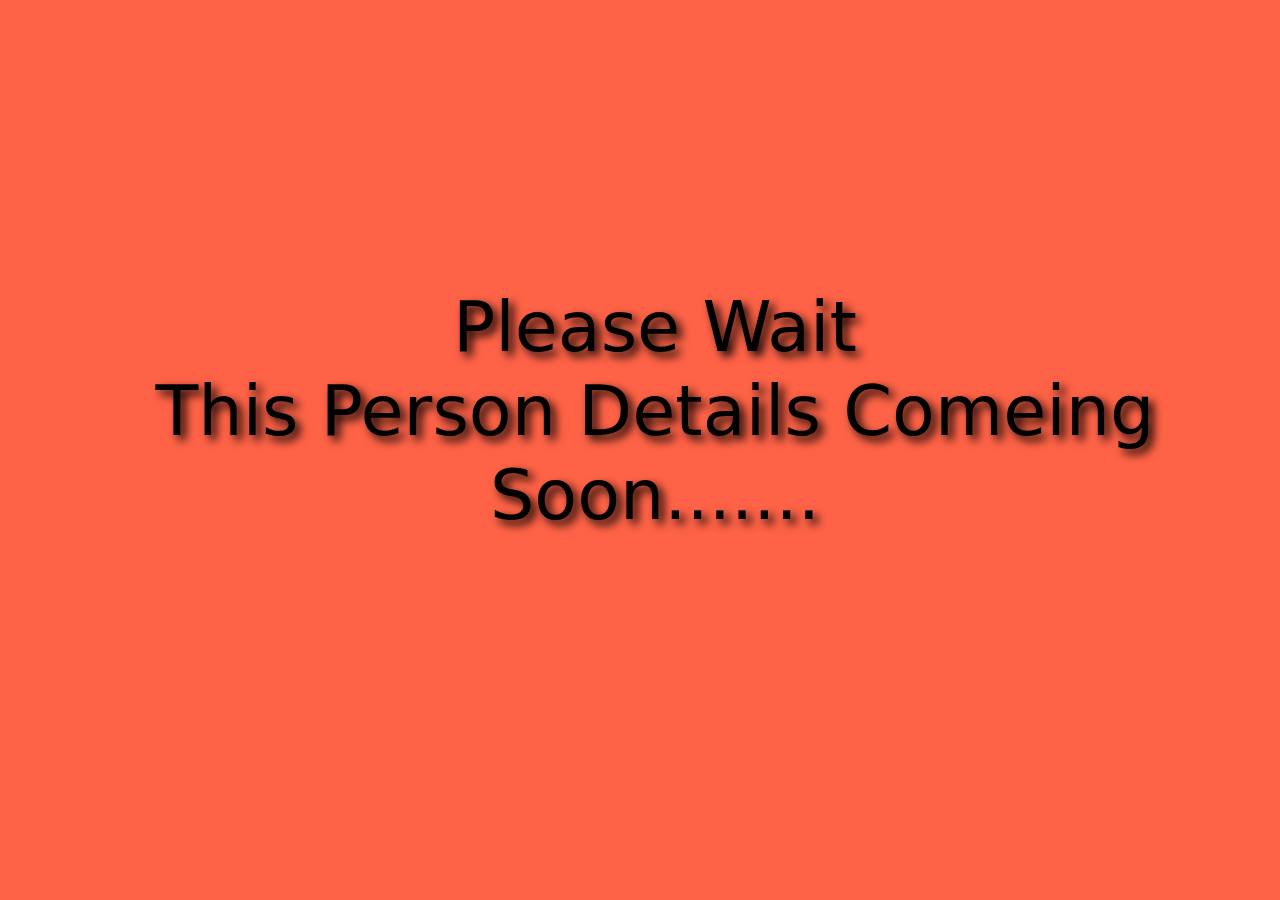
<file: rafi.html>
<!DOCTYPE html>
<html lang="en">
<head>
    <meta charset="UTF-8">
    <meta http-equiv="X-UA-Compatible" content="IE=edge">
    <meta name="viewport" content="width=device-width, initial-scale=1.0">
    <title>Document</title>
    <link rel="stylesheet" href="bootstrap.css">
    <link rel="stylesheet" href="style.css">
</head>
<style>h1{
    text-align: center;
    font-size: 70px;
    padding-top: 235px;
}
body{
    background-color: tomato;
}
</style>

<body>
    
    <h1 >Please Wait
       <br> This Person Details Comeing Soon....... </h1>


</body>
</html>
</file>
<file: style.css>
h1{
    color: black;
    text-align:center;
    text-decoration: brown;
    margin-left: 30px;
    display: block;
    text-shadow: 5px 5px 10px black;
}
h3{
    text-align: center;
    color: rgb(151, 38, 18);
}
img {
    width: 100px;
    height: 100px;
    border-radius: 50%;

}
body{
    padding: 10px;
    padding-top: 50px;
    
}
#rafi-box,
.rafi-box {
    width: 20px;
    height: 10px;
    border: 2px solid;
    display: inline;
    margin-left: 0px;
    padding: 5px;
    border-radius: 50px;
    font-size: x-large;
    text-decoration: none;
    background-image: linear-gradient(45deg, lightsalmon, tomato);
    padding: 5px 10px;
    color: white;
box-shadow: 3px 5px 10px black;

}


.generation-eight{
    text-decoration: none;
    padding:px;
    background-color: blue;
    border-radius: px;
    display: ;
    color:
    background-color: yellow;

}
.link{
    text-decoration: none;
}
problem,mother-house,
;
</file>
